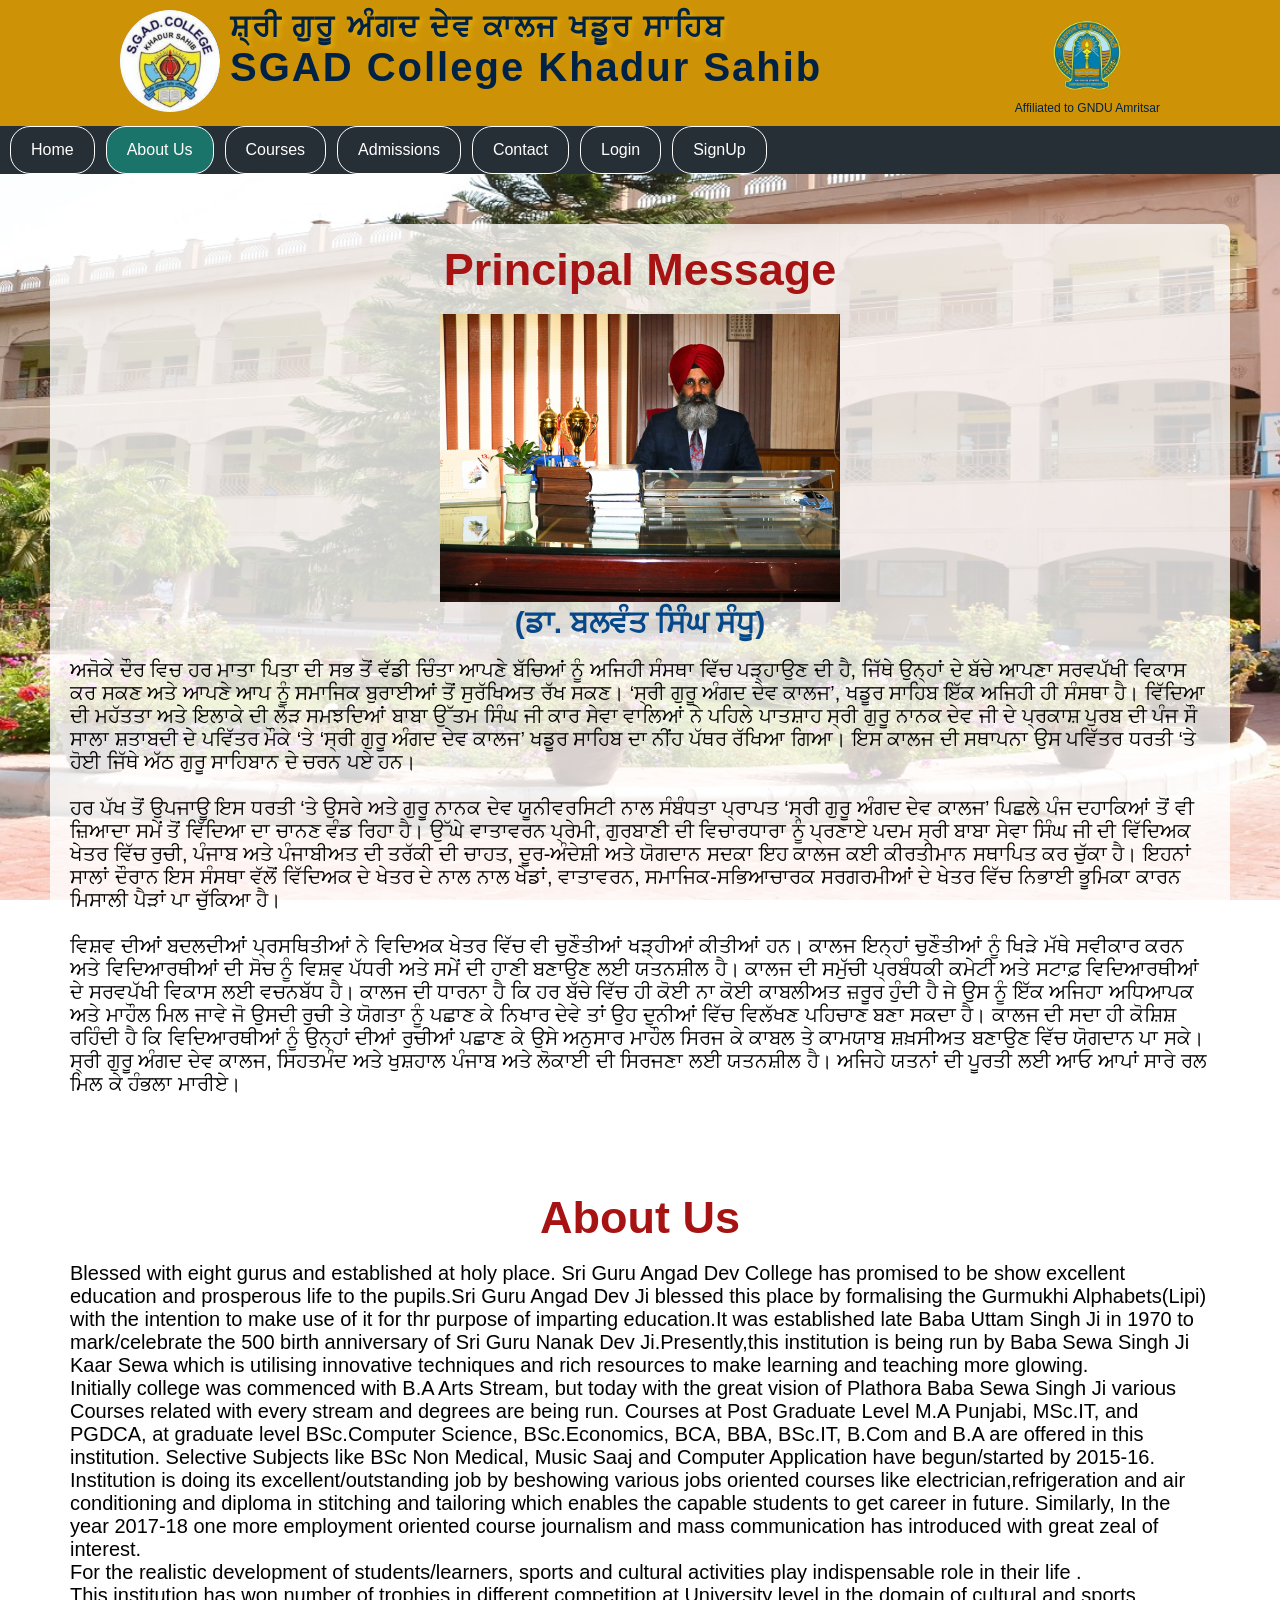
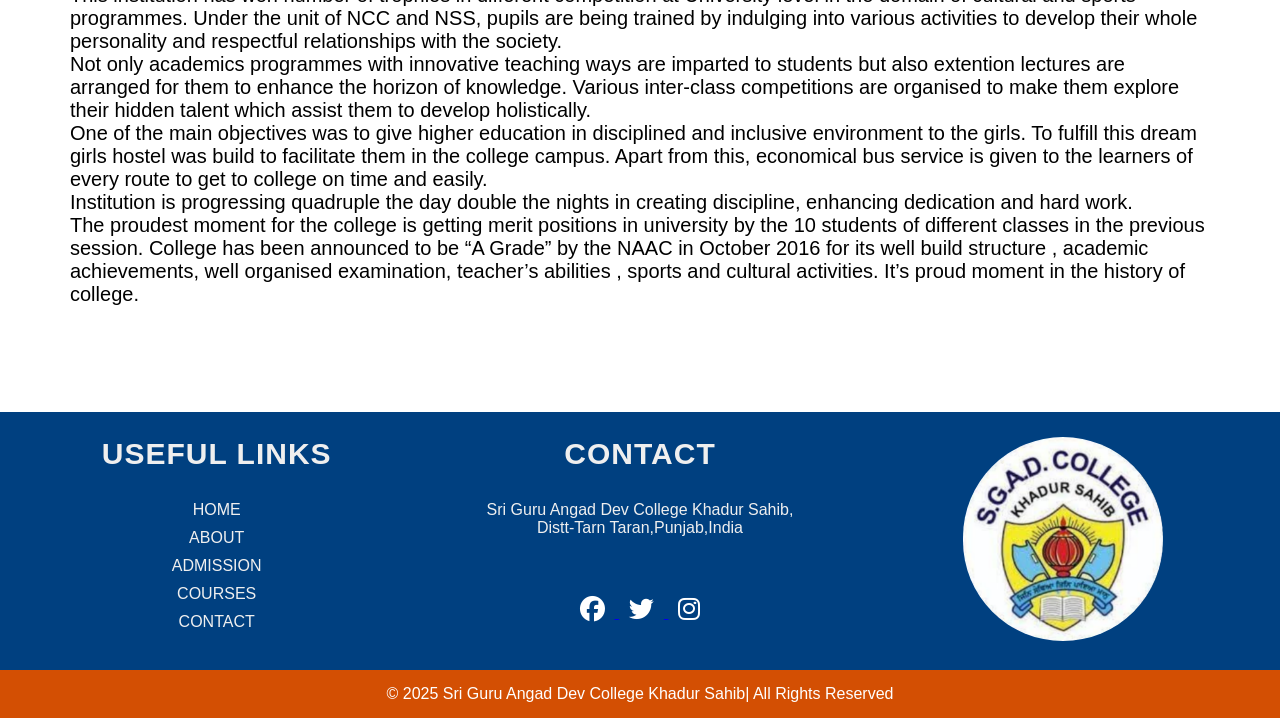
<file: about.html>
<!DOCTYPE html>
<!-- This declares the document type and version as HTML5 -->

<html lang="en">
<!-- Starts the HTML document, language set to English -->


<head>
    <meta charset="UTF-8">
    <!-- Sets character encoding to UTF-8 (supports all characters) -->

    <meta name="viewport" content="width=device-width, initial-scale=1.0">
    <!-- Makes the website responsive on all devices -->

    <meta name="description" content="SGAD College Khadur Sahib - Excellence in education, innovation, and research.">
    <!-- Description for search engines -->

    <title>SGAD College</title>
    <!-- The title of the web page (shown on browser tab) -->

    <link rel="icon" type="image/png" href="images/a1111.png">
    <!-- Favicon for the website -->

    <link rel="stylesheet" href="css/about.css">
    <!-- Internal CSS styles to design the page -->

    <link rel="stylesheet" href="https://cdnjs.cloudflare.com/ajax/libs/font-awesome/6.5.0/css/all.min.css">
    <!-- for the icons  that we used in the section footer -->

</head>

<body>
<!-- The body section holds everything visible on the webpage -->
<header>
        <div class="header-container">
            <div class="logo">
                <img src="images/a111.png" alt="College Logo">
            </div>
            <div class="header-text">
                <h1>ਸ਼੍ਰੀ ਗੁਰੂ ਅੰਗਦ ਦੇਵ ਕਾਲਜ ਖਡੂਰ ਸਾਹਿਬ</h1>
                <h2>SGAD College Khadur Sahib</h2>
            </div>
            <div class="logo1">
                <img src="images/5-removebg-preview.png" alt="GNDU Logo">
                <p>Affiliated to GNDU Amritsar</p>
            </div>
        </div>
</header>


    <nav>

        <!-- Navigation bar -->
        <a href="index.html" >Home</a>
        <!-- Link to Home (currently placeholder #) -->
        <a href="about.html" class="active" >About Us</a>
        <!-- Link to About Us -->
        <a href="courses.html">Courses</a>
        <!-- Link to Courses -->
        <a href="admissions.html">Admissions</a>
        <!-- Link to Admissions -->
        <a href="contact.html" >Contact</a>
        <!-- Link to Contact -->       
        <a href="login1.html">Login</a> 
        <!-- Link to log in as student -->
        <a href="ssignin.html" >SignUp</a>
        <!-- Link to sign up as student --> 


    </nav>

    <div class="container">
        <!-- Main container for page content -->

        <div class="Principal">
            <h2 style="text-align: center; font-size: 45px; color: #a71212;" ><b> Principal Message</b></h2>
            <!-- Heading -->
            <div>
                <br>
                    
                <p style="text-align: center;">
                    <img src="images/p1.png"  width="400px">
                </p>   
                        <figcaption style="text-align: center; font-size: 30px; font-weight: bold; color: #064789;">(ਡਾ. ਬਲਵੰਤ ਸਿੰਘ ਸੰਧੂ)</figcaption>
                        <br>
                    </div>
            <p style="font-size: 20px ;">

                ਅਜੋਕੇ ਦੌਰ ਵਿਚ ਹਰ ਮਾਤਾ ਪਿਤਾ ਦੀ ਸਭ ਤੋਂ ਵੱਡੀ ਚਿੰਤਾ ਆਪਣੇ ਬੱਚਿਆਂ ਨੂੰ ਅਜਿਹੀ ਸੰਸਥਾ ਵਿੱਚ ਪੜ੍ਹਾਉਣ ਦੀ ਹੈ,
                ਜਿੱਥੇ ਉਨ੍ਹਾਂ ਦੇ ਬੱਚੇ ਆਪਣਾ ਸਰਵਪੱਖੀ ਵਿਕਾਸ ਕਰ ਸਕਣ ਅਤੇ ਆਪਣੇ ਆਪ ਨੂੰ ਸਮਾਜਿਕ ਬੁਰਾਈਆਂ ਤੋਂ ਸੁਰੱਖਿਅਤ ਰੱਖ ਸਕਣ। ‘ਸ੍ਰੀ ਗੁਰੂ ਅੰਗਦ ਦੇਵ ਕਾਲਜ’, 
                ਖਡੂਰ ਸਾਹਿਬ ਇੱਕ ਅਜਿਹੀ ਹੀ ਸੰਸਥਾ ਹੈ। ਵਿੱਦਿਆ ਦੀ ਮਹੱਤਤਾ ਅਤੇ ਇਲਾਕੇ ਦੀ ਲੋੜ ਸਮਝਦਿਆਂ ਬਾਬਾ ਉੱਤਮ ਸਿੰਘ ਜੀ ਕਾਰ ਸੇਵਾ ਵਾਲਿਆਂ ਨੇ ਪਹਿਲੇ ਪਾਤਸ਼ਾਹ 
                ਸ੍ਰੀ ਗੁਰੂ ਨਾਨਕ ਦੇਵ ਜੀ ਦੇ ਪ੍ਰਕਾਸ਼ ਪੁਰਬ ਦੀ ਪੰਜ ਸੌ ਸਾਲਾ ਸ਼ਤਾਬਦੀ ਦੇ ਪਵਿੱਤਰ ਮੌਕੇ ‘ਤੇ ‘ਸ੍ਰੀ ਗੁਰੂ ਅੰਗਦ ਦੇਵ ਕਾਲਜ’ ਖਡੂਰ ਸਾਹਿਬ ਦਾ ਨੀਂਹ ਪੱਥਰ ਰੱਖਿਆ ਗਿਆ। 
                ਇਸ ਕਾਲਜ ਦੀ ਸਥਾਪਨਾ ਉਸ ਪਵਿੱਤਰ ਧਰਤੀ ‘ਤੇ ਹੋਈ ਜਿੱਥੇ ਅੱਠ ਗੁਰੂ ਸਾਹਿਬਾਨ ਦੇ ਚਰਨ ਪਏ ਹਨ।
                <br><br>
                ਹਰ ਪੱਖ ਤੋਂ ਉਪਜਾਊ ਇਸ ਧਰਤੀ ‘ਤੇ ਉਸਰੇ ਅਤੇ ਗੁਰੂ ਨਾਨਕ ਦੇਵ ਯੂਨੀਵਰਸਿਟੀ ਨਾਲ ਸੰਬੰਧਤਾ ਪ੍ਰਾਪਤ ‘ਸ੍ਰੀ ਗੁਰੂ ਅੰਗਦ ਦੇਵ ਕਾਲਜ’ ਪਿਛਲੇ ਪੰਜ ਦਹਾਕਿਆਂ ਤੋਂ ਵੀ ਜ਼ਿਆਦਾ
                ਸਮੇਂ ਤੋਂ ਵਿੱਦਿਆ ਦਾ ਚਾਨਣ ਵੰਡ ਰਿਹਾ ਹੈ। ਉੱਘੇ ਵਾਤਾਵਰਨ ਪ੍ਰੇਮੀ, ਗੁਰਬਾਣੀ ਦੀ ਵਿਚਾਰਧਾਰਾ ਨੂੰ ਪ੍ਰਣਾਏ ਪਦਮ ਸ੍ਰੀ ਬਾਬਾ ਸੇਵਾ ਸਿੰਘ ਜੀ ਦੀ ਵਿੱਦਿਅਕ ਖੇਤਰ ਵਿੱਚ ਰੁਚੀ, ਪੰਜਾਬ 
                ਅਤੇ ਪੰਜਾਬੀਅਤ ਦੀ ਤਰੱਕੀ ਦੀ ਚਾਹਤ, ਦੂਰ-ਅੰਦੇਸ਼ੀ ਅਤੇ ਯੋਗਦਾਨ ਸਦਕਾ ਇਹ ਕਾਲਜ ਕਈ ਕੀਰਤੀਮਾਨ ਸਥਾਪਿਤ ਕਰ ਚੁੱਕਾ ਹੈ। ਇਹਨਾਂ ਸਾਲਾਂ ਦੌਰਾਨ ਇਸ ਸੰਸਥਾ ਵੱਲੋਂ ਵਿੱਦਿਅਕ 
                ਦੇ ਖੇਤਰ ਦੇ ਨਾਲ ਨਾਲ ਖੇਡਾਂ, ਵਾਤਾਵਰਨ, ਸਮਾਜਿਕ-ਸਭਿਆਚਾਰਕ ਸਰਗਰਮੀਆਂ ਦੇ ਖੇਤਰ ਵਿੱਚ ਨਿਭਾਈ ਭੂਮਿਕਾ ਕਾਰਨ ਮਿਸਾਲੀ ਪੈੜਾਂ ਪਾ ਚੁੱਕਿਆ ਹੈ।
                <br><br>
                ਵਿਸ਼ਵ ਦੀਆਂ ਬਦਲਦੀਆਂ ਪ੍ਰਸਥਿਤੀਆਂ ਨੇ ਵਿਦਿਅਕ ਖੇਤਰ ਵਿੱਚ ਵੀ ਚੁਣੌਤੀਆਂ ਖੜ੍ਹੀਆਂ ਕੀਤੀਆਂ ਹਨ। ਕਾਲਜ ਇਨ੍ਹਾਂ ਚੁਣੌਤੀਆਂ ਨੂੰ ਖਿੜੇ ਮੱਥੇ ਸਵੀਕਾਰ ਕਰਨ ਅਤੇ ਵਿਦਿਆਰਥੀਆਂ ਦੀ
                ਸੋਚ ਨੂੰ ਵਿਸ਼ਵ ਪੱਧਰੀ ਅਤੇ ਸਮੇਂ ਦੀ ਹਾਣੀ ਬਣਾਉਣ ਲਈ ਯਤਨਸ਼ੀਲ ਹੈ। ਕਾਲਜ ਦੀ ਸਮੁੱਚੀ ਪ੍ਰਬੰਧਕੀ ਕਮੇਟੀ ਅਤੇ ਸਟਾਫ਼ ਵਿਦਿਆਰਥੀਆਂ ਦੇ ਸਰਵਪੱਖੀ ਵਿਕਾਸ ਲਈ ਵਚਨਬੱਧ ਹੈ। 
                ਕਾਲਜ ਦੀ ਧਾਰਨਾ ਹੈ ਕਿ ਹਰ ਬੱਚੇ ਵਿੱਚ ਹੀ ਕੋਈ ਨਾ ਕੋਈ ਕਾਬਲੀਅਤ ਜ਼ਰੂਰ ਹੁੰਦੀ ਹੈ ਜੇ ਉਸ ਨੂੰ ਇੱਕ ਅਜਿਹਾ ਅਧਿਆਪਕ ਅਤੇ ਮਾਹੌਲ ਮਿਲ ਜਾਵੇ ਜੋ ਉਸਦੀ ਰੁਚੀ ਤੇ ਯੋਗਤਾ ਨੂੰ 
                ਪਛਾਣ ਕੇ ਨਿਖਾਰ ਦੇਵੇ ਤਾਂ ਉਹ ਦੁਨੀਆਂ ਵਿੱਚ ਵਿਲੱਖਣ ਪਹਿਚਾਣ ਬਣਾ ਸਕਦਾ ਹੈ। ਕਾਲਜ ਦੀ ਸਦਾ ਹੀ ਕੋਸ਼ਿਸ਼ ਰਹਿੰਦੀ ਹੈ ਕਿ ਵਿਦਿਆਰਥੀਆਂ ਨੂੰ  ਉਨ੍ਹਾਂ ਦੀਆਂ ਰੁਚੀਆਂ ਪਛਾਣ ਕੇ ਉਸੇ 
                ਅਨੁਸਾਰ ਮਾਹੌਲ ਸਿਰਜ ਕੇ ਕਾਬਲ ਤੇ ਕਾਮਯਾਬ ਸ਼ਖ਼ਸੀਅਤ ਬਣਾਉਣ ਵਿੱਚ ਯੋਗਦਾਨ ਪਾ ਸਕੇ। ਸ੍ਰੀ ਗੁਰੂ ਅੰਗਦ ਦੇਵ ਕਾਲਜ, ਸਿਹਤਮੰਦ ਅਤੇ ਖੁਸ਼ਹਾਲ ਪੰਜਾਬ ਅਤੇ ਲੋਕਾਈ ਦੀ ਸਿਰਜਣਾ ਲਈ ਯਤਨਸ਼ੀਲ ਹੈ। 
                ਅਜਿਹੇ ਯਤਨਾਂ ਦੀ ਪੂਰਤੀ ਲਈ ਆਓ ਆਪਾਂ ਸਾਰੇ ਰਲ ਮਿਲ ਕੇ ਹੰਭਲਾ ਮਾਰੀਏ।

            </p>
        </div>
        <br><br>
        
        <div class="about">

            <h4 style=" text-align: center; font-size: 45px; color: #a71212; ">About Us</h4>
            <!-- Heading -->
             <br>
            
            <p style="font-size: 20px;">
                Blessed with eight gurus and established at holy place. Sri Guru Angad Dev College has promised to be show excellent 
                education and prosperous life to the pupils.Sri Guru Angad Dev Ji blessed this place by formalising the Gurmukhi Alphabets(Lipi) 
                with the intention to make use of it for thr purpose of imparting education.It was established late Baba Uttam Singh Ji in 1970
                 to mark/celebrate the 500 birth anniversary of Sri Guru Nanak Dev Ji.Presently,this institution is being run by Baba Sewa Singh
                Ji Kaar Sewa which is utilising innovative techniques and rich resources to make learning and teaching more glowing.
                <br>
                Initially college was commenced with B.A Arts Stream, but today with the great vision of Plathora Baba Sewa Singh Ji various
                 Courses related with every stream and degrees are being run. Courses at Post Graduate Level M.A Punjabi, MSc.IT, and PGDCA,
                at graduate level BSc.Computer Science, BSc.Economics, BCA, BBA, BSc.IT, B.Com and B.A are offered in this institution.
                Selective Subjects like BSc Non Medical, Music Saaj and Computer Application have begun/started by 2015-16. Institution 
                is doing its excellent/outstanding job by beshowing various jobs oriented courses like electrician,refrigeration and air
                conditioning and diploma in stitching and tailoring which enables the capable students to get career in future. Similarly,
                In the year 2017-18 one more employment oriented course journalism and mass communication has introduced with great zeal of interest.
                <br>
                For the realistic development of students/learners, sports and cultural activities play indispensable role in their life .
                <br>
                This institution has won number of trophies in different competition at University level in the domain of cultural and sports programmes. 
                Under the unit of NCC and NSS, pupils are being trained by indulging into various activities to develop their whole personality and
                respectful relationships with the society.
                <br>
                Not only academics programmes with innovative teaching ways are imparted to students but also extention lectures are arranged 
                for them to enhance the horizon of knowledge. Various inter-class competitions are organised to make them explore their hidden 
                talent which assist them to develop holistically.
                <br>
                One of the main objectives was to give higher education in disciplined and inclusive environment to the girls. To fulfill 
                this dream girls hostel was build to facilitate them in the college campus. Apart from this, economical bus service is given
                 to the learners of every route to get to college on time and easily.
                 <br>
                Institution is progressing quadruple the day double the nights in creating discipline, enhancing dedication and hard work.
                <br>
                The proudest moment for the college is getting merit positions in university by the 10 students of different classes in the previous session. College has been announced to be “A Grade” by the NAAC in October 2016 for its well build structure , academic achievements, well organised examination, teacher’s abilities , sports and cultural activities. It’s proud moment in the history of college.
            <!-- Description text -->
        </div>
    </div>
    <br><br>

    <section class="bottom-info">

        <div class="col-1">
            <h5 style="font-size: 30px; font-weight: bold;"> USEFUL LINKS</h5>
            <a href="index.html">HOME</a>
            <a href="about.html">ABOUT</a>
            <a href="admissions.html">ADMISSION</a>
            <a href="courses.html">COURSES</a>
            <a href="contact.html" >CONTACT</a>
        </div>

 
        <div class="col-3">
            <h5 style="font-size: 30px; font-weight: bold;">CONTACT</h5>
            <P>Sri Guru Angad Dev College Khadur Sahib,<br> Distt-Tarn Taran,Punjab,India </P>
            
            <div class="social-icons">
                
                <a href="https://www.facebook.com" target="_blank">
                <i class="fab fa-facebook"></i>
                </a>
                <a href="https://www.twitter.com" target="_blank">
                <i class="fab fa-twitter"></i>
                </a>
                <a href="https://www.instagram.com/sgadcollege?utm_source=ig_web_button_share_sheet&igsh=ZDNlZDc0MzIxNw==" target="_blank">
                <i class="fab fa-instagram"></i>
                </a>
            </div>
        </div>

            <div class="col-2">
                <img src="images/a111.png" width="200px" class="rounded-img">
            </div>

    </section>

    <footer>
        <!-- Footer section -->
        &copy; 2025 Sri Guru Angad Dev College Khadur Sahib| All Rights Reserved
        <!-- Copyright -->
    </footer>

</body>
</html>
<!-- End of HTML document -->
</file>
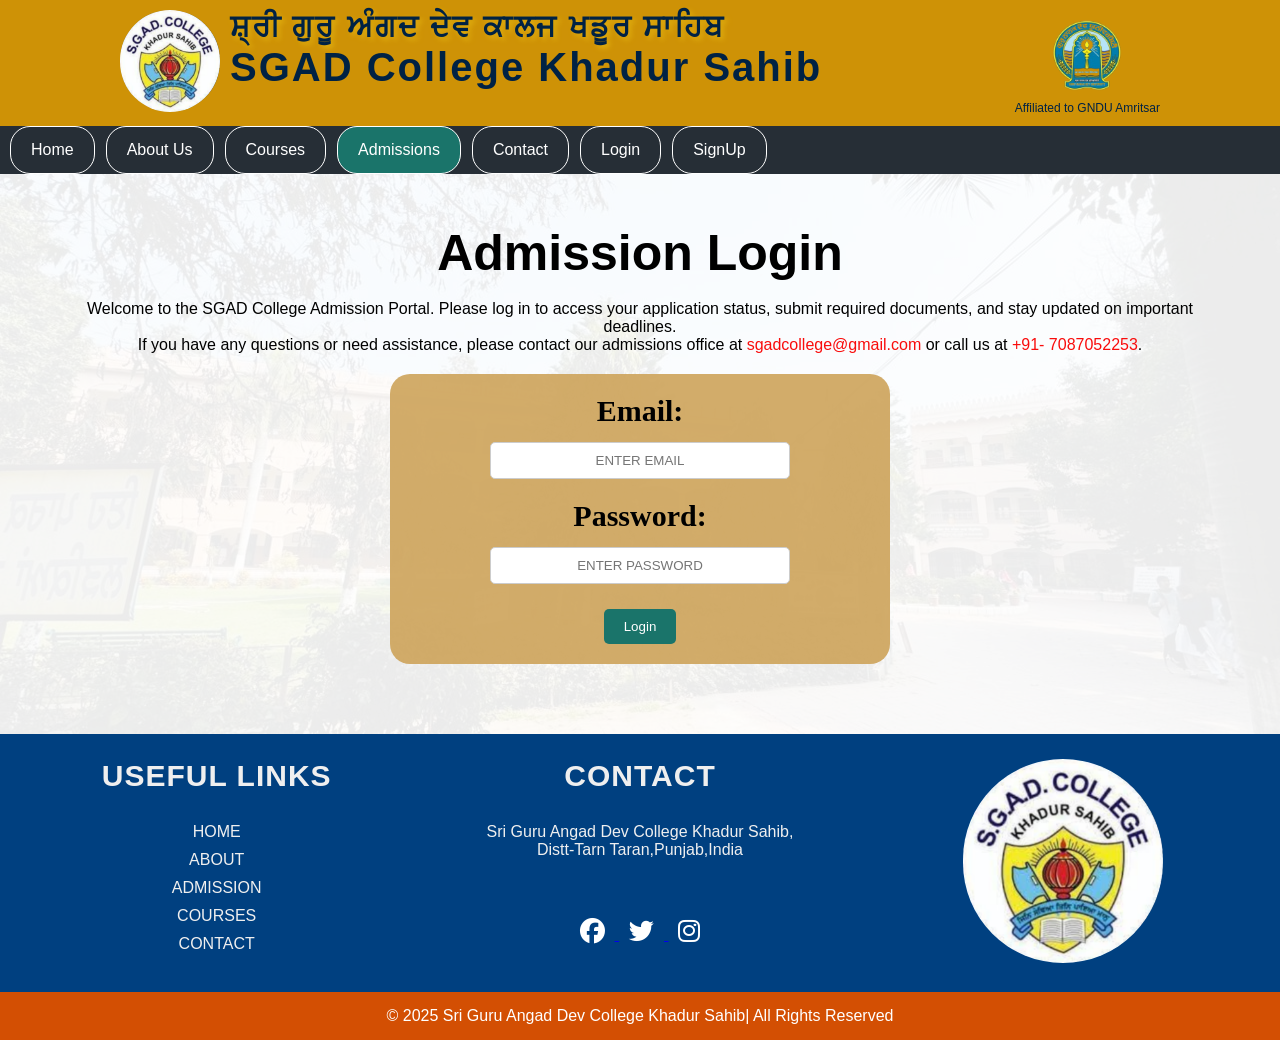
<file: admissionlogin.html>
<!DOCTYPE html>
<!-- This declares the document type and version as HTML5 -->

<html lang="en">
<!-- Starts the HTML document, language set to English -->

<head>
    <meta charset="UTF-8">
    <!-- Sets character encoding to UTF-8 (supports all characters) -->

    <meta name="viewport" content="width=device-width, initial-scale=1.0">
    <!-- Makes the website responsive on all devices -->

    <meta name="description" content="SGAD College Khadur Sahib - Excellence in education, innovation, and research.">
    <!-- Description for search engines -->

    <title>SGAD College</title>
    <!-- The title of the web page (shown on browser tab) -->

    <link rel="icon" type="image/png" href="images/a1111.png">
    <!-- Favicon for the website -->

    <link rel="stylesheet" href="css/admissionlogin.css">
    <!-- Internal CSS styles to design the page -->

    <link rel="stylesheet" href="https://cdnjs.cloudflare.com/ajax/libs/font-awesome/6.5.0/css/all.min.css">
    <!-- for the icons  that we used in the section footer -->



</head>


<body>
    <!-- The body section holds everything visible on the webpage -->

    <header>
        <div class="header-container">
            <div class="logo">
                <img src="images/a111.png" alt="College Logo">
            </div>
            <div class="header-text">
                <h1>ਸ਼੍ਰੀ ਗੁਰੂ ਅੰਗਦ ਦੇਵ ਕਾਲਜ ਖਡੂਰ ਸਾਹਿਬ</h1>
                <h2>SGAD College Khadur Sahib</h2>
            </div>
            <div class="logo1">
                <img src="images/5-removebg-preview.png" alt="GNDU Logo">
                <p>Affiliated to GNDU Amritsar</p>
            </div>
        </div>

    </header>
    <nav>
        <!-- Navigation bar -->
        <a href="index.html">Home</a>
        <!-- Link to Home (currently placeholder #) -->
        <a href="about.html">About Us</a>
        <!-- Link to About Us -->
        <a href="courses.html">Courses</a>
        <!-- Link to Courses -->
        <a href="admissions.html" class="active">Admissions</a>
        <!-- Link to Admissions -->
        <a href="contact.html">Contact</a>
        <!-- Link to Contact -->
        <a href="login1.html">Login</a>
        <!-- Link to log in as student -->
        <a href="ssignin.html" >SignUp</a>
        <!-- Link to sign up as student --> 

    </nav>

    <div class="container">
        <!-- Main container for page content -->
        <h1
            style="font-size: 50px; text-align: center; font-family:'Gill Sans', 'Gill Sans MT', Calibri, 'Trebuchet MS', sans-serif;">
            Admission Login</h1><br>
        <p style="text-align: center;">Welcome to the SGAD College Admission Portal. Please log in to access your
            application status, submit
            required documents, and stay updated on important deadlines.</p>
        <p style="text-align: center;">If you have any questions or need assistance, please contact our admissions
            office at
            <span style="color: #f90c0c;">sgadcollege@gmail.com</span> or call us at <span style="color: #f90c0c;">+91-
                7087052253</span>.
        </p>
        <form action="db/studentuser.php" method="post">
            <div class="LG">
                <label for="email">Email:</label>
                <input type="email" id="email" name="email" placeholder="ENTER EMAIL" required>
                <label for="password">Password:</label>
                <input type="password" id="password" name="password" placeholder="ENTER PASSWORD" required>
                <br>
                <button type="submit" class="btn">Login</button>
            </div>
        </form>

    </div>



    <section class="bottom-info">

        <div class="col-1">
            <h5 style="font-size: 30px; font-weight: bold;"> USEFUL LINKS</h5>
            <a href="index.html">HOME</a>
            <a href="about.html">ABOUT</a>
            <a href="admissions.html">ADMISSION</a>
            <a href="courses.html">COURSES</a>
            <a href="contact.html">CONTACT</a>
        </div>


        <div class="col-3">
            <h5 style="font-size: 30px; font-weight: bold;">CONTACT</h5>
            <P>Sri Guru Angad Dev College Khadur Sahib,<br> Distt-Tarn Taran,Punjab,India </P>

            <div class="social-icons">

                <a href="https://www.facebook.com" target="_blank">
                    <i class="fab fa-facebook"></i>
                </a>
                <a href="https://www.twitter.com" target="_blank">
                    <i class="fab fa-twitter"></i>
                </a>
                <a href="https://www.instagram.com/sgadcollege?utm_source=ig_web_button_share_sheet&igsh=ZDNlZDc0MzIxNw=="
                    target="_blank">
                    <i class="fab fa-instagram"></i>
                </a>
            </div>
        </div>

        <div class="col-2">
            <img src="images/a111.png" width="200px" class="rounded-img">
        </div>

    </section>



    <footer>
        <!-- Footer section -->
        &copy; 2025 Sri Guru Angad Dev College Khadur Sahib| All Rights Reserved
        <!-- Copyright -->
    </footer>

</body>

</html>
<!-- End of HTML document -->
</file>
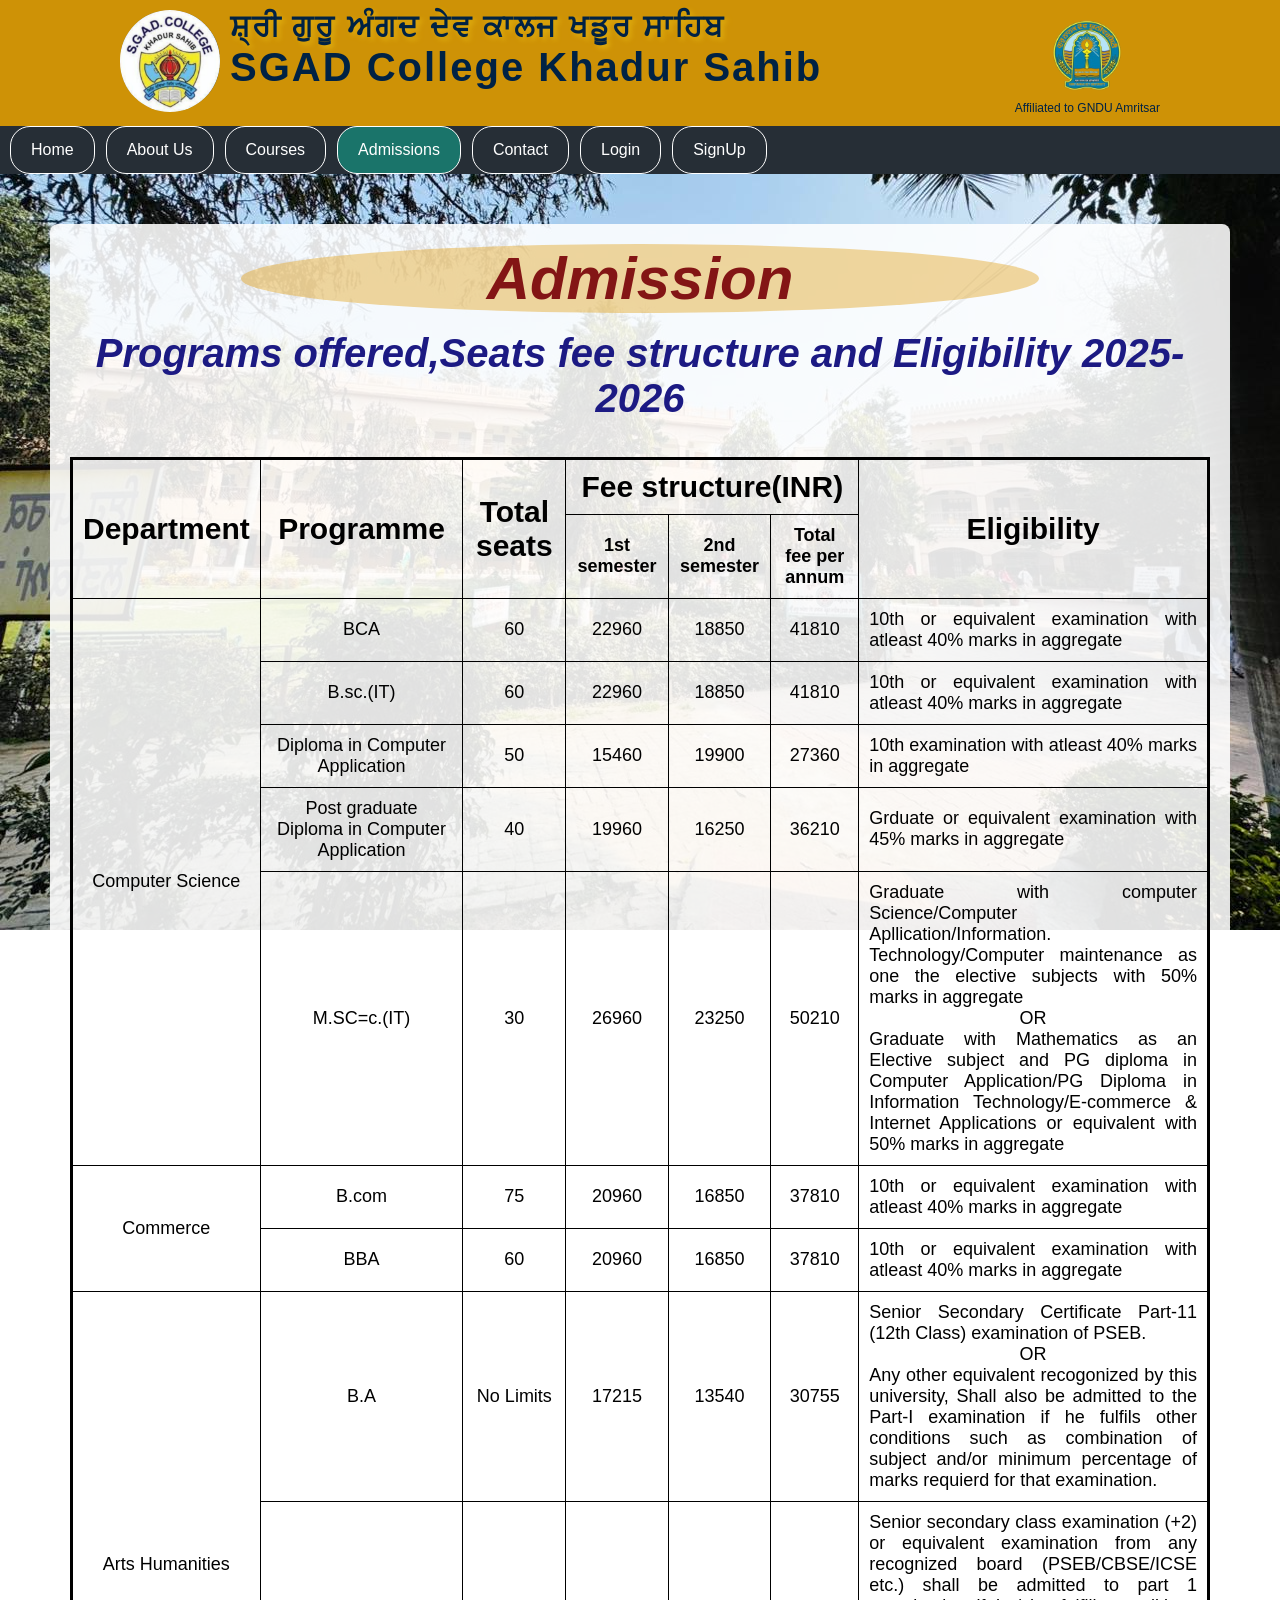
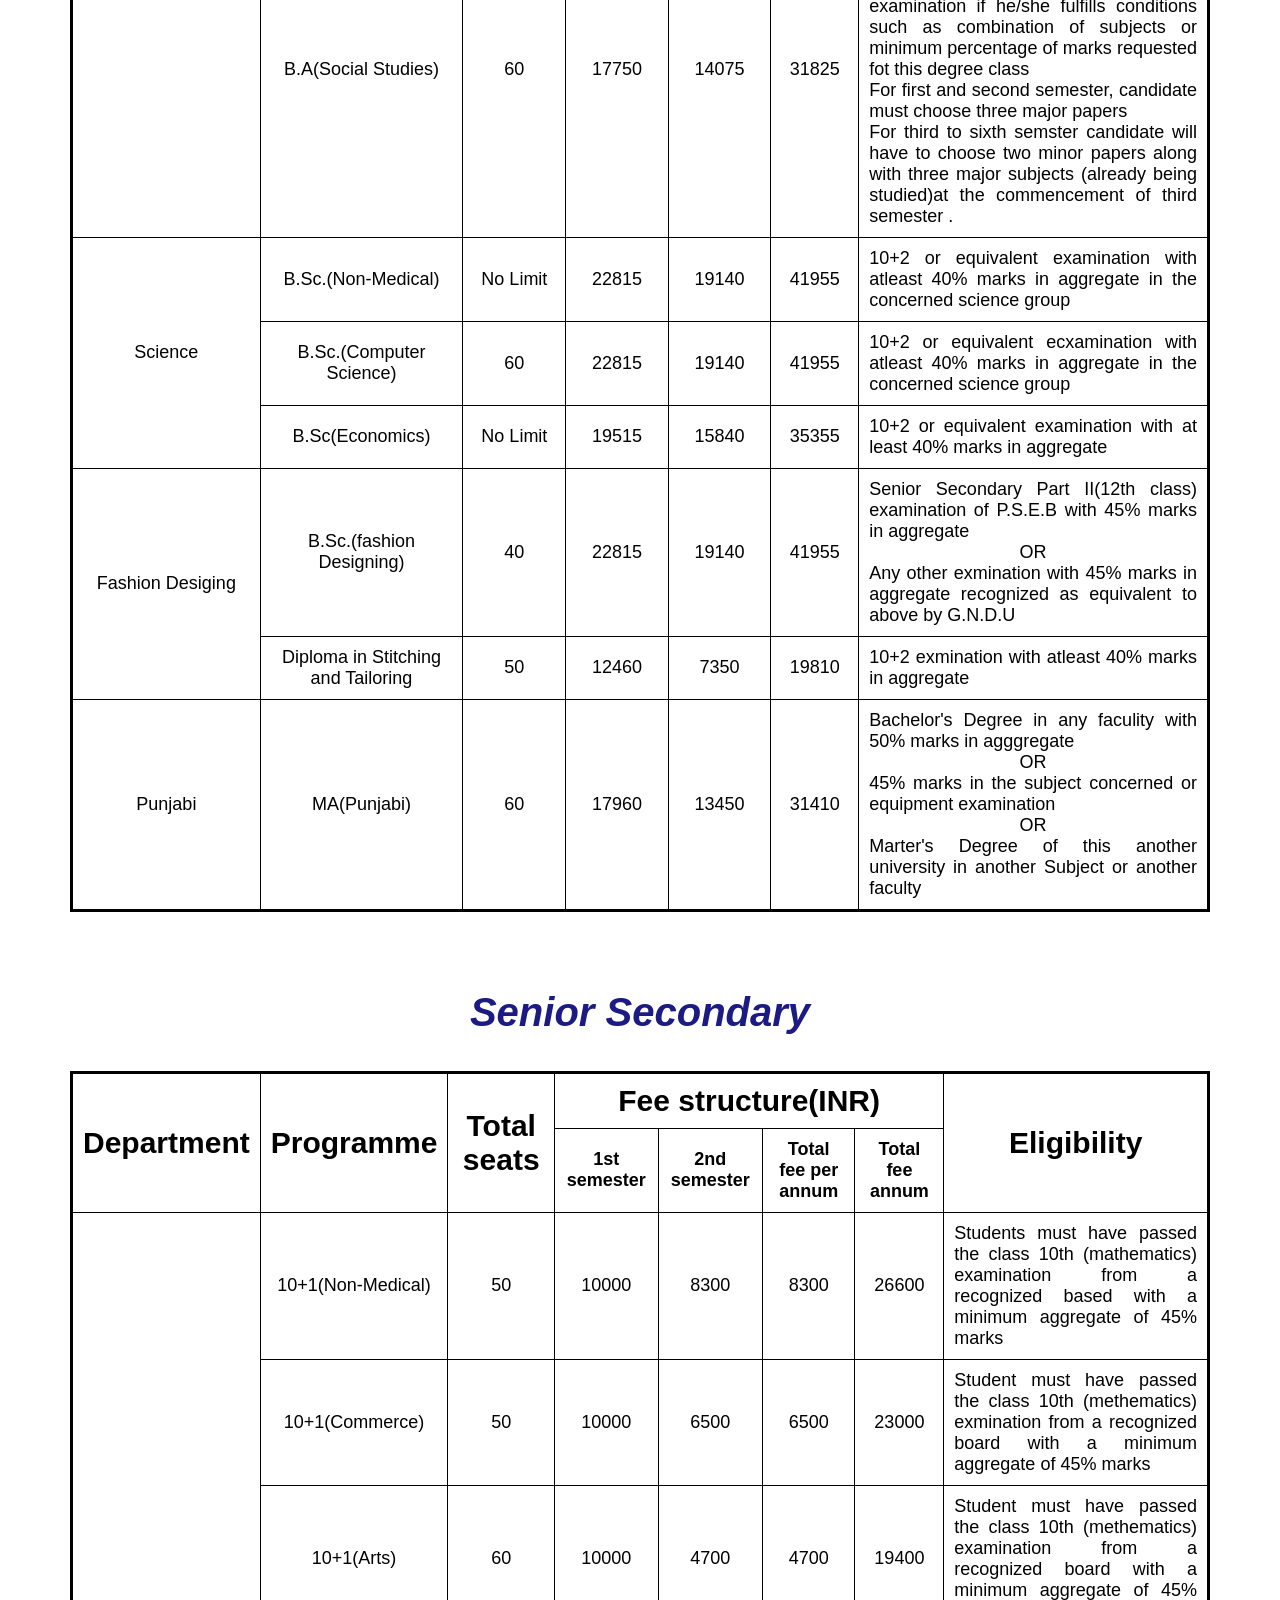
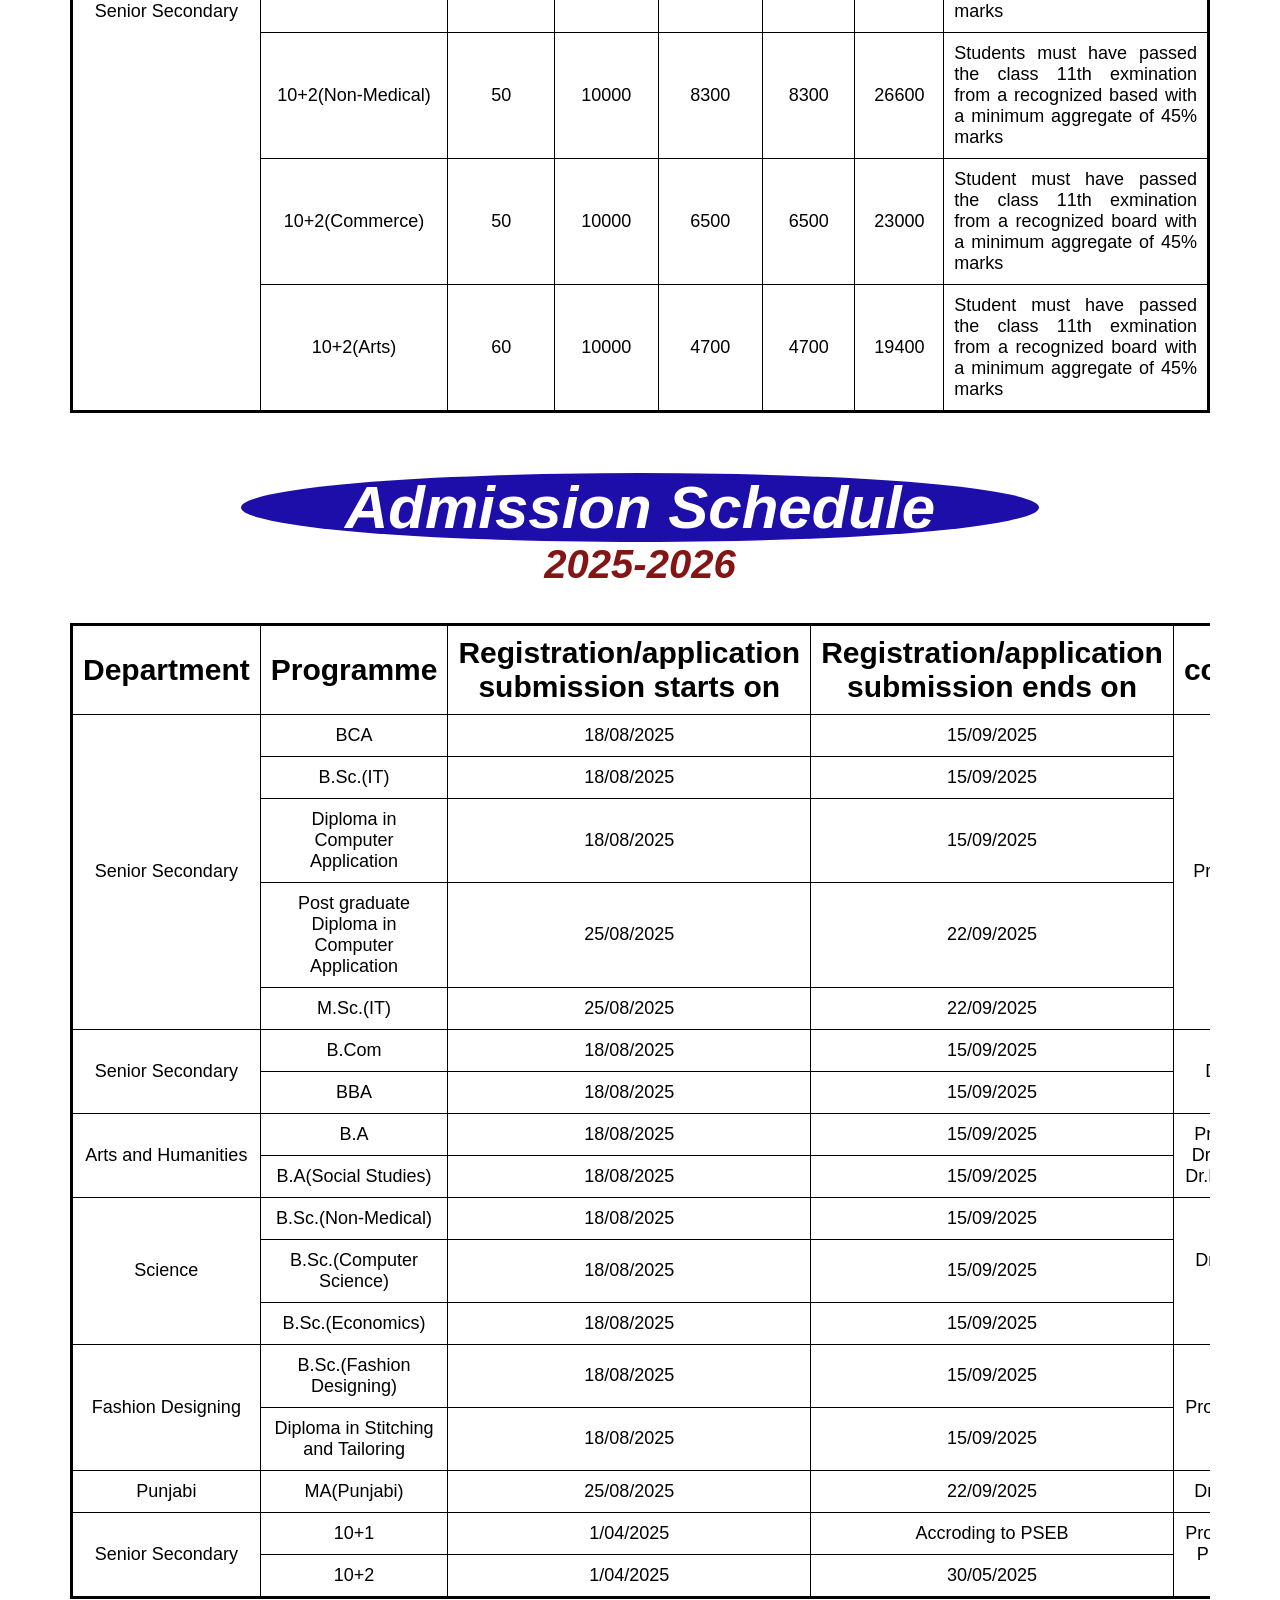
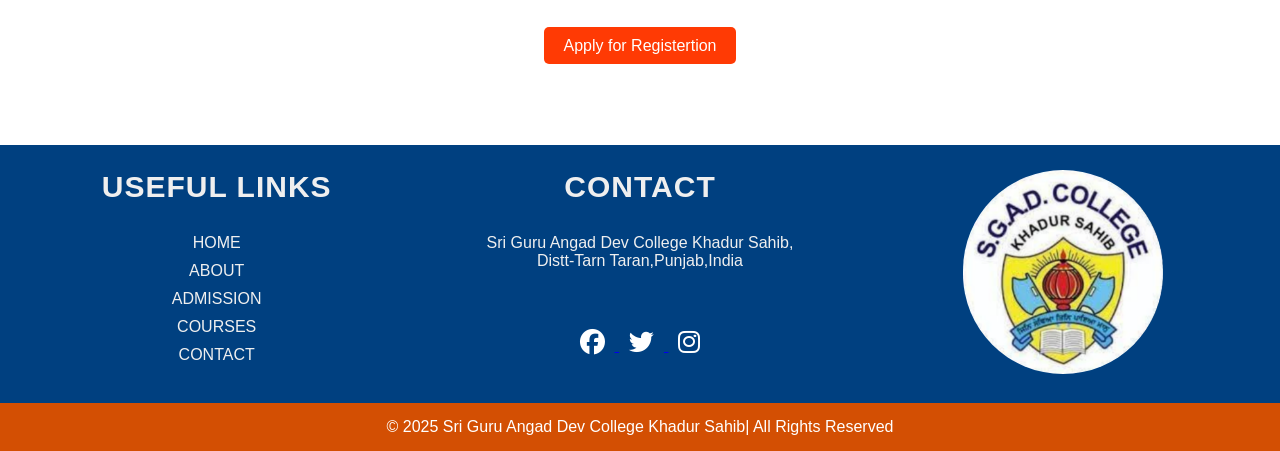
<file: admissions.html>
<!DOCTYPE html>
<!-- This declares the document type and version as HTML5 -->

<html lang="en">
<!-- Starts the HTML document, language set to English -->

<head>
    <meta charset="UTF-8">
    <!-- Sets character encoding to UTF-8 (supports all characters) -->

    <meta name="viewport" content="width=device-width, initial-scale=1.0">
    <!-- Makes the website responsive on all devices -->

    <meta name="description" content="SGAD College Khadur Sahib - Excellence in education, innovation, and research.">
    <!-- Description for search engines -->

    <title>SGAD College</title>
    <!-- The title of the web page (shown on browser tab) -->

    <link rel="icon" type="image/png" href="images/a1111.png">
    <!-- Favicon for the website -->

    <link rel="stylesheet" href="css/admission.css">
    <!-- Internal CSS styles to design the page -->

    <link rel="stylesheet" href="https://cdnjs.cloudflare.com/ajax/libs/font-awesome/6.5.0/css/all.min.css">
    <!-- for the icons  that we used in the section footer -->

</head>

<body>
<!-- The body section holds everything visible on the webpage -->
<header>
        <div class="header-container">
            <div class="logo">
                <img src="images/a111.png" alt="College Logo">
            </div>
            <div class="header-text">
                <h1>ਸ਼੍ਰੀ ਗੁਰੂ ਅੰਗਦ ਦੇਵ ਕਾਲਜ ਖਡੂਰ ਸਾਹਿਬ</h1>
                <h2>SGAD College Khadur Sahib</h2>
            </div>
            <div class="logo1">
                <img src="images/5-removebg-preview.png" alt="GNDU Logo">
                <p>Affiliated to GNDU Amritsar</p>
            </div>
        </div>
    </header>

    <nav>
        <!-- Navigation bar -->
        <a href="index.html">Home</a>
        <!-- Link to Home (currently placeholder #) -->
        <a href="about.html" >About Us</a>
        <!-- Link to About Us -->
        <a href="courses.html" >Courses</a>
        <!-- Link to Courses -->
        <a href="admissions.html" class="active">Admissions</a>
        <!-- Link to Admissions -->
        <a href="contact.html" >Contact</a>
        <!-- Link to Contact -->       
        <a href="login1.html" >Login</a>
        <!-- Link to log in as student -->
        <a href="ssignin.html" >SignUp</a>
        <!-- Link to sign up as student --> 

         
    </nav>
    
    <div class="container">
        <!-- Main content area for admissions information -->
    <div class="admission-container ">
        <div style=" background-color: rgb(226, 166, 36, 0.445); width: 70%; margin: auto; border-radius: 100%; text-align: center;">
            <!-- Container for admission information -->
        <h1 style="color:  rgb(131, 21, 21); font-weight: bold; font-size: 60px; font-style: oblique ;">Admission</h1>
        </div>
        <br>
        <p style="font-size: 40px; color: rgb(28, 26, 131); font-weight: bold ;font-style: italic; text-align: center;"> Programs offered,Seats fee structure and Eligibility 2025-2026</p>
        <br>
        <br>
        <div class="table-responsive">
            <table class="admission-table">
            <tr style="font-size: 30px;">
                <th rowspan="2">Department</th>
                <th rowspan="2">Programme</th>
                <th rowspan="2">Total seats</th>
                <th colspan="3">Fee structure(INR)</th>
                <th rowspan="2">Eligibility</th>
            </tr>
            <tr>
                <th>1st semester</th>
                <th>2nd semester</th>
                <th>Total fee per annum</th>
                
            </tr>
            <tr>
                <td rowspan="5">Computer Science</td>
                <td>BCA</td>
                <td>60</td>
                <td>22960</td>
                <td>18850</td>
                <td>41810</td>
                <td style="text-align: justify;">10th or equivalent examination with atleast 40% marks in aggregate </td>
            </tr>
            <tr>
                <td>B.sc.(IT)</td>
                <td>60</td>
                <td>22960</td>
                <td>18850</td>
                <td>41810</td>
                <td style="text-align: justify;">10th or equivalent examination with atleast 40% marks in aggregate </td>                                                                                                                                                          
            </tr>
            <tr>
                <td>Diploma in Computer Application</td>
                <td>50</td>
                <td>15460</td>
                <td>19900</td>
                <td>27360</td>
                <td style="text-align: justify;">10th examination with atleast 40% marks in aggregate </td>                                                                                                                                                          
            </tr>
            <tr>
                <td>Post graduate Diploma in Computer Application</td>
                <td>40</td>
                <td>19960</td>
                <td>16250</td>
                <td>36210</td>
                <td style="text-align: justify;">Grduate or equivalent examination with 45% marks in aggregate </td>                                                                                                                                                          
            </tr>

                <tr>
                <td>M.SC=c.(IT)</td>
                <td>30</td>
                <td>26960</td>
                <td>23250</td>
                <td>50210</td>
                <td style="text-align: justify;"> Graduate with computer Science/Computer Apllication/Information.
                    Technology/Computer maintenance as one the elective subjects with 50% marks in aggregate
                    <div style="text-align: center;">OR</div>Graduate with Mathematics as an Elective subject and
                    PG diploma in Computer Application/PG Diploma in Information Technology/E-commerce & Internet Applications
                    or equivalent with 50% marks in aggregate  </td>                                                                                                                                                          
            </tr>
            <tr>
                <td rowspan="2">Commerce</td>
                <td>B.com</td>
                <td>75</td>
                <td>20960</td>
                <td>16850</td>
                <td>37810</td>
                <td style="text-align: justify;">10th or equivalent examination with atleast 40% marks in aggregate </td>                                                                                                                                                          
            </tr>
            <tr>
                <td>BBA</td>
                <td>60</td>
                <td>20960</td>
                <td>16850</td>
                <td>37810</td>
                <td style="text-align: justify;">10th or equivalent examination with atleast 40% marks in aggregate </td>                                                                                                                                                          
            </tr>
            <tr>
                <td rowspan="2">Arts Humanities</td>
                <td>B.A</td>
                <td>No Limits</td>
                <td>17215</td>
                <td>13540</td>
                <td>30755</td>
                <td style="text-align: justify;">Senior Secondary Certificate Part-11 (12th Class) examination of PSEB.
                    <div style="text-align: center;">OR<br></div> Any other equivalent recogonized by this university,
                    Shall also be admitted to the Part-I examination if he  fulfils other conditions such as combination
                    of subject and/or minimum percentage of marks requierd for that examination. </td>                                                                                                                                                          
            </tr>
                <tr>
                <td>B.A(Social Studies)</td>
                <td>60</td>
                <td>17750</td>
                <td>14075</td>
                <td>31825</td>
                <td style="text-align: justify;"> Senior secondary class examination (+2) or equivalent examination from any 
                    recognized board (PSEB/CBSE/ICSE etc.) shall be admitted to part 1 examination if he/she fulfills conditions 
                    such as combination of subjects or minimum percentage of marks requested fot this degree class<br>
                    For first and second semester, candidate must choose three major papers<br>
                    For third to sixth semster candidate will have to choose two minor papers along with three major
                    subjects (already being studied)at the commencement of third semester    .
                </td>                                                                                                                           
            </tr>
            <tr>
                <td rowspan="3">Science</td>
                <td>B.Sc.(Non-Medical)</td>
                <td>No Limit</td>
                <td>22815</td>
                <td>19140</td>
                <td>41955</td>
                <td style="text-align: justify;"> 10+2 or equivalent examination with atleast 40% marks in aggregate in the concerned science group </td>                                                                                                                                                          
            </tr>
            <tr>
                <td>B.Sc.(Computer Science)</td>
                <td>60</td>
                <td>22815</td>
                <td>19140</td>
                <td>41955</td>
                <td style="text-align: justify;"> 10+2 or equivalent ecxamination with atleast 40% marks in aggregate in the concerned science group</td>                                                                                                                                                          
            </tr>
            <tr>
                <td>B.Sc(Economics)</td>
                <td>No Limit</td>
                <td>19515</td>
                <td>15840</td>
                <td>35355</td>
                <td style="text-align: justify;"> 10+2 or equivalent examination with at least 40% marks in aggregate </td>                                                                                                                                                          
            </tr>
            <tr>
                <td rowspan="2">Fashion Desiging</td>
                <td>B.Sc.(fashion Designing)</td>
                <td>40</td>
                <td>22815</td>
                <td>19140</td>
                <td>41955</td>
                <td style="text-align: justify;"> Senior Secondary Part II(12th class) examination of P.S.E.B with 45% marks 
                    in aggregate <div style="text-align: center;">OR<br></div> Any other exmination with 45% marks in aggregate
                    recognized as equivalent to above by G.N.D.U </td>                                                                                                                                                          
            </tr>
            <tr>
                <td>Diploma in Stitching and Tailoring</td>
                <td>50</td>
                <td>12460</td>
                <td>7350</td>
                <td>19810</td>
                <td style="text-align: justify;"> 10+2 exmination with atleast 40% marks in aggregate </td>                                                                                                                                                          
            </tr>
        <tr>    
                <td>Punjabi</td>
                <td>MA(Punjabi)</td>
                <td>60</td>
                <td>17960</td>
                <td>13450</td>
                <td>31410</td>
                <td style="text-align: justify;"> Bachelor's Degree in any faculity with 50% marks in 
                    agggregate <div style="text-align: center;">OR<br></div> 45% marks in the subject concerned or equipment 
                    examination <div style="text-align: center;">OR<br></div> Marter's Degree of this another university in another Subject or another faculty</td>                                                                                                                                                          
            </tr>
            </table>
    </div>    
</div>

    <!-- End of container for admission information -->

    <div class="admission-container ">
        <!-- Container for admission information -->
        <br>
        <p style="font-size: 40px; color: rgb(28, 26, 131); font-weight: bold ;font-style: italic; text-align: center;"> Senior Secondary</p>
        <br>
        <br>
        <div class="table-responsive">
            <table class="admission-table">
            <tr style="font-size: 30px;">
                <th rowspan="2">Department</th>
                <th rowspan="2">Programme</th>
                <th rowspan="2">Total seats</th>
                <th colspan="4">Fee structure(INR)</th>
                <th rowspan="2">Eligibility</th>
            </tr>
            <tr>
                <th>1st semester</th>
                <th>2nd semester</th>
                <th>Total fee per annum</th>
                <th>Total fee annum</th>
                
            </tr>
            <tr>
                <td rowspan="6">Senior Secondary</td>
                <td>10+1(Non-Medical)</td>
                <td>50</td>
                <td>10000</td>
                <td>8300</td>
                <td>8300</td>
                <td>26600</td>
                <td style="text-align: justify;">  Students must have passed the class 10th (mathematics) examination from a recognized based with a minimum aggregate of 45% marks </td>
            </tr>
            <tr>
                <td>10+1(Commerce)</td>
                <td>50</td>
                <td>10000</td>
                <td>6500</td>
                <td>6500</td>
                <td>23000</td>
                <td style="text-align: justify;">Student must have passed the class 10th (methematics) exmination from a recognized board with a minimum aggregate of 45% marks </td>                                                                                                                                                          
            </tr>
            <tr>
                <td>10+1(Arts)</td>
                <td>60</td>
                <td>10000</td>
                <td>4700</td>
                <td>4700</td>
                <td>19400 </td>
                <td style="text-align: justify;">Student must have passed the class 10th (methematics) examination from a recognized board with a  minimum aggregate of 45% marks</td>                                                                                                                                                          
            </tr>
            <tr>
                <td> 10+2(Non-Medical)</td>
                <td>50</td>
                <td>10000</td>
                <td>8300</td>
                <td>8300</td>
                <td>26600</td>
                <td style="text-align: justify;"> Students must have passed the class 11th exmination from a recognized based with a minimum aggregate of 45% marks </td>                                                                                                                                                          
            </tr>

            <tr>
                <td>10+2(Commerce)</td>
                <td>50</td>
                <td>10000</td>
                <td>6500</td>
                <td>6500</td>
                <td>23000</td>
                <td style="text-align: justify;"> Student must have passed the class 11th exmination from a recognized board with a minimum aggregate of 45% marks </td>                                                                                                                                                          
            </tr>
            <tr>
                <td>10+2(Arts)</td>
                <td>60</td>
                <td>10000</td>
                <td>4700</td>
                <td>4700</td>
                <td>19400</td>
                <td style="text-align: justify;">Student must have passed the class 11th exmination from a recognized board with a minimum aggregate of 45% marks  </td>                                                                                                                                                          
            </tr>

            </table>
        </div>    
    </div>

<div class="admission-container ">
        <!-- Container for admission information -->
        <div style=" background-color: rgb(30, 14, 169); width: 70%; margin: auto; border-radius: 75%; text-align: center;">
            <!-- Container for admission information -->
        <h1 style="color:  rgb(255, 255, 255); font-weight: bold; font-size: 60px; font-style: oblique ;">Admission Schedule</h1>
        </div>
        <h1 style="color:  rgb(131, 21, 21); font-weight: bold; font-size: 40px; font-style: oblique ; text-align: center;">2025-2026</h1>
        <br>
        <br>
        <div class="table-responsive1">
            <table class="admission-table">
            <tr style="font-size: 30px;">
                <th>Department</th>
                <th>Programme</th>
                <th>Registration/application submission starts on </th>
                <th>Registration/application submission ends on</th>
                <th>coordinator</th>
                <th>Counseling/Admission Venue</th>
            </tr>
            <tr>
                <td rowspan="5">Senior Secondary</td>
                <td>BCA</td>
                <td>18/08/2025</td>
                <td>15/09/2025</td>
                <td rowspan="5">Prof.Rohit Sharma</td>
                <td style="text-align: center;" rowspan="17"> Conference hall</td>
            </tr>
            <tr>
                <td>B.Sc.(IT)</td>
                <td>18/08/2025</td>
                <td>15/09/2025</td>
            </tr>
            <tr>
                <td>Diploma in Computer Application</td>
                <td>18/08/2025</td>
                <td>15/09/2025</td>
            </tr>
            <tr>
                <td>Post graduate Diploma in Computer Application</td>
                <td>25/08/2025</td>
                <td>22/09/2025</td>
            </tr>
            <tr>
                <td>M.Sc.(IT)</td>
                <td>25/08/2025</td>
                <td>22/09/2025</td>  
            </tr>  
            <tr>
                <td rowspan="2">Senior Secondary</td>
                <td>B.Com</td>
                <td>18/08/2025</td>
                <td>15/09/2025</td>
                <td rowspan="2">Dr.Jagjeet Kaur</td>
            </tr>
            <tr>
                <td>BBA</td>
                <td>18/08/2025</td>
                <td>15/09/2025</td>
            </tr>
            <tr>
                <td rowspan="2">Arts and Humanities</td>
                <td>B.A</td>
                <td>18/08/2025</td>
                <td>15/09/2025</td>
                <td rowspan="2"> Prof.Jaspal Singh, <br> Dr.Kanwaljit Singh, <br> Dr.Ramandeep Kaur </td>
            </tr>
            <tr>
                <td>B.A(Social Studies)</td>
                <td>18/08/2025</td>
                <td>15/09/2025</td>
            </tr>
            <tr>
                <td rowspan="3">Science</td>
                <td>B.Sc.(Non-Medical)</td>
                <td>18/08/2025</td>
                <td>15/09/2025</td>
                <td rowspan="3">Dr.Jitrendra Singh Sidhu </td>
            </tr>
            <tr>
                <td>B.Sc.(Computer Science)</td>
                <td>18/08/2025</td>
                <td>15/09/2025</td>
            </tr>
            <tr>
                <td>B.Sc.(Economics)</td>
                <td>18/08/2025</td>
                <td>15/09/2025</td>
            </tr>
            <tr>
                <td rowspan="2">Fashion Designing</td>
                <td>B.Sc.(Fashion Designing)</td>
                <td>18/08/2025</td>
                <td>15/09/2025</td>
                <td rowspan="2">Prof.Snehpreet Kaur</td>
            </tr>
            <tr>
                <td>Diploma in Stitching and Tailoring</td>
                <td>18/08/2025</td>
                <td>15/09/2025</td>
            </tr>
            <tr>
                <td>Punjabi</td>
                <td>MA(Punjabi)</td>
                <td>25/08/2025</td>
                <td>22/09/2025</td>
                <td>Dr.Kanwaljit Singh</td>
            </tr>
            <tr>
                <td rowspan="2">Senior Secondary</td>
                <td>10+1</td>
                <td>1/04/2025</td>
                <td>Accroding to PSEB</td>
                <td rowspan="2">Prof.Hardev Singh & Prof. Ramandeep Kaur</td>
            </tr>
            <tr>
                <td>10+2</td>
                <td>1/04/2025</td>
                <td>30/05/2025</td>
            </tr>
        </table>
        <br>        
    </div>    
            <div class="button">
                <a href="aform.html" class="btn"> Apply for Registertion</a>
                <!-- Button to navigate to admissions page -->
            </div>
    </div>
</div>
    <!-- End of container for admission information -->    


    <section class="bottom-info">
        <div class="col-1">
            <h5 style="font-size: 30px; font-weight: bold;"> USEFUL LINKS</h5>
            <a href="index.html">HOME</a>
            <a href="about.html">ABOUT</a>
            <a href="admissions.html">ADMISSION</a>
            <a href="courses.html">COURSES</a>
            <a href="contact.html">CONTACT</a>
        </div>
 
        <div class="col-3">
            <h5 style="font-size: 30px; font-weight: bold;">CONTACT</h5>
            <P>Sri Guru Angad Dev College Khadur Sahib,<br> Distt-Tarn Taran,Punjab,India </P>
            
            <div class="social-icons">
                
                <a href="https://www.facebook.com" target="_blank">
                <i class="fab fa-facebook"></i>
                </a>
                <a href="https://www.twitter.com" target="_blank">
                <i class="fab fa-twitter"></i>
                </a>
                <a href="https://www.instagram.com/sgadcollege?utm_source=ig_web_button_share_sheet&igsh=ZDNlZDc0MzIxNw==" target="_blank">
                <i class="fab fa-instagram"></i>
                </a>
            </div>
        </div>

            <div class="col-2">
                <img src="images/a111.png" width="200px" class="rounded-img">
            </div>

    </section>

    <footer>
        <!-- Footer section -->
        &copy; 2025 Sri Guru Angad Dev College Khadur Sahib| All Rights Reserved
        <!-- Copyright -->
    </footer>

</body>
</html>
<!-- End of HTML document -->
</file>
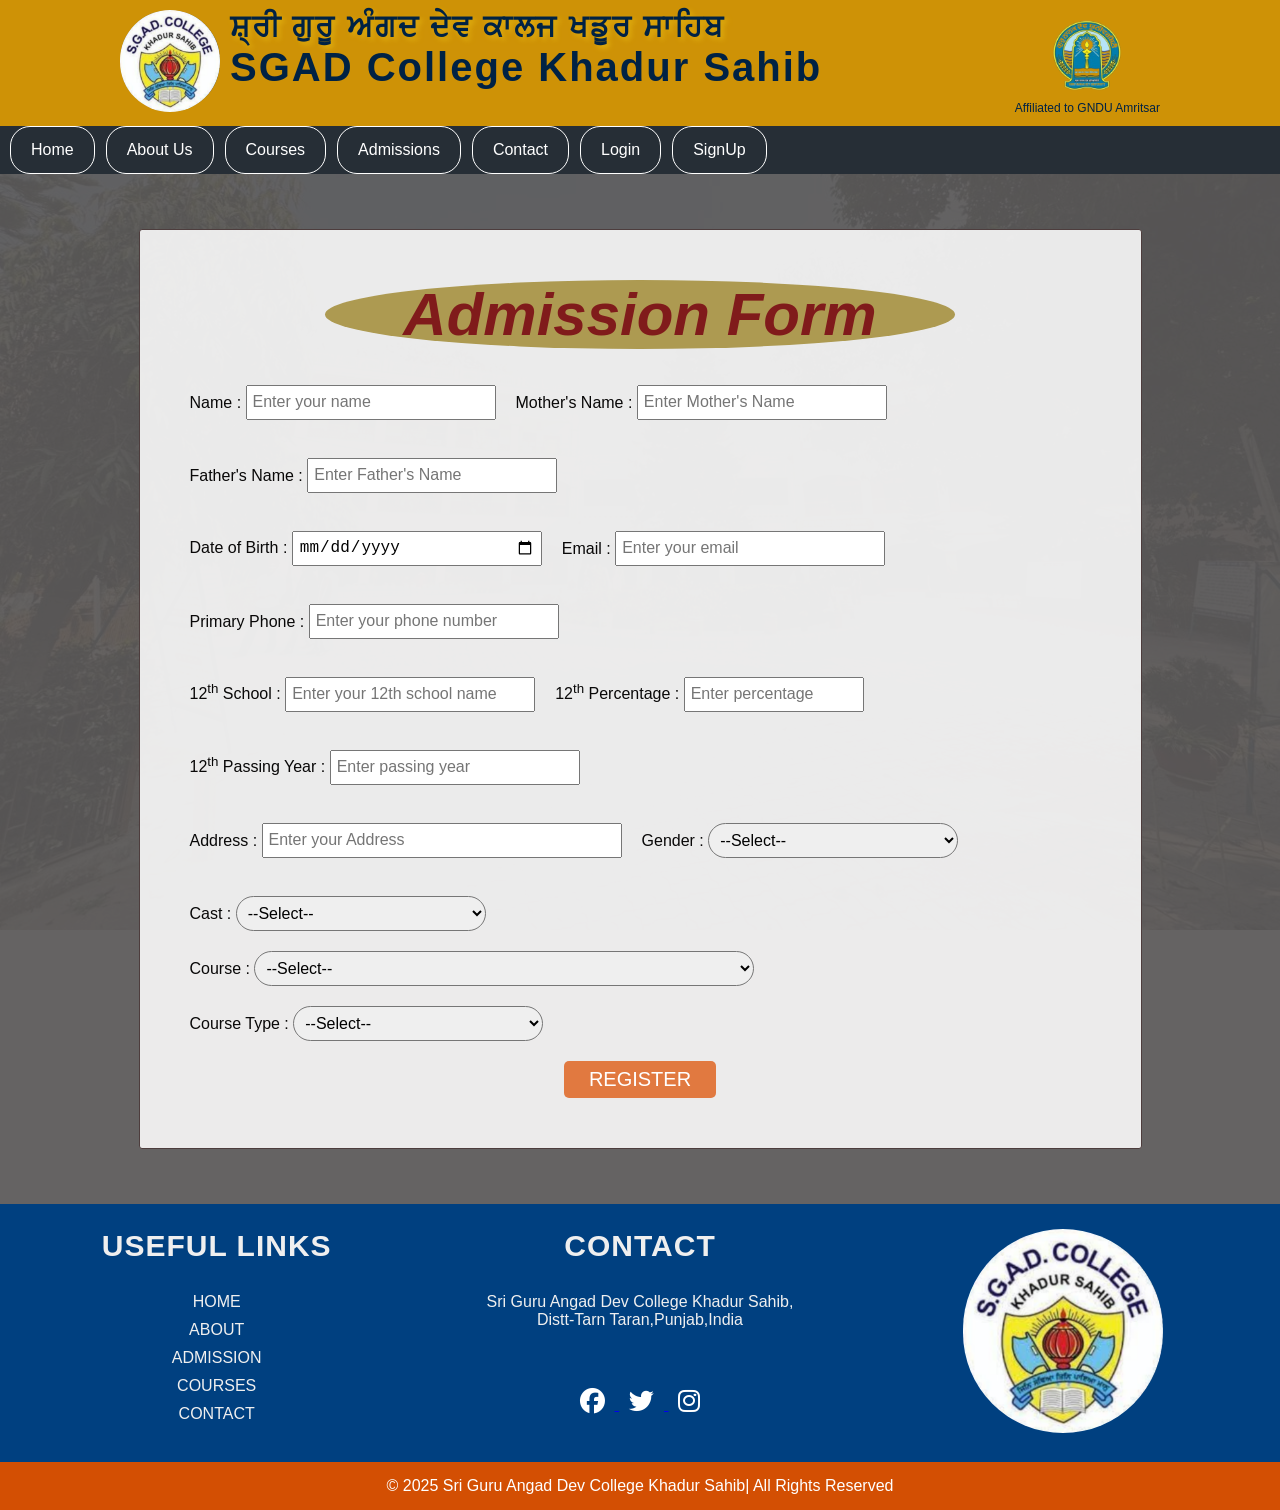
<file: aform.html>
<!DOCTYPE html>
<!-- This declares the document type and version as HTML5 -->

<html lang="en">
<!-- Starts the HTML document, language set to English -->

<head>
    <meta charset="UTF-8">
    <!-- Sets character encoding to UTF-8 (supports all characters) -->

    <meta name="viewport" content="width=device-width, initial-scale=1.0">
    <!-- Makes the website responsive on all devices -->

    <meta name="description" content="SGAD College Khadur Sahib - Excellence in education, innovation, and research.">
    <!-- Description for search engines -->

    <title>SGAD College</title>
    <!-- The title of the web page (shown on browser tab) -->

    <link rel="icon" type="image/png" href="images/a1111.png">
    <!-- Favicon for the website -->

    <link rel="stylesheet" href="css/aform.css">
    <!-- Internal CSS styles to design the page -->

    <link rel="stylesheet" href="https://cdnjs.cloudflare.com/ajax/libs/font-awesome/6.5.0/css/all.min.css">
    <!-- for the icons  that we used in the section footer -->

</head>

<body>
    <!-- The body section holds everything visible on the webpage -->
    <header>
        <div class="header-container">
            <div class="logo">
                <img src="images/a111.png" alt="College Logo">
            </div>
            <div class="header-text">
                <h1>ਸ਼੍ਰੀ ਗੁਰੂ ਅੰਗਦ ਦੇਵ ਕਾਲਜ ਖਡੂਰ ਸਾਹਿਬ</h1>
                <h2>SGAD College Khadur Sahib</h2>
            </div>
            <div class="logo1">
                <img src="images/5-removebg-preview.png" alt="GNDU Logo">
                <p>Affiliated to GNDU Amritsar</p>
            </div>
        </div>
    </header>

    <nav>

        <!-- Navigation bar -->
        <a href="index.html">Home</a>
        <!-- Link to Home (currently placeholder #) -->
        <a href="about.html">About Us</a>
        <!-- Link to About Us -->
        <a href="courses.html">Courses</a>
        <!-- Link to Courses -->
        <a href="admissions.html">Admissions</a>
        <!-- Link to Admissions -->
        <a href="contact.html ">Contact</a>
        <!-- Link to Contact -->
        <a href="login1.html ">Login</a>
        <!-- Link to log in as student -->
        <a href="ssignin.html">SignUp</a>
        <!-- Link to sign up as student -->
    </nav>

    <div class="container">
        <div class="from-container">
            <div class="formbox">
                <div
                    style="background-color: rgb(173, 154, 81); width: 70% ; text-align: center; margin: auto; border-radius: 75%;">
                    <h1 style="color: rgb(128, 27, 27); font-size: 60px; font-style: oblique;">Admission Form</h1>
                </div>
                <br><br>

                <form action="db/admission.php" method="post">
                    <!-- Form for admission details -->
                    <div class="t111">
                        <div class="t1">
                            <label for="name">Name :</label>
                            <input type="text" id="name" name="name" placeholder="Enter your name" required>
                            <br><br>
                        </div>


                        <div class="t2">
                            <label for="mname">Mother's Name :</label>
                            <input type="text" id="mname" name="mname" placeholder="Enter Mother's Name" required>
                            <br><br>
                        </div>


                        <div class="t3">
                            <label for="fname">Father's Name :</label>
                            <input type="text" id="fname" name="fname" placeholder="Enter Father's Name" required>
                            <br><br>
                        </div>
                    </div>

                    <div class="t112">
                        <div class="t4">
                            <label for="dob">Date of Birth :</label>
                            <input type="date" id="dob" name="dob" placeholder="Enter your dote of birth" required>
                            <br><br>
                        </div>


                        <div class="t5">
                            <label for="email">Email :</label>
                            <input type="email" id="email" name="email" placeholder="Enter your email" required>
                            <br><br>
                        </div>

                        <div class="t6">
                            <label for="phone">Primary Phone :</label>
                            <input type="tel" id="phone" name="phone" pattern="[6-9]{1}[0-9]{9}" maxlength="10"
                                placeholder="Enter your phone number" required>
                            <br><br>
                        </div>
                    </div>

                    <div class="t115">
                        <div class="t12">
                            <label for="school">12<sup>th</sup> School :</label>
                            <input type="text" id="school" name="school" placeholder="Enter your 12th school name"
                                required>
                            <br><br>
                        </div>
                        <div class="t13">
                            <label for="percentage">12<sup>th</sup> Percentage :</label>
                            <input type="number" id="percentage" name="percentage" placeholder="Enter percentage"
                                required>
                            <br><br>
                        </div>
                        <div class="t14">
                            <label for="year">12<sup>th</sup> Passing Year :</label>
                            <input type="number" id="year" name="year" placeholder="Enter passing year" required>
                            <br><br>
                        </div>
                    </div>

                    <div class="t113">
                        <div class="t7">
                            <label for="Address">Address :</label>
                            <input type="text" id="Address" name="Address" placeholder="Enter your Address" required>
                            <br><br>
                        </div>

                        <div class="t8">
                            <label for="gender">Gender :</label>
                            <select id="gender" name="gender" required>
                                <option value="">--Select--</option>
                                <option value="male">Male</option>
                                <option value="Female">Female</option>
                                <option value="other">Other</option>
                            </select>
                            <br><br>
                        </div>

                        <div class="t9">
                            <label for="cast">Cast :</label>
                            <select id="cast" name="cast" required>
                                <option value="">--Select--</option>
                                <option value="general">General</option>
                                <option value="OBC">OBC</option>
                                <option value="SC">SC</option>
                                <option value="ST">ST</option>
                                <option value="EWS">EWS</option>
                                <option value="others">Others</option>
                            </select>
                        </div>
                    </div>

                    <div class="t116">
                        <div class="t10">
                            <label for="Subject">Course :</label>
                            <select id="Subject" name="Subject" required>

                                <option value="">--Select--</option>

                                <option value="+1 Arts">+1 Arts</option>
                                <option value="+1 Commerce">+1 Commerce</option>
                                <option value="+1 Non-Medical">+1 Non-Medical</option>

                                <option value="+2 Arts">+2 Arts</option>
                                <option value="+2 Commerce">+2 Commerce</option>
                                <option value="+2 Non-Medical">+2 Non-Medical</option>

                                <option value="B.A (Hons)">B.A (Hons)</option>
                                <option value="B.A (Social Science)">B.A (Social Science)</option>

                                <option value="B.Sc (Economics)">B.Sc (Economics)</option>
                                <option value="B.Sc (Computer Science)">B.Sc (Computer Science)</option>
                                <option value="B.Sc (Non-Medical)">B.Sc (Non-Medical)</option>
                                <option value="B.Sc (Fashion Designing)">B.Sc (Fashion Designing)</option>

                                <option value="BCA (Bachelor of Computer Application)">BCA (Bachelor of
                                    ComputerApplication)</option>
                                <option value="B.Sc (Information Technology)">B.Sc (Information Technology)</option>
                                <option value="B.Com (Bachelor of Commerce)">B.Com (Bachelor of Commerce)</option>
                                <option value="BBA (Bachelor of Business Administration)">BBA (Bachelor of Business
                                    Administration)</option>

                                <option value="MA (Punjabi)">MA (Punjabi)</option>
                                <option value="M.Sc (Information Technology)">M.Sc (Information Technology)</option>

                                <option value="PGDCA (Post Graduation Diploma in Computer Application)">PGDCA (Post
                                    Graduation Diploma in Computer Application)</option>
                                <option value="DCA (Diploma in Computer Science)">DCA (Diploma in Computer Science)
                                </option>
                                <option value="DST (Diploma in Stitching & Tailoring)">DST (Diploma in Stitching &
                                    Tailoring)</option>
                                <option value="Diploma in Software Development & Programming">Diploma in Software
                                    Development & Programming</option>
                                <option value="1 Year Diploma in Organic Farming">1 Year Diploma in Organic Farming
                                </option>
                                <option value="6 Months Certificate Course in GST Applications">6 Months Certificate
                                    Course in GST Applications</option>

                            </select>
                        </div>
                        <div class="t11">
                            <label for="Type"> Course Type :</label>
                            <select id="Type" name="Type">
                                <option value="">--Select--</option>
                                <option value="Full Time">Full Time</option>
                                <option value="Part Time">Part Time</option>
                            </select>
                        </div>

                    </div>

                    <div class="sub">
                        <button type="submit" class="button1">REGISTER</button>
                        <!-- Submit button to send the form data -->
                    </div>


                </form>
            </div>
        </div>
    </div>

    <section class="bottom-info">

        <div class="col-1">
            <h5 style="font-size: 30px; font-weight: bold;"> USEFUL LINKS</h5>
            <a href="index.html">HOME</a>
            <a href="about.html">ABOUT</a>
            <a href="admissions.html">ADMISSION</a>
            <a href="courses.html">COURSES</a>
            <a href="contact.html">CONTACT</a>
        </div>


        <div class="col-3">
            <h5 style="font-size: 30px; font-weight: bold;">CONTACT</h5>
            <P>Sri Guru Angad Dev College Khadur Sahib,<br> Distt-Tarn Taran,Punjab,India </P>

            <div class="social-icons">

                <a href="https://www.facebook.com" target="_blank">
                    <i class="fab fa-facebook"></i>
                </a>
                <a href="https://www.twitter.com" target="_blank">
                    <i class="fab fa-twitter"></i>
                </a>
                <a href="https://www.instagram.com/sgadcollege?utm_source=ig_web_button_share_sheet&igsh=ZDNlZDc0MzIxNw=="
                    target="_blank">
                    <i class="fab fa-instagram"></i>
                </a>
            </div>
        </div>

        <div class="col-2">
            <img src="images/a111.png" width="200px" class="rounded-img">
        </div>

    </section>

    <footer>
        <!-- Footer section -->
        &copy; 2025 Sri Guru Angad Dev College Khadur Sahib| All Rights Reserved
        <!-- Copyright -->
    </footer>

</body>

</html>
<!-- End of HTML document -->
</file>
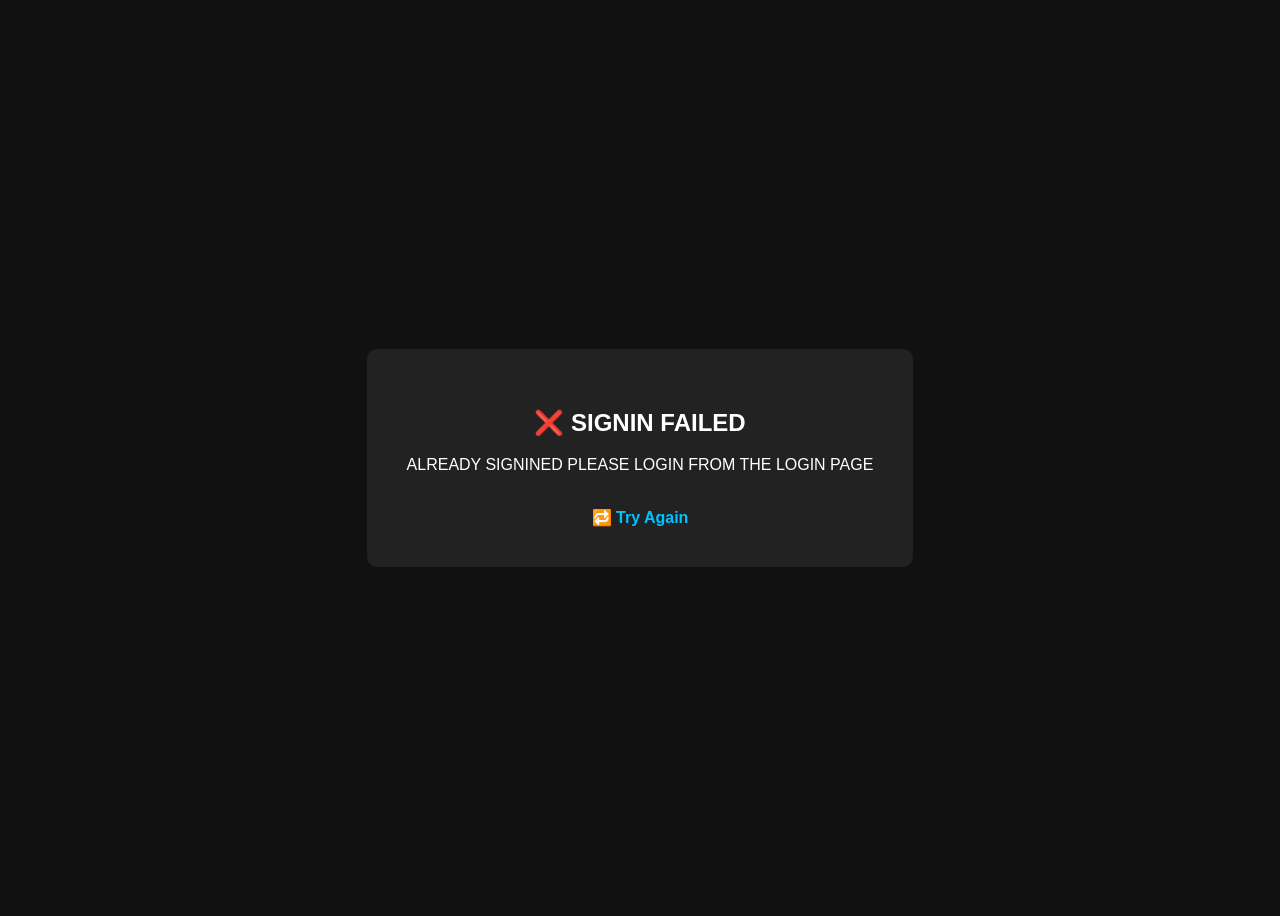
<file: alreadyexist.html>
<!DOCTYPE html>
<html lang="en">
<head>
    <meta charset="UTF-8">
    <title>Login Error</title>
    <style>
        body{
            background:#111;
            color:white;
            font-family:Arial;
            display:flex;
            justify-content:center;
            align-items:center;
            height:100vh;
        }
        .box{
            background:#222;
            padding:40px;
            border-radius:10px;
            text-align:center;
        }
        a{
            color:#00c3ff;
            text-decoration:none;
            font-weight:bold;
        }
    </style>
</head>
<body>
    <div class="box">
        <h2>❌ SIGNIN FAILED</h2>
        <p>ALREADY SIGNINED PLEASE LOGIN FROM THE LOGIN PAGE</p>
        <br>
        <a href="login1.html">🔁 Try Again</a>
    </div>
</body>
</html>
</file>
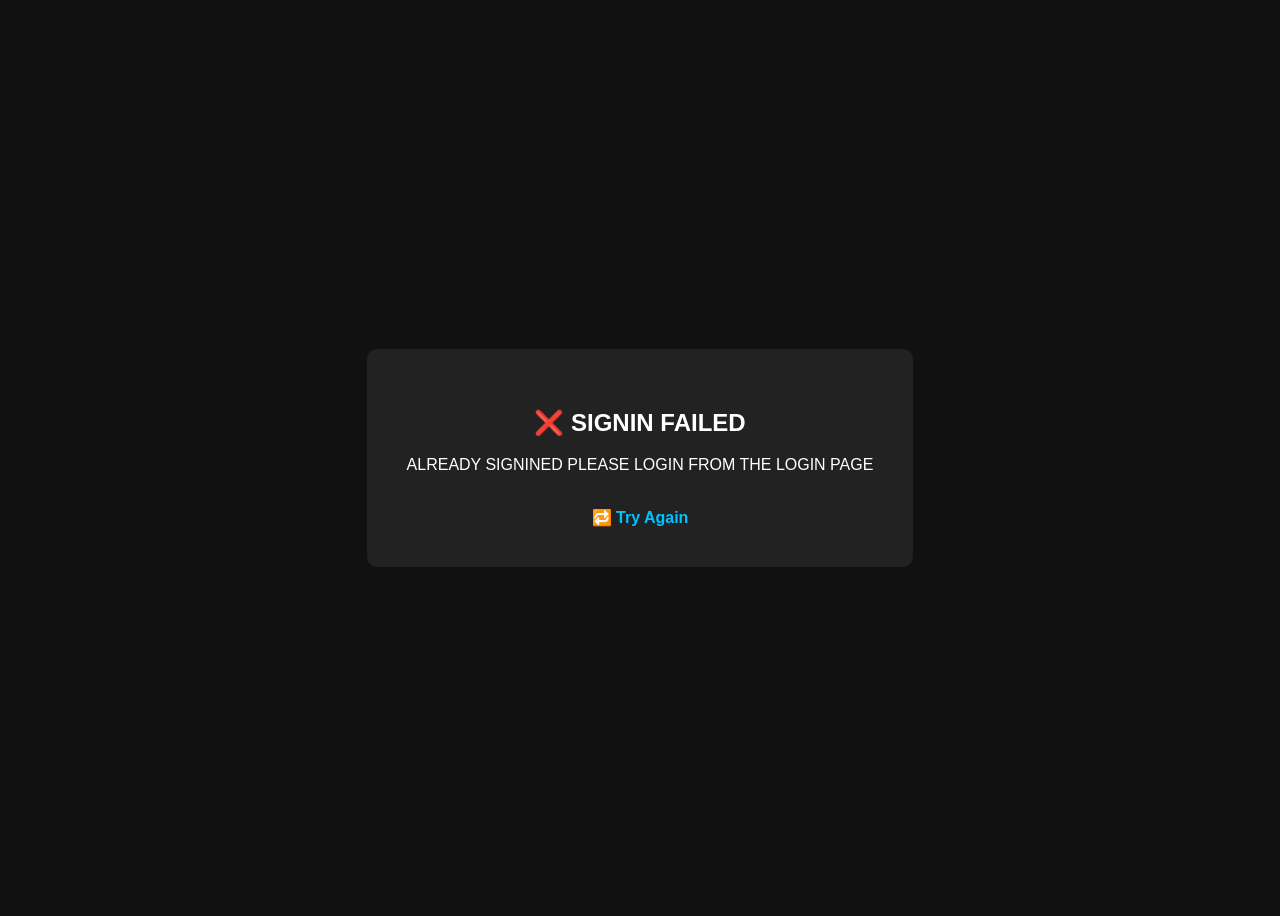
<file: alreadyexist1.html>
<!DOCTYPE html>
<html lang="en">
<head>
    <meta charset="UTF-8">
    <title>Login Error</title>
    <style>
        body{
            background:#111;
            color:white;
            font-family:Arial;
            display:flex;
            justify-content:center;
            align-items:center;
            height:100vh;
        }
        .box{
            background:#222;
            padding:40px;
            border-radius:10px;
            text-align:center;
        }
        a{
            color:#00c3ff;
            text-decoration:none;
            font-weight:bold;
        }
    </style>
</head>
<body>
    <div class="box">
        <h2>❌ SIGNIN FAILED</h2>
        <p>ALREADY SIGNINED PLEASE LOGIN FROM THE LOGIN PAGE</p>
        <br>
        <a href="login2.html">🔁 Try Again</a>
    </div>
</body>
</html>
</file>
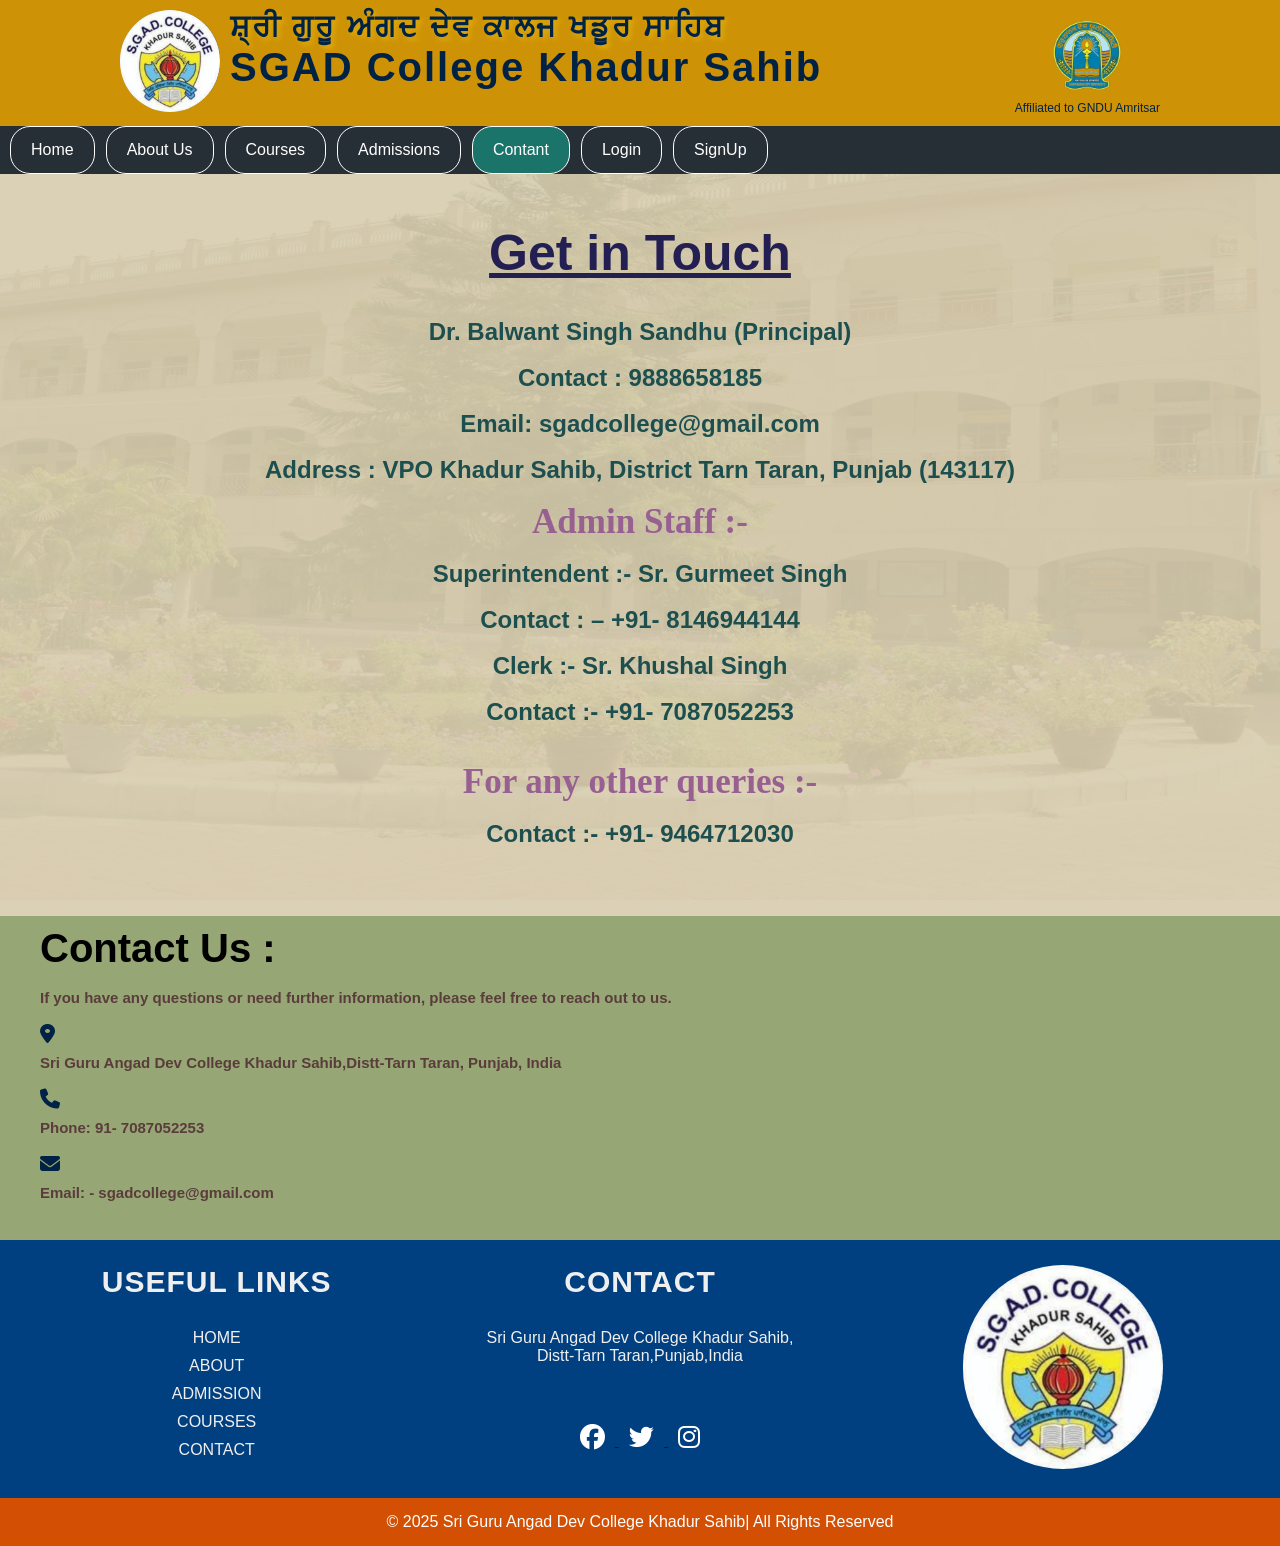
<file: contact.html>
<!DOCTYPE html>
<!-- This declares the document type and version as HTML5 -->

<html lang="en">
<!-- Starts the HTML document, language set to English -->

<head>
    <meta charset="UTF-8">
    <!-- Sets character encoding to UTF-8 (supports all characters) -->

    <meta name="viewport" content="width=device-width, initial-scale=1.0">
    <!-- Makes the website responsive on all devices -->

    <meta name="description" content="SGAD College Khadur Sahib - Excellence in education, innovation, and research.">
    <!-- Description for search engines -->

    <title>SGAD College</title>
    <!-- The title of the web page (shown on browser tab) -->

    <link rel="icon" type="image/png" href="images/a1111.png">
    <!-- Favicon for the website -->

    <link rel="stylesheet" href="css/contact.css">
    <!-- Internal CSS styles to design the page -->

    <link rel="stylesheet" href="https://cdnjs.cloudflare.com/ajax/libs/font-awesome/6.5.0/css/all.min.css">
    <!-- for the icons  that we used in the section footer -->

</head>

<body>
    <!-- The body section holds everything visible on the webpage -->
    <header>
        <div class="header-container">
            <div class="logo">
                <img src="images/a111.png" alt="College Logo">
            </div>
            <div class="header-text">
                <h1>ਸ਼੍ਰੀ ਗੁਰੂ ਅੰਗਦ ਦੇਵ ਕਾਲਜ ਖਡੂਰ ਸਾਹਿਬ</h1>
                <h2>SGAD College Khadur Sahib</h2>
            </div>
            <div class="logo1">
                <img src="images/5-removebg-preview.png" alt="GNDU Logo">
                <p>Affiliated to GNDU Amritsar</p>
            </div>
        </div>
    </header>

    <nav>
        <!-- Navigation bar -->
        <a href="index.html">Home</a>
        <!-- Link to Home (currently placeholder #) -->
        <a href="about.html">About Us</a>
        <!-- Link to About Us -->
        <a href="courses.html">Courses</a>
        <!-- Link to Courses -->
        <a href="admissions.html">Admissions</a>
        <!-- Link to Admissions -->
        <a href="contact.html" class="active"> Contant</a>
        <!-- Link to Contact -->
        <a href="login1.html">Login</a>
        <!-- Link to log in as student -->
        <a href="ssignin.html" >SignUp</a>
        <!-- Link to sign up as student --> 

    </nav>
    <div class="container">

        <div class="contact-section">
            <h1 style="text-align: center; color: #231f53; font-size: 50px; font-family: 'Gill Sans', 'Gill Sans MT', Calibri, 'Trebuchet MS', sans-serif; text-decoration: underline;">
                Get in Touch</h1>
            <br><br>
            <h2 style="text-align: center; color: rgb(29, 79, 79);">Dr. Balwant Singh Sandhu (Principal)</h2><br>
            <h2 style="text-align: center; color: rgb(29, 79, 79);">Contact : 9888658185</h2><br>
            <h2 style="text-align: center; color: rgb(29, 79, 79);">Email: sgadcollege@gmail.com</h2><br>
            <h2 style="text-align: center; color: rgb(29, 79, 79);">Address : VPO Khadur Sahib, District Tarn Taran,
                Punjab (143117)</h2><br>
            <h2 style="text-align: center; color: rgb(152, 95, 145); font-family: cursive ; font-weight: bold; font-size: 35px;">
                Admin Staff :-</h2><br>
            <h2 style="text-align: center; color: rgb(29, 79, 79);">Superintendent :- Sr. Gurmeet Singh</h2><br>
            <h2 style="text-align: center; color: rgb(29, 79, 79);">Contact : – +91- 8146944144</h2><br>
            <h2 style="text-align: center; color: rgb(29, 79, 79);">Clerk :- Sr. Khushal Singh</h2><br>
            <h2 style="text-align: center; color: rgb(29, 79, 79);">Contact :- +91- 7087052253</h2><br><br>
            <h2 style="text-align: center; color: rgb(152, 95, 145);font-family: cursive ; font-weight: bold; font-size: 35px;">
                For any other queries :-</h2><br>
            <h2 style="text-align: center; color: rgb(29, 79, 79);">Contact :- +91- 9464712030</h2><br>
        </div>


        <div class="contact">
            <div class="con">
                <div class="contactdetails">
                    <h2
                        style=" font-size: 40px; font-family:'Gill Sans', 'Gill Sans MT', Calibri, 'Trebuchet MS', sans-serif">
                        Contact Us :</h2><br>
                    <p style="font-weight: bold; color: rgb(90, 60, 60); font-size: 15px;"> If you have any questions or
                        need further information, please feel free to reach out to us.</p>
                    <br>
                    <div class="info-item1">
                        <i class="fas fa-map-marker-alt">&nbsp</i>
                        <p style="font-weight: bold; color: rgb(90, 60, 60); font-size: 15px;">Sri Guru Angad Dev
                            College Khadur Sahib,Distt-Tarn Taran, Punjab, India</p><br>
                        <i class="fas fa-phone">&nbsp</i>
                        <p style="font-weight: bold; color: rgb(90, 60, 60); font-size: 15px;">Phone: 91- 7087052253</p>
                        <br>
                        <i class="fas fa-envelope">&nbsp</i>
                        <p style="font-weight: bold; color: rgb(90, 60, 60); font-size: 15px;">Email: -
                            sgadcollege@gmail.com</p>
                    </div>
                </div>
                <div class="map">
                    <iframe
                        src="https://www.google.com/maps/embed?pb=!1m18!1m12!1m3!1d1836.4854937522848!2d75.10822207947281!3d31.431283179530695!2m3!1f0!2f0!3f0!3m2!1i1024!2i768!4f13.1!3m3!1m2!1s0x391a2daac7e0b5cf%3A0xfc8aa420bc07fdc4!2sS.G.A.D.College%2C%20Punjab%20143117!5e1!3m2!1sen!2sin!4v1772873607223!5m2!1sen!2sin"
                        width="400" height="300" style="border:0;" allowfullscreen="" loading="lazy"
                        referrerpolicy="no-referrer-when-downgrade"></iframe>
                </div>
            </div>
        </div>
    </div>

        <section class="bottom-info">

            <div class="col-1">
                <h5 style="font-size: 30px; font-weight: bold;"> USEFUL LINKS</h5>
                <a href="index.html">HOME</a>
                <a href="about.html">ABOUT</a>
                <a href="admissions.html">ADMISSION</a>
                <a href="courses.html">COURSES</a>
                <a href="contact.html">CONTACT</a>
            </div>


            <div class="col-3">
                <h5 style="font-size: 30px; font-weight: bold;">CONTACT</h5>
                <P>Sri Guru Angad Dev College Khadur Sahib,<br> Distt-Tarn Taran,Punjab,India </P>

                <div class="social-icons">

                    <a href="https://www.facebook.com" target="_blank">
                        <i class="fab fa-facebook"></i>
                    </a>
                    <a href="https://www.twitter.com" target="_blank">
                        <i class="fab fa-twitter"></i>
                    </a>
                    <a href="https://www.instagram.com/sgadcollege?utm_source=ig_web_button_share_sheet&igsh=ZDNlZDc0MzIxNw=="
                        target="_blank">
                        <i class="fab fa-instagram"></i>
                    </a>
                </div>
            </div>

            <div class="col-2">
                <img src="images/a111.png" width="200px" class="rounded-img">
            </div>

        </section>
        <footer>
            <!-- Footer section -->
            &copy; 2025 Sri Guru Angad Dev College Khadur Sahib| All Rights Reserved
            <!-- Copyright -->
        </footer>

</body>

</html>
<!-- End of HTML document -->
</file>
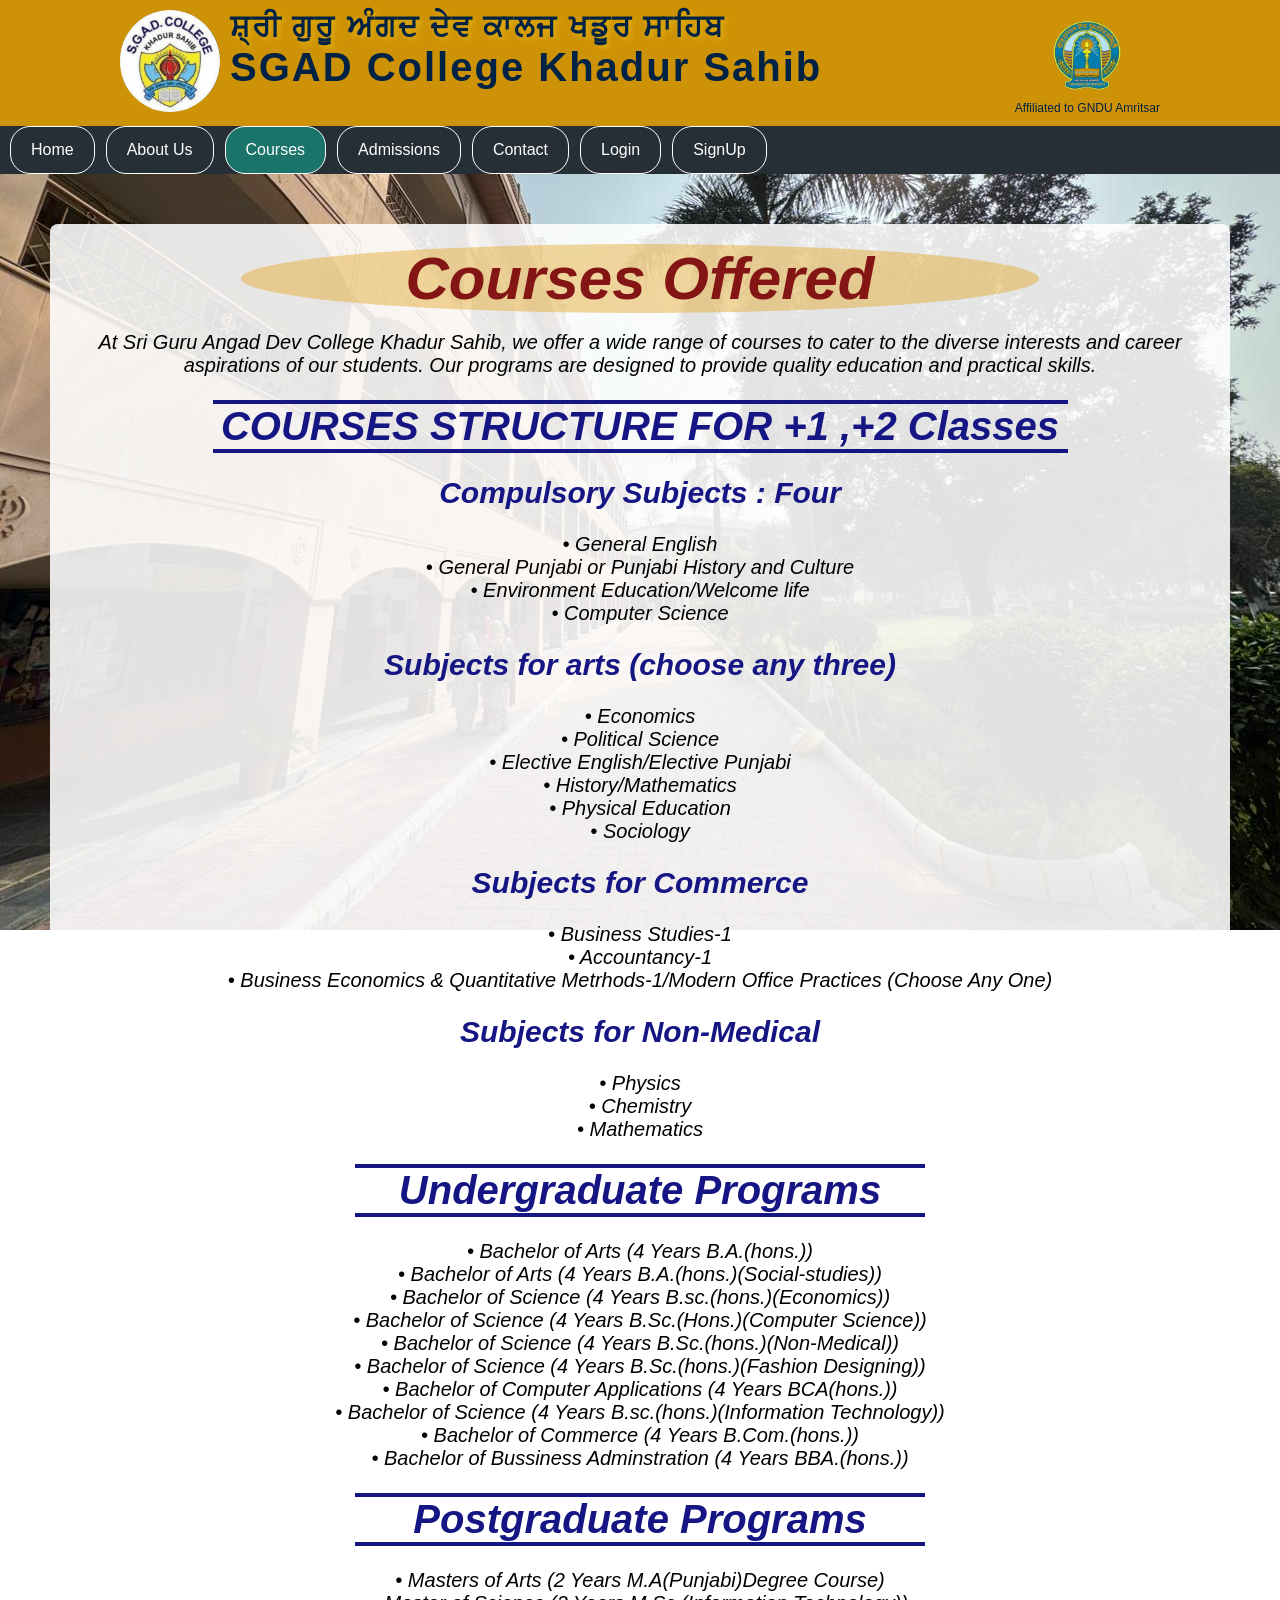
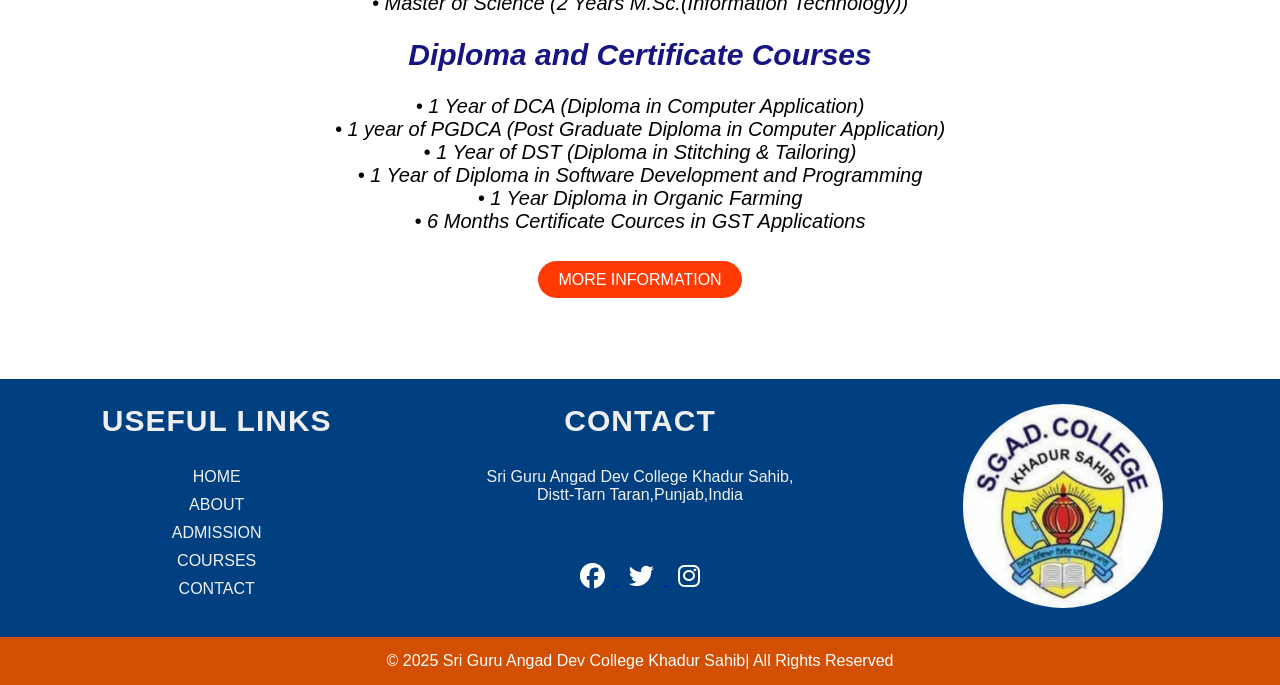
<file: courses.html>
<!DOCTYPE html>
<!-- This declares the document type and version as HTML5 -->

<html lang="en">
<!-- Starts the HTML document, language set to English -->

<head>
    <meta charset="UTF-8">
    <!-- Sets character encoding to UTF-8 (supports all characters) -->

    <meta name="viewport" content="width=device-width, initial-scale=1.0">
    <!-- Makes the website responsive on all devices -->

    <meta name="description" content="SGAD College Khadur Sahib - Excellence in education, innovation, and research.">
    <!-- Description for search engines -->

    <title>SGAD College</title>
    <!-- The title of the web page (shown on browser tab) -->

    <link rel="icon" type="image/png" href="images/a1111.png">
    <!-- Favicon for the website -->

    <link rel="stylesheet" href="css/courses.css">
    <!-- Internal CSS styles to design the page -->

    <link rel="stylesheet" href="https://cdnjs.cloudflare.com/ajax/libs/font-awesome/6.5.0/css/all.min.css">
    <!-- for the icons  that we used in the section footer -->

</head>

<body>
<!-- The body section holds everything visible on the webpage -->
    <header>
        <div class="header-container">
            <div class="logo">
                <img src="images/a111.png" alt="College Logo">
            </div>
            <div class="header-text">
                <h1>ਸ਼੍ਰੀ ਗੁਰੂ ਅੰਗਦ ਦੇਵ ਕਾਲਜ ਖਡੂਰ ਸਾਹਿਬ</h1>
                <h2>SGAD College Khadur Sahib</h2>
            </div>
            <div class="logo1">
                <img src="images/5-removebg-preview.png" alt="GNDU Logo">
                <p>Affiliated to GNDU Amritsar</p>
            </div>
        </div>
    </header>

    <nav>

        <!-- Navigation bar -->
        <a href="index.html" >Home</a>
        <!-- Link to Home (currently placeholder #) -->
        <a href="about.html" >About Us</a>
        <!-- Link to About Us -->
        <a href="courses.html" class="active">Courses</a>
        <!-- Link to Courses -->
        <a href="admissions.html" >Admissions</a>
        <!-- Link to Admissions -->
        <a href="contact.html ">Contact</a>
        <!-- Link to Contact -->       
        <a href="login1.html " >Login</a>
        <!-- Link to log in as student -->
        <a href="ssignin.html">SignUp</a>
        <!-- Link to sign up as student --> 

    </nav>
   
    <div class="container" style="text-align: center;">
        <div class="welcome">
        <div style="background-color: rgba(226, 166, 36, 0.445); width: 70%; margin: auto; border-radius: 100%;">
        <h1  style="color: rgb(131, 21, 21); font-size: 60px; font-weight: bold; font-style: oblique;">Courses Offered</h1>
        </div>
        <br>
        <div class="courses" style="font-size: 20px; font-style: italic;">
        <p>At Sri Guru Angad Dev College Khadur Sahib, we offer a wide 
            range of courses to cater to the diverse interests and career aspirations of 
            our students. Our programs are designed to provide quality education and practical skills.</p>
        <br>
        <hr style="width: 75%; border: 2px solid rgb(21, 21, 131); margin: auto;">
        <h2 style="color: rgb(21, 21, 131); font-size: 40px;">COURSES STRUCTURE FOR +1 ,+2 Classes</h2>
        <hr style="width: 75%; border: 2px solid rgb(21, 21, 131); margin: auto;">
        <br>
        <h2 style="color: rgb(21, 21, 131); font-size: 30px;">Compulsory Subjects : Four</h2>
        <br>
        <p> &#8226; General English</p>
        <p> &#8226; General Punjabi or Punjabi History and Culture</p>
        <p> &#8226; Environment Education/Welcome life </p>
        <p> &#8226; Computer Science</p>
        <br>
        <h2 style="color: rgb(21, 21, 131); font-size: 30px;"> Subjects for arts (choose any three) </h2>
            <br>
            <p> &#8226; Economics</p>
            <p> &#8226; Political Science</p>
            <p> &#8226; Elective English/Elective Punjabi</p>
            <p> &#8226; History/Mathematics </p>
            <p> &#8226; Physical Education</p>
            <p> &#8226; Sociology</p>
        
        <br>
        <h2 style="color: rgb(21, 21, 131); font-size: 30px;">Subjects for Commerce</h2>
            <br>
            <p> &#8226; Business Studies-1</p>
            <p> &#8226; Accountancy-1</p>
            <p> &#8226; Business Economics & Quantitative 
                 Metrhods-1/Modern Office Practices
                (Choose Any One)</p>
        <br>
            <h2 style="color: rgb(21, 21, 131); font-size: 30px;">Subjects for Non-Medical</h2>
            <br>
            <p> &#8226; Physics</p>
            <p> &#8226; Chemistry</p>
            <p> &#8226; Mathematics</p>
        <br>
        <hr style="width: 50%; border: 2px solid rgb(21, 21, 131); margin: auto;">
        <h2 style="color: rgb(21, 21, 131); font-size: 40px;">Undergraduate Programs</h2>
        <hr style="width: 50%; border: 2px solid rgb(21, 21, 131); margin: auto;">
            <br>
            <p> &#8226; Bachelor of Arts (4 Years B.A.(hons.)) </p>
            <p> &#8226; Bachelor of Arts (4 Years B.A.(hons.)(Social-studies)) </p>
            <p> &#8226; Bachelor of Science (4 Years B.sc.(hons.)(Economics)) </p>
            <p> &#8226; Bachelor of Science (4 Years B.Sc.(Hons.)(Computer Science)) </p>
            <p> &#8226; Bachelor of Science (4 Years B.Sc.(hons.)(Non-Medical)) </p>
            <p> &#8226; Bachelor of Science (4 Years B.Sc.(hons.)(Fashion Designing)) </p>
            <p> &#8226; Bachelor of Computer Applications (4 Years BCA(hons.)) </p>
            <p> &#8226; Bachelor of Science (4 Years B.sc.(hons.)(Information Technology)) </p>
            <p> &#8226; Bachelor of Commerce (4 Years B.Com.(hons.)) </p>
            <p> &#8226; Bachelor of Bussiness Adminstration (4 Years BBA.(hons.)) </p>
        <br>
        <hr style="width: 50%; border: 2px solid rgb(21, 21, 131); margin: auto;">
        <h2 style="color: rgb(21, 21, 131); font-size: 40px;">Postgraduate Programs</h2>
        <hr style="width: 50%; border: 2px solid rgb(21, 21, 131); margin: auto;">
        <br>
            <p> &#8226; Masters of Arts (2 Years M.A(Punjabi)Degree Course) </p>
            <p> &#8226; Master of Science (2 Years M.Sc.(Information Technology))</p>

        <br>
        <h2 style="color: rgb(21, 21, 131); font-size: 30px;">Diploma and Certificate Courses</h2>
            <br>
            <p> &#8226; 1 Year of DCA (Diploma in Computer Application) </p>
            <p> &#8226; 1 year of PGDCA (Post Graduate Diploma in Computer Application)</p>
            <p> &#8226; 1 Year of DST (Diploma in Stitching & Tailoring) </p>
            <p> &#8226; 1 Year of Diploma in Software Development and Programming </p>
            <p> &#8226; 1 Year Diploma in Organic Farming</p>
            <p> &#8226; 6 Months Certificate Cources in GST Applications </p>
        </div>
        <br>
        <div class="button">
            <a href="admissions.html" class="btn"> MORE INFORMATION</a>
            <!-- Button to navigate to admissions page -->
        </div>
    </div>
</div>

    <section class="bottom-info">

        <div class="col-1">
            <h5 style="font-size: 30px; font-weight: bold;"> USEFUL LINKS</h5>
            <a href="index.html" >HOME</a>
            <a href="about.html">ABOUT</a>
            <a href="admissions.html">ADMISSION</a>
            <a href="courses.html" >COURSES</a>
            <a href="contact.html">CONTACT</a>
        </div>

 
        <div class="col-3">
            <h5 style="font-size: 30px; font-weight: bold;">CONTACT</h5>
            <P>Sri Guru Angad Dev College Khadur Sahib,<br> Distt-Tarn Taran,Punjab,India </P>
            
            <div class="social-icons">
                
                <a href="https://www.facebook.com" target="_blank">
                <i class="fab fa-facebook"></i>
                </a>
                <a href="https://www.twitter.com" target="_blank">
                <i class="fab fa-twitter"></i>
                </a>
                <a href="https://www.instagram.com/sgadcollege?utm_source=ig_web_button_share_sheet&igsh=ZDNlZDc0MzIxNw==" target="_blank">
                <i class="fab fa-instagram"></i>
                </a>
            </div>
        </div>

            <div class="col-2">
                <img src="images/a111.png" width="200px" class="rounded-img">
            </div>

    </section>

    <footer>
        <!-- Footer section -->
        &copy; 2025 Sri Guru Angad Dev College Khadur Sahib| All Rights Reserved
        <!-- Copyright -->
    </footer>

</body>
</html>
<!-- End of HTML document -->
</file>
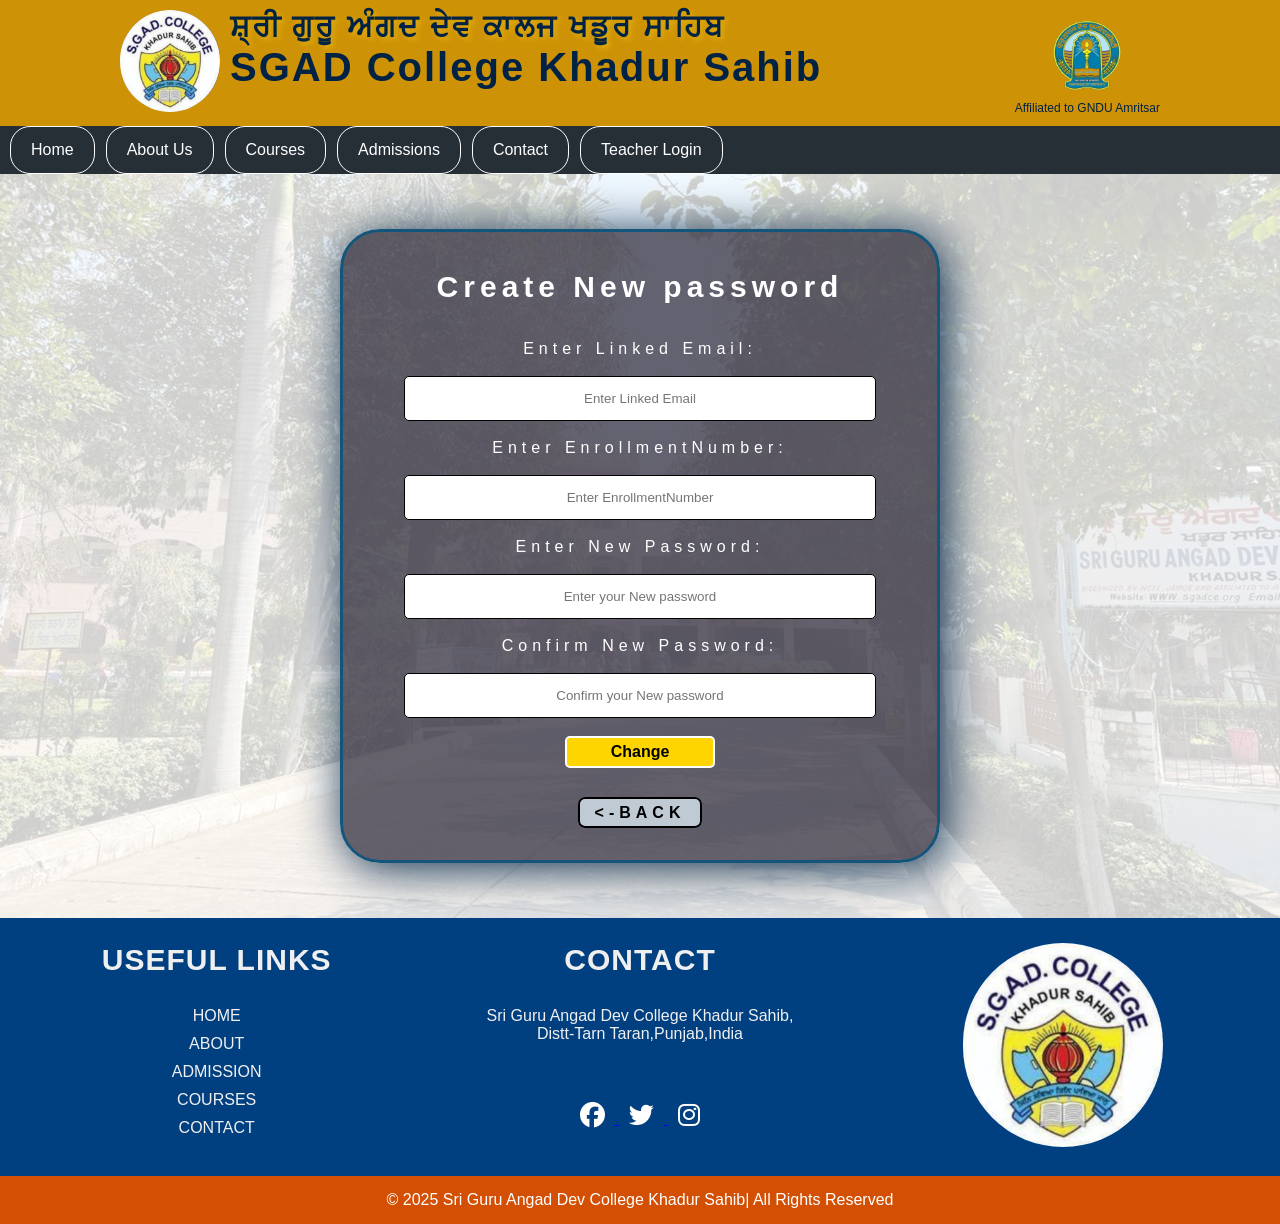
<file: forgetstd.html>
<!DOCTYPE html>
<!-- This declares the document type and version as HTML5 -->

<html lang="en">
<!-- Starts the HTML document, language set to English -->

    <head>
        <meta charset="UTF-8">
        <!-- Sets character encoding to UTF-8 (supports all characters) -->

        <meta name="viewport" content="width=device-width, initial-scale=1.0">
        <!-- Makes the website responsive on all devices -->

        <meta name="description"
            content="SGAD College Khadur Sahib - Excellence in education, innovation, and research.">
        <!-- Description for search engines -->

        <title>SGAD College</title>
        <!-- The title of the web page (shown on browser tab) -->

        <link rel="icon" type="image/png" href="images/a1111.png">
        <!-- Favicon for the website -->

        <link rel="stylesheet" href="css/forgetstd.css">
        <!-- Internal CSS styles to design the page -->

        <link rel="stylesheet" href="https://cdnjs.cloudflare.com/ajax/libs/font-awesome/6.5.0/css/all.min.css">
        <!-- for the icons  that we used in the section footer -->

    </head>

<body>
    <!-- The body section holds everything visible on the webpage -->
    <header>
        <div class="header-container">
            <div class="logo">
                <img src="images/a111.png" alt="College Logo">
            </div>
            <div class="header-text">
                <h1>ਸ਼੍ਰੀ ਗੁਰੂ ਅੰਗਦ ਦੇਵ ਕਾਲਜ ਖਡੂਰ ਸਾਹਿਬ</h1>
                <h2>SGAD College Khadur Sahib</h2>
            </div>
            <div class="logo1">
                <img src="images/5-removebg-preview.png" alt="GNDU Logo">
                <p>Affiliated to GNDU Amritsar</p>
            </div>
        </div>
    </header>
    <nav>
        <!-- Navigation bar -->
        <a href="index.html">Home</a>
        <!-- Link to Home (currently placeholder #) -->
        <a href="about.html">About Us</a>
        <!-- Link to About Us -->
        <a href="courses.html">Courses</a>
        <!-- Link to Courses -->
        <a href="admissions.html">Admissions</a>
        <!-- Link to Admissions -->
        <a href="contact.html">Contact</a>
        <!-- Link to Contact -->
        <a href="login2.html">Teacher Login</a>
        <!-- Link to login as teacher -->

    </nav>

    <div class="container">
        <!-- Main container for page content -->

        <div class="welcome" style=" color: rgb(255, 255, 255);">
            <br> <br>
            <h2 style="font-size: 30px;"><b>Create New password</b></h2><br><br>

            <form action="db/student_forget.php" method="post">
                <label> Enter Linked Email:</label><br><br>
                <div class=boxes>
                    <input type="email" name="email" placeholder="Enter Linked Email"><br>
                    <br>
                </div>
                <label>Enter EnrollmentNumber:</label><br><br>
                <div class=boxes>
                    <input type="text" name="EnrollmentNumber" placeholder="Enter EnrollmentNumber"><br>
                    <br>
                </div>

                <label>Enter New Password:</label><br>
                <br>
                <div class=boxes>
                    <input type="password" name="newpassword" placeholder="Enter your New password"><br>
                    <br>
                </div>
                <label>Confirm New Password:</label><br>
                <br>
                <div class=boxes>
                    <input type="password" name="confirm_password" placeholder="Confirm your New password"><br>
                    <br>
                </div>
                <button class="button4" type="submit">Change</button>
                <br><br><br>
                <a href="login1.html" class="button3"> <-BACK </a>
                        <br><br><br>

            </form>
        </div>
    </div>



    <section class="bottom-info">

        <div class="col-1">
            <h5 style="font-size: 30px; font-weight: bold;"> USEFUL LINKS</h5>
            <a href="index.html" >HOME</a>
            <a href="about.html">ABOUT</a>
            <a href="admissions.html">ADMISSION</a>
            <a href="courses.html" >COURSES</a>
            <a href="contact.html">CONTACT</a>
        </div>


        <div class="col-3">
            <h5 style="font-size: 30px; font-weight: bold;">CONTACT</h5>
            <P>Sri Guru Angad Dev College Khadur Sahib,<br> Distt-Tarn Taran,Punjab,India </P>

            <div class="social-icons">

                <a href="https://www.facebook.com" target="_blank">
                    <i class="fab fa-facebook"></i>
                </a>
                <a href="https://www.twitter.com" target="_blank">
                    <i class="fab fa-twitter"></i>
                </a>
                <a href="https://www.instagram.com/sgadcollege?utm_source=ig_web_button_share_sheet&igsh=ZDNlZDc0MzIxNw=="
                    target="_blank">
                    <i class="fab fa-instagram"></i>
                </a>
            </div>
        </div>

        <div class="col-2">
            <img src="images/a111.png" width="200px" class="rounded-img">
        </div>

    </section>



    <footer>
        <!-- Footer section -->
        &copy; 2025 Sri Guru Angad Dev College Khadur Sahib| All Rights Reserved
        <!-- Copyright -->
    </footer>

</body>

</html>
<!-- End of HTML document -->
</file>
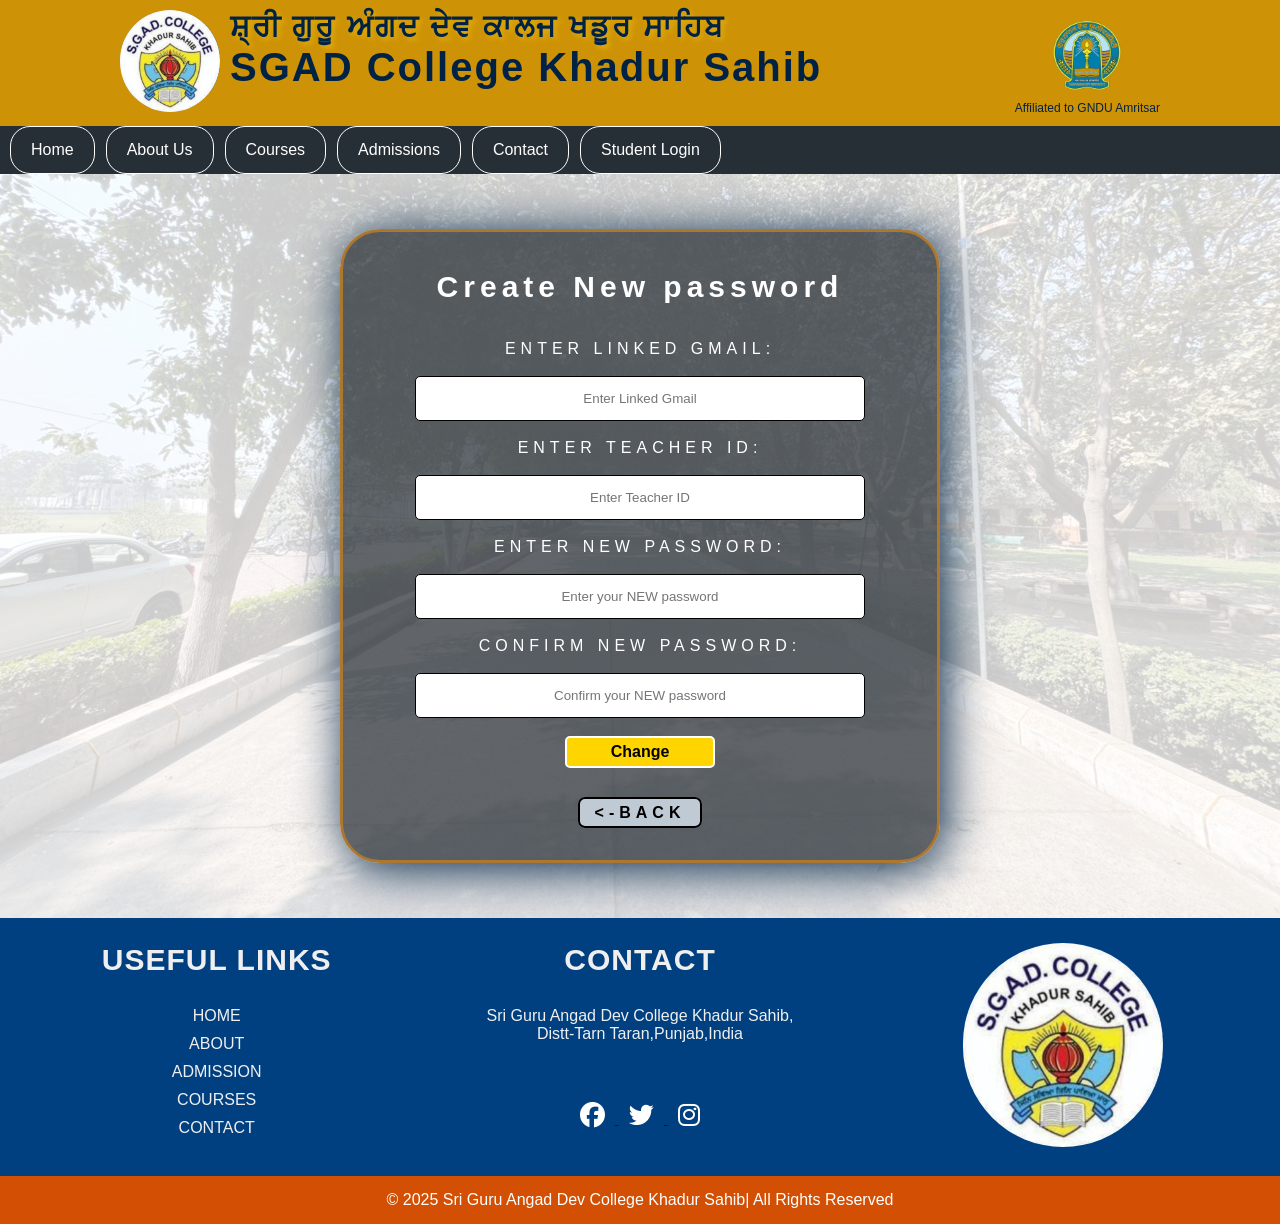
<file: forgettech.html>
<!DOCTYPE html>
<!-- This declares the document type and version as HTML5 -->

<html lang="en">
<!-- Starts the HTML document, language set to English -->

    <head>
        <meta charset="UTF-8">
        <!-- Sets character encoding to UTF-8 (supports all characters) -->

        <meta name="viewport" content="width=device-width, initial-scale=1.0">
        <!-- Makes the website responsive on all devices -->

        <meta name="description"
            content="SGAD College Khadur Sahib - Excellence in education, innovation, and research.">
        <!-- Description for search engines -->

        <title>SGAD College</title>
        <!-- The title of the web page (shown on browser tab) -->

        <link rel="icon" type="image/png" href="images/a1111.png">
        <!-- Favicon for the website -->

        <link rel="stylesheet" href="css/forgettech.css">
        <!-- Internal CSS styles to design the page -->

        <link rel="stylesheet" href="https://cdnjs.cloudflare.com/ajax/libs/font-awesome/6.5.0/css/all.min.css">
        <!-- for the icons  that we used in the section footer -->

    </head>

<body>
    <!-- The body section holds everything visible on the webpage -->
    <header>
        <div class="header-container">
            <div class="logo">
                <img src="images/a111.png" alt="College Logo">
            </div>
            <div class="header-text">
                <h1>ਸ਼੍ਰੀ ਗੁਰੂ ਅੰਗਦ ਦੇਵ ਕਾਲਜ ਖਡੂਰ ਸਾਹਿਬ</h1>
                <h2>SGAD College Khadur Sahib</h2>
            </div>
            <div class="logo1">
                <img src="images/5-removebg-preview.png" alt="GNDU Logo">
                <p>Affiliated to GNDU Amritsar</p>
            </div>
        </div>
    </header>
    
    <nav>
        <!-- Navigation bar -->
        <a href="index.html">Home</a>
        <!-- Link to Home (currently placeholder #) -->
        <a href="about.html">About Us</a>
        <!-- Link to About Us -->
        <a href="courses.html">Courses</a>
        <!-- Link to Courses -->
        <a href="admissions.html">Admissions</a>
        <!-- Link to Admissions -->
        <a href="contact.html">Contact</a>
        <!-- Link to Contact -->
        <a href="login1.html">Student Login</a>
        <!-- Link to login as teacher -->

    </nav>

    <div class="container">
        <!-- Main container for page content -->

        <div class="welcome" style=" color: rgb(255, 255, 255);">
            <br> <br>
            <h2 style="font-size: 30px;"><b>Create New password</b></h2><br><br>

            <form action="db/teacher_forget.php" method="post">
                <label>ENTER LINKED GMAIL:</label><br><br>
                <div class=boxes>
                    <input type="email" name="email" placeholder="Enter Linked Gmail"><br>
                    <br>
                </div>
                <label>ENTER TEACHER ID:</label><br><br>
                <div class=boxes>
                    <input type="text" name="EmployeeId" placeholder="Enter Teacher ID"><br>
                    <br>
                </div>

                <label>ENTER NEW PASSWORD:</label><br>
                <br>
                <div class=boxes>
                    <input type="password" name="newpassword" placeholder="Enter your NEW password"><br>
                    <br>
                </div>
                <label>CONFIRM NEW PASSWORD:</label><br>
                <br>
                <div class=boxes>
                    <input type="password" name="confirm_password" placeholder="Confirm your NEW password"><br>
                    <br>
                </div>
                <button class="button4" type="submit">Change</button>
                <br><br><br>
                <a href="login2.html" class="button3"> <-BACK </a>
                        <br><br><br>

            </form>
        </div>
    </div>


    <section class="bottom-info">

        <div class="col-1">
            <h5 style="font-size: 30px; font-weight: bold;"> USEFUL LINKS</h5>
            <a href="index.html" >HOME</a>
            <a href="about.html">ABOUT</a>
            <a href="admissions.html">ADMISSION</a>
            <a href="courses.html" >COURSES</a>
            <a href="contact.html">CONTACT</a>
        </div>


        <div class="col-3">
            <h5 style="font-size: 30px; font-weight: bold;">CONTACT</h5>
            <P>Sri Guru Angad Dev College Khadur Sahib,<br> Distt-Tarn Taran,Punjab,India </P>

            <div class="social-icons">

                <a href="https://www.facebook.com" target="_blank">
                    <i class="fab fa-facebook"></i>
                </a>
                <a href="https://www.twitter.com" target="_blank">
                    <i class="fab fa-twitter"></i>
                </a>
                <a href="https://www.instagram.com/sgadcollege?utm_source=ig_web_button_share_sheet&igsh=ZDNlZDc0MzIxNw=="
                    target="_blank">
                    <i class="fab fa-instagram"></i>
                </a>
            </div>
        </div>

        <div class="col-2">
            <img src="images/a111.png" width="200px" class="rounded-img">
        </div>

    </section>



    <footer>
        <!-- Footer section -->
        &copy; 2025 Sri Guru Angad Dev College Khadur Sahib| All Rights Reserved
        <!-- Copyright -->
    </footer>

</body>

</html>
<!-- End of HTML document -->
</file>
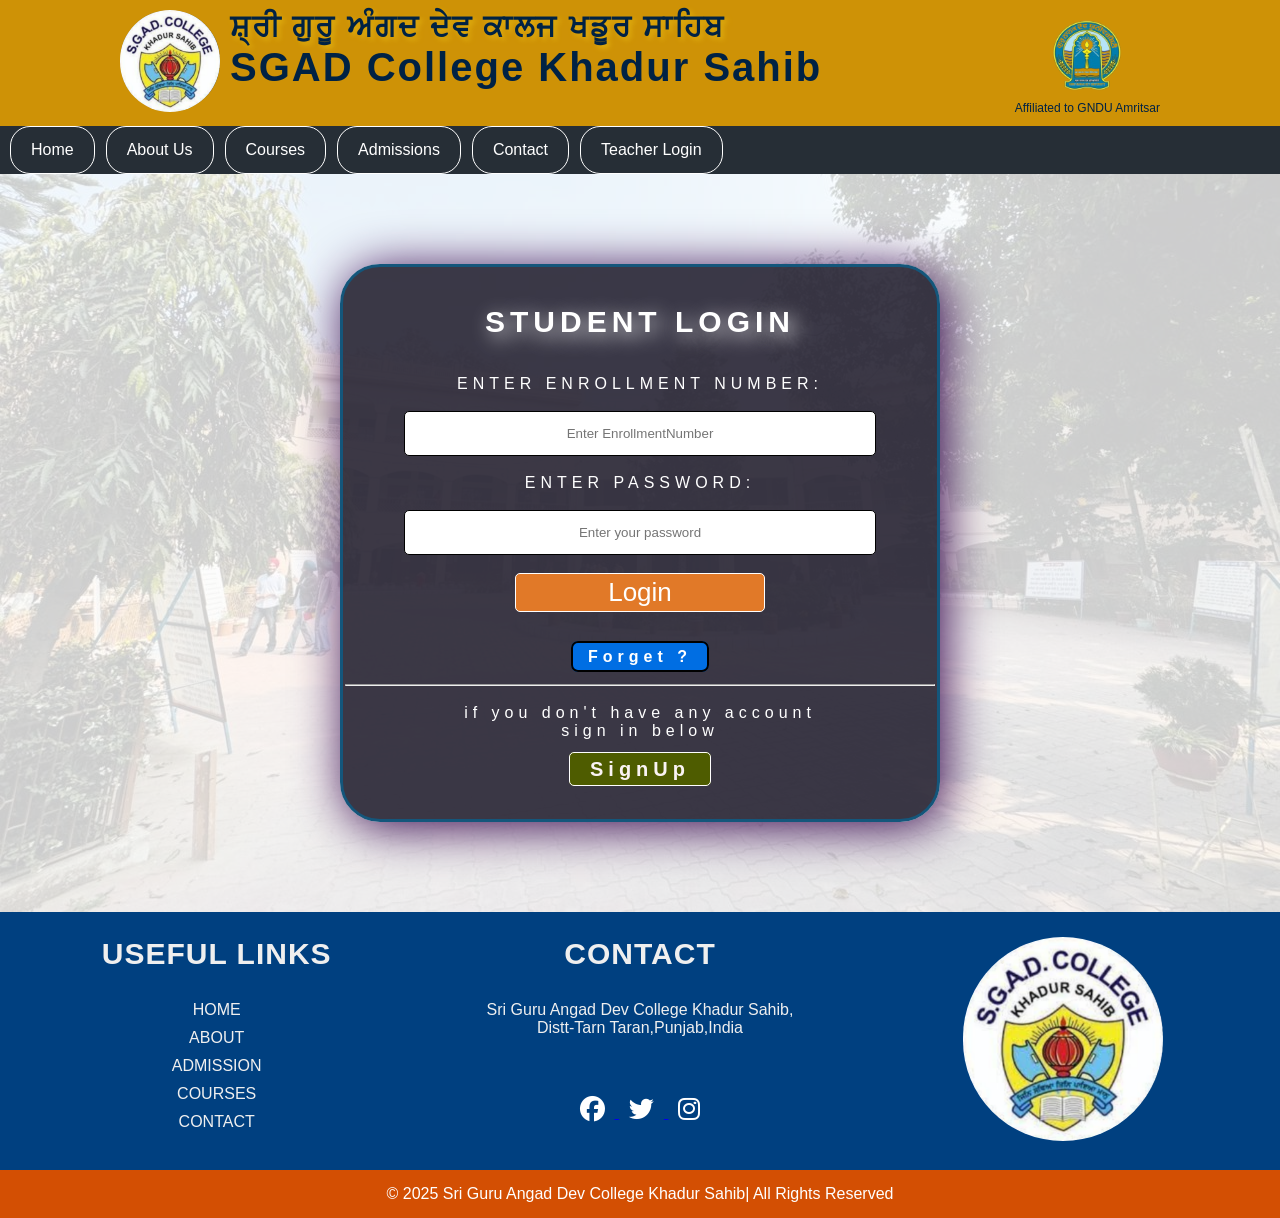
<file: login1.html>
<!DOCTYPE html>
<!-- This declares the document type and version as HTML5 -->

<html lang="en">
<!-- Starts the HTML document, language set to English -->

    <head>
        <meta charset="UTF-8">
        <!-- Sets character encoding to UTF-8 (supports all characters) -->

        <meta name="viewport" content="width=device-width, initial-scale=1.0">
        <!-- Makes the website responsive on all devices -->

        <meta name="description" content="SGAD College Khadur Sahib - Excellence in education, innovation, and research.">
        <!-- Description for search engines -->

        <title>SGAD College</title>
        <!-- The title of the web page (shown on browser tab) -->

        <link rel="icon" type="image/png" href="images/a1111.png">
        <!-- Favicon for the website -->

        <link rel="stylesheet" href="css/login1.css">
        <!-- Internal CSS styles to design the page -->

        <link rel="stylesheet" href="https://cdnjs.cloudflare.com/ajax/libs/font-awesome/6.5.0/css/all.min.css">
        <!-- for the icons  that we used in the section footer -->

    </head>

<body>
    <!-- The body section holds everything visible on the webpage -->

    <header>
        <div class="header-container">
            <div class="logo">
                <img src="images/a111.png" alt="College Logo">
            </div>
            <div class="header-text">
                <h1>ਸ਼੍ਰੀ ਗੁਰੂ ਅੰਗਦ ਦੇਵ ਕਾਲਜ ਖਡੂਰ ਸਾਹਿਬ</h1>
                <h2>SGAD College Khadur Sahib</h2>
            </div>
            <div class="logo1">
                <img src="images/5-removebg-preview.png" alt="GNDU Logo">
                <p>Affiliated to GNDU Amritsar</p>
            </div>
        </div>
    </header>

    <nav>
        <!-- Navigation bar -->
        <a href="index.html">Home</a>
        <!-- Link to Home (currently placeholder #) -->
        <a href="about.html">About Us</a>
        <!-- Link to About Us -->
        <a href="courses.html">Courses</a>
        <!-- Link to Courses -->
        <a href="admissions.html">Admissions</a>
        <!-- Link to Admissions -->
        <a href="contact.html">Contact</a>
        <!-- Link to Contact -->
        <a href="login2.html">Teacher Login</a>
        <!-- Link to login as teacher -->

    </nav>

    <div class="container">
        <!-- Main container for page content -->

        <div class="welcome" style=" color: rgb(255, 255, 255);">
            <br> <br>
            <h2 style="font-size: 30px; text-shadow:5px 5px 20px #ffffff;"><b>STUDENT LOGIN</b></h2><br><br>


            <form action="db/student_login.php" method="post">
                <label>ENTER ENROLLMENT NUMBER:</label><br><br>
                <div class="boxes">
                    <input type="text" name="EnrollmentNumber" placeholder="Enter EnrollmentNumber"><br>
                    <br>
                </div>
                <label>ENTER PASSWORD:</label><br>
                <br>
                <div class="boxes">
                    <input type="password" name="createdpassword" placeholder="Enter your password"><br>
                    <br>
                </div>
                <button class="button1" type="submit">Login</button>
                <br> <br><br>
                <div>
                    <a href="forgetstd.html" class="button3">Forget ?</a>
                </div>
                <br>
                <hr><br>

                <p>if you don't have any account <br>sign in below</p>
                <br>
                <a href="ssignin.html" class="button2">SignUp</a>
                <br><br><br>

            </form>
        </div>
    </div>




    <section class="bottom-info">

        <div class="col-1">
            <h5 style="font-size: 30px; font-weight: bold;"> USEFUL LINKS</h5>
            <a href="index.html" target="_blank">HOME</a>
            <a href="about.html" target="_blank">ABOUT</a>
            <a href="admissions.html" target="_blank">ADMISSION</a>
            <a href="courses.html" target="_blank">COURSES</a>
            <a href="contact.html" target="_blank">CONTACT</a>
        </div>


        <div class="col-3">
            <h5 style="font-size: 30px; font-weight: bold;">CONTACT</h5>
            <P>Sri Guru Angad Dev College Khadur Sahib,<br> Distt-Tarn Taran,Punjab,India </P>

            <div class="social-icons">

                <a href="https://www.facebook.com" target="_blank">
                    <i class="fab fa-facebook"></i>
                </a>
                <a href="https://www.twitter.com" target="_blank">
                    <i class="fab fa-twitter"></i>
                </a>
                <a href="https://www.instagram.com/sgadcollege?utm_source=ig_web_button_share_sheet&igsh=ZDNlZDc0MzIxNw=="
                    target="_blank">
                    <i class="fab fa-instagram"></i>
                </a>
            </div>
        </div>

        <div class="col-2">
            <img src="images/a111.png" width="200px" class="rounded-img">
        </div>

    </section>



    <footer>
        <!-- Footer section -->
        &copy; 2025 Sri Guru Angad Dev College Khadur Sahib| All Rights Reserved
        <!-- Copyright -->
    </footer>

</body>

</html>
<!-- End of HTML document -->
</file>
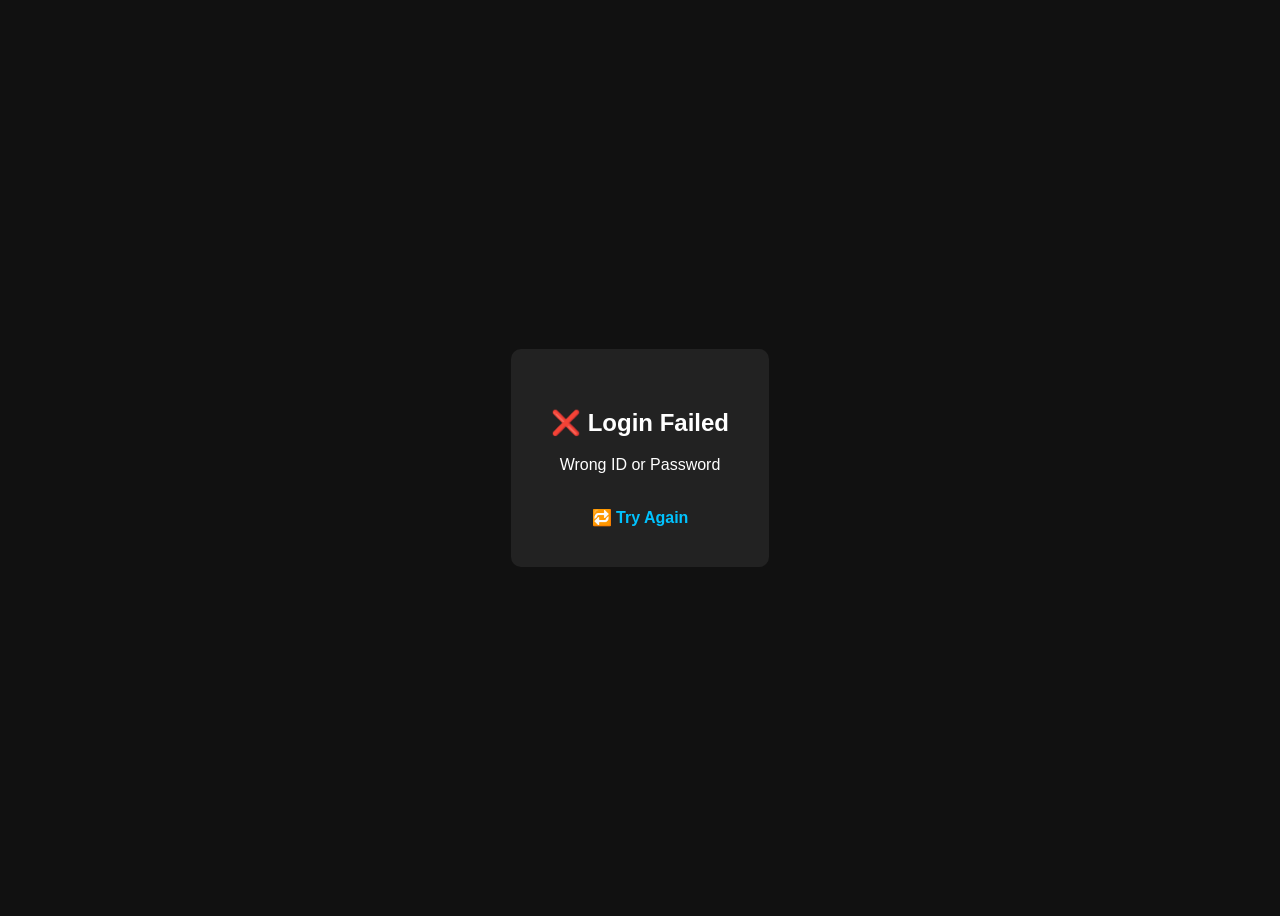
<file: login_error.html>
<!DOCTYPE html>
<html lang="en">
<head>
    <meta charset="UTF-8">
    <title>Login Error</title>
    <style>
        body{
            background:#111;
            color:white;
            font-family:Arial;
            display:flex;
            justify-content:center;
            align-items:center;
            height:100vh;
        }
        .box{
            background:#222;
            padding:40px;
            border-radius:10px;
            text-align:center;
        }
        a{
            color:#00c3ff;
            text-decoration:none;
            font-weight:bold;
        }
    </style>
</head>
<body>
    <div class="box">
        <h2>❌ Login Failed</h2>
        <p>Wrong ID or Password</p>
        <br>
        <a href="login1.html">🔁 Try Again</a>
    </div>
</body>
</html>
</file>
<file: css/about.css>
* {
            margin: 0;
            padding: 0;
            box-sizing: border-box;
        }

        body {
            font-family: Arial, sans-serif;
            /* Sets the font for the body */
            margin: 0;
            /* Removes default margins */
            background-image: url("../images/a2.jpg");
            background-size: cover;
            /* Image covers full body*/
            background-repeat: no-repeat;
            /* No tiling*/
            background-position: center;
            /* Centered */
            min-height: 100vh;
            background-attachment: fixed;

        }

        /*  Container for items inside header */
        .header-container {
            background-color: rgb(206, 146, 6);
            /* Header background */
            padding: 10px 20px;
            /* Adds space inside the header */
            display: flex;
            /* Enables flexbox layout */
            flex-wrap: wrap;
            /* Allows items to wrap to the next line if needed */

        }

        /*  Logo styling */
        .logo img {
            border-radius: 100px;
            width: 100px;
            /* Set logo width (increase/decrease size here) */
            height: auto;
            /* Auto height to maintain aspect ratio */
            margin-left: 100px;
        }

        /*  Text container styling */
        .header-text {
            margin-left: 0px;
            /* Space between logo and text */
        }

        /*  Main heading (college name) */
        .header-text h1 {
            margin-left: 10px;
            /* Remove default margin */
            font-size: 30px;
            /* Font size */
            color: #002244;
            /* Dark blue color */
            font-weight: bold;
            /* Makes the text bold */
            letter-spacing: 2px;
            text-shadow: 3px 3px 5px #dfae0f;
            /* 1 3px is for horizontal offset-> rgt by 3px, 2 3px for vertically offset ->down by 3px and 5px is for blur radius (soft/fuzzy) etc*/
        }

        .header-text h2 {
            margin-left: 10px;
            /* Remove default margin */
            font-size: 40px;
            /* Font size */
            color: #002244;
            /* Dark blue color */
            font-weight: bold;
            /* Makes the text bold */
            letter-spacing: 2px;
        }

        .logo1 {
            display: flex;
            flex-direction: column;
            align-items: center;
            justify-content: center;
            margin-left: auto;
            /* Pushes the logo1 to the far right */
            margin-right: 100px;
        }

        .logo1 img {
            border-radius: 100px;
            width: 90px;
            /* Set logo width (increase/decrease size here) */
            height: auto;
            /* Auto height to maintain aspect ratio */
        }

        .logo1 p {
            color: #002244;
            font-size: 12px;

        }

        /* for changing the color of the background of the  HOME ABOUT US COURSES ADMISSIONS AND CONTACT*/
        nav {
            background-color: hsl(210, 17%, 18%);
            /* Dark background for navigation bar */
            overflow: hidden;
            /* Prevents content from overflowing */
            display: flex;
            gap: 1px;
            justify-content: left;
            /* Centers the navigation links */
        }

        nav a {
            color: white;
            /* Link text color */
            text-align: center;
            /* Centers text inside link */
            padding: 14px 20px;
            /* Padding around link text */
            text-decoration: none;
            /* Removes underline from links */
            border-right: 1px solid #ffffff;
            /* Adds a right border to each link */
            border-top: 1px solid #ffffff;
            /* Adds a top border to each link */
            border-left: #ffffff solid 1px;
            /* Adds a left border to each link */
            border-bottom: #ffffff solid 1px;
            /* Adds a bottom border to each link */
            border-radius: 20px;
            /* Rounds the corners of the links */
            margin-left: 10px;
        }

        nav a.active {
            background-color: #1a746a;
            /* Darker shade */
            color: #ffffff;
            /* Keep text white */
        }

        nav a:hover {
            background-color: #90c3c3;
            /* Changes background when mouse hovers */
        }

        .container {
            padding: 50px;
            /* Padding around content */
        }

        .Principal {
            background-color: rgba(255, 255, 255, 0.788);
            /* White background for welcome box */
            padding: 20px;
            /* Padding inside the box */
            margin-bottom: 20px;
            /* Space below the box */
            border-radius: 8px;
            /* Rounded corners */
            
        }

        .about {
            background-color: rgba(255, 255, 255, 0.788);
            /* White background for about section */
            padding: 20px;
            border-radius: 8px;
            /* Rounded corners */
        }

  /* ------for blue footer section------- */
        .bottom-info {
            width: 100%;
            padding: 25px 5px;
            background: hsl(210, 100%, 25%);
            color: #efefef;
            display: flex;
            text-align: center;

        }


        /*-------for adding flex batween three divs-------  */
        .bottom-info .col-1,
        .bottom-info .col-3,
        .bottom-info .col-2 {
            flex: 1;
        }

        /* ---for the all words in th header */
        .bottom-info div h5 {
            margin-bottom: 30px;
            letter-spacing: 1px;
        }

        /* -----for links in the 1st div------ */
        .col-1 a {
            display: block;
            text-decoration: none;
            color: #efefef;
            margin-bottom: 10px;
        }
        
        .col-1 a:hover {
            color: #0fc5ac;
            /* Changes link color on hover */
        }

        .col-2 .rounded-img {
            border-radius: 100px;
        }


        /* ---- for editing the icons that we used in the col-2----- */
        .social-icons {
            margin-top: 50px;
        }

        .social-icons i {
            color: white;
            /* Default color */
            font-size: 25px;
            /* Optional: change size */
            margin: 10px;
            cursor: pointer;
        }

        .social-icons i:hover {
            color: #90c3c3;
            /* Color on hover */
        }

        footer {
            background-color: #d34f03;
            /* Same dark blue as header */
            color: white;
            /* White text */
            text-align: center;
            /* Centered text */
            padding: 15px 0;
            /* Padding top and bottom */
            width: 100%;
            /* Full width */
        }



        /* Remove horizontal scroll */
        html,
        body {
            overflow-x: hidden;
        }

        /* Make images responsive */
        img {
            max-width: 100%;
            height: auto;
        }

        /* ================= MOBILE ================= */
        @media (max-width: 768px) {

            /* Header becomes vertical */
            .header-container {
                flex-direction: column;
                text-align: center;
            }

            .logo img,
            .logo1 img {
                margin: 10px 0;
            }

            .header-text h1 {
                font-size: 20px;
            }

            .header-text h2 {
                font-size: 24px;
            }

            /* Navbar stack */
            nav {
                flex-direction: column;
                align-items: center;
                padding: 10px;
            }

            nav a {
                width: 90%;
                margin: 5px 0;
                text-align: center;
            }

            /* Welcome box center */
            .welcome-box {
                width: 90%;
                margin: auto;
                padding: 20px;
            }

            /* Reduce big paddings */
            .container {
                padding: 15px;
            }

        }
</file>
<file: css/admissionlogin.css>
* {
            margin: 0;
            padding: 0;
            box-sizing: border-box;
        }

        body {
            font-family: Arial, sans-serif;
            /* Sets the font for the body */
            margin: 0;
            /* Removes default margins */
            background-image: url("../images/12.jpeg");
            background-size: cover;
            /* Image covers full body*/
            background-repeat: no-repeat;
            /* No tiling*/
            background-position: center;
            /* Centered */
            min-height: 100vh;
            background-attachment: fixed;

        }

        /*  Container for items inside header */
        .header-container {
            background-color: rgb(206, 146, 6);
            /* Header background */
            padding: 10px 20px;
            /* Adds space inside the header */
            display: flex;
            /* Enables flexbox layout */
            flex-wrap: wrap;
            /* Allows items to wrap to the next line if needed */

        }

        /*  Logo styling */
        .logo img {
            border-radius: 100px;
            width: 100px;
            /* Set logo width (increase/decrease size here) */
            height: auto;
            /* Auto height to maintain aspect ratio */
            margin-left: 100px;
        }

        /*  Text container styling */
        .header-text {
            margin-left: 0px;
            /* Space between logo and text */
        }

        /*  Main heading (college name) */
        .header-text h1 {
            margin-left: 10px;
            /* Remove default margin */
            font-size: 30px;
            /* Font size */
            color: #002244;
            /* Dark blue color */
            font-weight: bold;
            /* Makes the text bold */
            letter-spacing: 2px;
            text-shadow: 3px 3px 5px #dfae0f;
            /* 1 3px is for horizontal offset-> rgt by 3px, 2 3px for vertically offset ->down by 3px and 5px is for blur radius (soft/fuzzy) etc*/
        }

        .header-text h2 {
            margin-left: 10px;
            /* Remove default margin */
            font-size: 40px;
            /* Font size */
            color: #002244;
            /* Dark blue color */
            font-weight: bold;
            /* Makes the text bold */
            letter-spacing: 2px;
        }

        .logo1 {
            display: flex;
            flex-direction: column;
            align-items: center;
            justify-content: center;
            margin-left: auto;
            /* Pushes the logo1 to the far right */
            margin-right: 100px;
        }

        .logo1 img {
            border-radius: 100px;
            width: 90px;
            /* Set logo width (increase/decrease size here) */
            height: auto;
            /* Auto height to maintain aspect ratio */
        }

        .logo1 p {
            color: #002244;
            font-size: 12px;

        }


        /* for changing the color of the background of the  HOME ABOUT US COURSES ADMISSIONS AND CONTACT*/
        nav {
            background-color: hsl(210, 17%, 18%);
            /* Dark background for navigation bar */
            overflow: hidden;
            /* Prevents content from overflowing */
            display: flex;
            gap: 1px;
            justify-content: left;
            /* Centers the navigation links */
        }

        nav a {
            color: white;
            /* Link text color */
            text-align: center;
            /* Centers text inside link */
            padding: 14px 20px;
            /* Padding around link text */
            text-decoration: none;
            /* Removes underline from links */
            border-right: 1px solid #ffffff;
            /* Adds a right border to each link */
            border-top: 1px solid #ffffff;
            /* Adds a top border to each link */
            border-left: #ffffff solid 1px;
            /* Adds a left border to each link */
            border-bottom: #ffffff solid 1px;
            /* Adds a bottom border to each link */
            border-radius: 20px;
            /* Rounds the corners of the links */
            margin-left: 10px;
        }

        nav a.active {
            background-color: #1a746a;
            /* Darker shade */
            color: #ffffff;
            /* Keep text white */
        }

        nav a:hover {
            background-color: #90c3c3;
            /* Changes background when mouse hovers */
        }

        .container {
            padding: 50px;
            /* Adds padding around the content */
            background-color: #ffffffeb;
            overflow-x: auto;
        }
        
        .LG{
            background-color: #cfa55eeb;
            width: 500px;
            margin: 20px auto;
            padding: 20px;
            border-radius: 20px;
            text-align: center;
            font-size: 30px;
            font-family: cursive;
        }
        .LG label{
            display: block;
            margin-bottom: 10px;
            font-weight: bold;
        }
        .LG input {
            width: 300px;
            padding: 10px;
            margin-bottom: 20px;
            border: 1px solid #ccc;
            border-radius: 5px;
            text-align: center;
        }
        .LG .btn{
            background-color: #1a746a;
            color: white;
            padding: 10px 20px; /* Padding around the button text */
            border: none;
            border-radius: 5px;
            cursor: pointer;
        }


         /* ------for blue footer section------- */
        .bottom-info {
            width: 100%;
            padding: 25px 5px;
            background: hsl(210, 100%, 25%);
            color: #efefef;
            display: flex;
            text-align: center;

        }


        /*-------for adding flex batween three divs-------  */
        .bottom-info .col-1,
        .bottom-info .col-3,
        .bottom-info .col-2 {
            flex: 1;
        }

        /* ---for the all words in th header */
        .bottom-info div h5 {
            margin-bottom: 30px;
            letter-spacing: 1px;
        }

        /* -----for links in the 1st div------ */
        .col-1 a {
            display: block;
            text-decoration: none;
            color: #efefef;
            margin-bottom: 10px;
        }
        
        .col-1 a:hover {
            color: #0fc5ac;
            /* Changes link color on hover */
        }

        .col-2 .rounded-img {
            border-radius: 100px;
        }


        /* ---- for editing the icons that we used in the col-2----- */
        .social-icons {
            margin-top: 50px;
        }

        .social-icons i {
            color: white;
            /* Default color */
            font-size: 25px;
            /* Optional: change size */
            margin: 10px;
            cursor: pointer;
        }

        .social-icons i:hover {
            color: #90c3c3;
            /* Color on hover */
        }

        footer {
            background-color: #d34f03;
            /* Same dark blue as header */
            color: white;
            /* White text */
            text-align: center;
            /* Centered text */
            padding: 15px 0;
            /* Padding top and bottom */
            width: 100%;
            /* Full width */
        }



        /* Remove horizontal scroll */
        html,
        body {
            overflow-x: hidden;
        }

        /* Make images responsive */
        img {
            max-width: 100%;
            height: auto;
        }

        /* ================= MOBILE ================= */
        @media (max-width: 768px) {

            /* Header becomes vertical */
            .header-container {
                flex-direction: column;
                text-align: center;
            }

            .logo img,
            .logo1 img {
                margin: 10px 0;
            }

            .header-text h1 {
                font-size: 20px;
            }

            .header-text h2 {
                font-size: 24px;
            }

            /* Navbar stack */
            nav {
                flex-direction: column;
                align-items: center;
                padding: 10px;
            }

            nav a {
                width: 90%;
                margin: 5px 0;
                text-align: center;
            }

            /* Welcome box center */
            .welcome-box {
                width: 90%;
                margin: auto;
                padding: 20px;
            }

            /* Reduce big paddings */
            .container {
                padding: 15px;
            }

        }
</file>
<file: css/admission.css>
* {
            margin: 0;
            padding: 0;
            box-sizing: border-box;
        }

        body {
            font-family: Arial, sans-serif;
            /* Sets the font for the body */
            margin: 0;
            /* Removes default margins */
            background-image: url("../images/12.jpeg");
            background-size: cover;
            /* Image covers full body*/
            background-repeat: no-repeat;
            /* No tiling*/
            background-position: center;
            /* Centered */
            min-height: 100vh;
            background-attachment: fixed;

        }

        /*  Container for items inside header */
        .header-container {
            background-color: rgb(206, 146, 6);
            /* Header background */
            padding: 10px 20px;
            /* Adds space inside the header */
            display: flex;
            /* Enables flexbox layout */
            flex-wrap: wrap;
            /* Allows items to wrap to the next line if needed */

        }

        /*  Logo styling */
        .logo img {
            border-radius: 100px;
            width: 100px;
            /* Set logo width (increase/decrease size here) */
            height: auto;
            /* Auto height to maintain aspect ratio */
            margin-left: 100px;
        }

        /*  Text container styling */
        .header-text {
            margin-left: 0px;
            /* Space between logo and text */
        }

        /*  Main heading (college name) */
        .header-text h1 {
            margin-left: 10px;
            /* Remove default margin */
            font-size: 30px;
            /* Font size */
            color: #002244;
            /* Dark blue color */
            font-weight: bold;
            /* Makes the text bold */
            letter-spacing: 2px;
            text-shadow: 3px 3px 5px #dfae0f;
            /* 1 3px is for horizontal offset-> rgt by 3px, 2 3px for vertically offset ->down by 3px and 5px is for blur radius (soft/fuzzy) etc*/
        }

        .header-text h2 {
            margin-left: 10px;
            /* Remove default margin */
            font-size: 40px;
            /* Font size */
            color: #002244;
            /* Dark blue color */
            font-weight: bold;
            /* Makes the text bold */
            letter-spacing: 2px;
        }

        .logo1 {
            display: flex;
            flex-direction: column;
            align-items: center;
            justify-content: center;
            margin-left: auto;
            /* Pushes the logo1 to the far right */
            margin-right: 100px;
        }

        .logo1 img {
            border-radius: 100px;
            width: 90px;
            /* Set logo width (increase/decrease size here) */
            height: auto;
            /* Auto height to maintain aspect ratio */
        }

        .logo1 p {
            color: #002244;
            font-size: 12px;

        }


        /* for changing the color of the background of the  HOME ABOUT US COURSES ADMISSIONS AND CONTACT*/
        nav {
            background-color: hsl(210, 17%, 18%);
            /* Dark background for navigation bar */
            overflow: hidden;
            /* Prevents content from overflowing */
            display: flex;
            gap: 1px;
            justify-content: left;
            /* Centers the navigation links */
        }

        nav a {
            color: white;
            /* Link text color */
            text-align: center;
            /* Centers text inside link */
            padding: 14px 20px;
            /* Padding around link text */
            text-decoration: none;
            /* Removes underline from links */
            border-right: 1px solid #ffffff;
            /* Adds a right border to each link */
            border-top: 1px solid #ffffff;
            /* Adds a top border to each link */
            border-left: #ffffff solid 1px;
            /* Adds a left border to each link */
            border-bottom: #ffffff solid 1px;
            /* Adds a bottom border to each link */
            border-radius: 20px;
            /* Rounds the corners of the links */
            margin-left: 10px;
        }

        nav a.active {
            background-color: #1a746a;
            /* Darker shade */
            color: #ffffff;
            /* Keep text white */
        }

        nav a:hover {
            background-color: #90c3c3;
            /* Changes background when mouse hovers */
        }

        .container {
            padding: 50px;
            /* Adds padding around the content */
        }

        .admission-container {
            background-color: rgba(255, 255, 255, 0.877);
            /* Semi-transparent white background */
            padding: 20px;
            margin-bottom: 20px;
            border-radius: 8px;
        }


        .table-responsive {
            width: 100%;
            /* Full width for the table container */
            overflow-x: auto;
            /* Enables horizontal scrolling if needed */
        }
        .table-responsive1 {
            width: 100%;
            /* Full width for the table container */
            overflow-x: auto;
            /* Enables horizontal scrolling if needed */
        }

        .admission-table {
            width: 100%;
            /* Full width for the table */
            border-collapse: collapse;
            /* Merges table borders */
            font-size: 18px;
            /* Base font size for the table */
            min-width: 900px;
            /* Ensures the table doesn't shrink too much */
            border: 3px solid black;
            /* Adds a solid border around the table */
        }

        .admission-table th,
        .admission-table td {
            border: 1px solid black;
            /* Adds a solid border to table cells */
            padding: 10px;
            /* Adds padding inside table cells */
            text-align: center;
            /* Centers text in table cells */
        }

        @media (max-width: 768px)
        /* Responsive design for tablets and smaller screens , @media rule in CSS is used to apply diferent styles based on the screen size  */
            {
            .admission-table {
                font-size: 16px;
                /* Smaller font size for better readability */
                min-width: 600px;
                /* Adjusts minimum width for smaller screens */
            }
        }

        @media (max-width: 480px) {

            /* Responsive design for mobile devices */
            .admission-table {
                font-size: 14px;
                /* Further reduces font size for mobile */
            }
        }

        .button {
            text-align: center;
            /* Center the button */
            margin-top: 20px;
            /* Space above the button */
        }

        .btn {
            background-color: #ff3a04;
            /* Button background color */
            color: white;
            /* Button text color */
            padding: 10px 20px;
            /* Padding inside the button */
            border: none;
            /* Removes default border */
            border-radius: 5px;
            /* Rounded corners for the button */
            cursor: pointer;
            /* Changes cursor to pointer on hover */
            text-decoration: none;
            /* Removes underline from button text */
            animation: blink 1s infinite;
            /* Animation for background color change */
        }

        .btn:hover {
            background-color: #1c1fba;
            /* Changes background color on hover */
        }

        @keyframes blink {

            /* Animation for blinking effect */
            0%,
            100% {
                opacity: 1;
                ;
                /* Original color */
            }

            50% {
                opacity: 0;
                ;
                /* Color during blink */
            }
        }

        /* ------for blue footer section------- */
        .bottom-info {
            width: 100%;
            padding: 25px 5px;
            background: hsl(210, 100%, 25%);
            color: #efefef;
            display: flex;
            text-align: center;

        }


        /*-------for adding flex batween three divs-------  */
        .bottom-info .col-1,
        .bottom-info .col-3,
        .bottom-info .col-2 {
            flex: 1;
        }

        /* ---for the all words in th header */
        .bottom-info div h5 {
            margin-bottom: 30px;
            letter-spacing: 1px;
        }

        /* -----for links in the 1st div------ */
        .col-1 a {
            display: block;
            text-decoration: none;
            color: #efefef;
            margin-bottom: 10px;
        }

        .col-1 a:hover {
            color: #0fc5ac;
            /* Changes link color on hover */
        }

        .col-2 .rounded-img {
            border-radius: 100px;
        }


        /* ---- for editing the icons that we used in the col-2----- */
        .social-icons {
            margin-top: 50px;
        }

        .social-icons i {
            color: white;
            /* Default color */
            font-size: 25px;
            /* Optional: change size */
            margin: 10px;
            cursor: pointer;
        }

        .social-icons i:hover {
            color: #90c3c3;
            /* Color on hover */
        }

        footer {
            background-color: #d34f03;
            /* Same dark blue as header */
            color: white;
            /* White text */
            text-align: center;
            /* Centered text */
            padding: 15px 0;
            /* Padding top and bottom */
            width: 100%;
            /* Full width */
        }



        /* Remove horizontal scroll */
        html,
        body {
            overflow-x: hidden;
        }

        /* Make images responsive */
        img {
            max-width: 100%;
            height: auto;
        }

        /* ================= MOBILE ================= */
        @media (max-width: 768px) {

            /* Header becomes vertical */
            .header-container {
                flex-direction: column;
                text-align: center;
            }

            .logo img,
            .logo1 img {
                margin: 10px 0;
            }

            .header-text h1 {
                font-size: 20px;
            }

            .header-text h2 {
                font-size: 24px;
            }

            /* Navbar stack */
            nav {
                flex-direction: column;
                align-items: center;
                padding: 10px;
            }

            nav a {
                width: 90%;
                margin: 5px 0;
                text-align: center;
            }

            /* Welcome box center */
            .welcome-box {
                width: 90%;
                margin: auto;
                padding: 20px;
            }

            /* Reduce big paddings */
            .container {
                padding: 15px;
            }

        }
</file>
<file: css/aform.css>
* {
            margin: 0;
            padding: 0;
            box-sizing: border-box;
        }

        body {
            font-family: Arial, sans-serif;
            /* Sets the font for the body */
            margin: 0;
            /* Removes default margins */
            background-image: url("../images/13.jpeg");
            background-size: cover;
            /* Image covers full body*/
            background-repeat: no-repeat;
            /* No tiling*/
            background-position: center;
            /* Centered */
            background-attachment: fixed;
            min-height: 100vh;

        }

        /*  Container for items inside header */
        .header-container {
            background-color: rgb(206, 146, 6);
            /* Header background */
            padding: 10px 20px;
            /* Adds space inside the header */
            display: flex;
            /* Enables flexbox layout */
            flex-wrap: wrap;
            /* Allows items to wrap to the next line if needed */

        }

        /*  Logo styling */
        .logo img {
            border-radius: 100px;
            width: 100px;
            /* Set logo width (increase/decrease size here) */
            height: auto;
            /* Auto height to maintain aspect ratio */
            margin-left: 100px;
        }

        /*  Text container styling */
        .header-text {
            margin-left: 0px;
            /* Space between logo and text */
        }

        /*  Main heading (college name) */
        .header-text h1 {
            margin-left: 10px;
            /* Remove default margin */
            font-size: 30px;
            /* Font size */
            color: #002244;
            /* Dark blue color */
            font-weight: bold;
            /* Makes the text bold */
            letter-spacing: 2px;
            text-shadow: 3px 3px 5px #dfae0f;
            /* 1 3px is for horizontal offset-> rgt by 3px, 2 3px for vertically offset ->down by 3px and 5px is for blur radius (soft/fuzzy) etc*/
        }

        .header-text h2 {
            margin-left: 10px;
            /* Remove default margin */
            font-size: 40px;
            /* Font size */
            color: #002244;
            /* Dark blue color */
            font-weight: bold;
            /* Makes the text bold */
            letter-spacing: 2px;
        }

        .logo1 {
            display: flex;
            flex-direction: column;
            align-items: center;
            justify-content: center;
            margin-left: auto;
            /* Pushes the logo1 to the far right */
            margin-right: 100px;
        }

        .logo1 img {
            border-radius: 100px;
            width: 90px;
            /* Set logo width (increase/decrease size here) */
            height: auto;
            /* Auto height to maintain aspect ratio */
        }

        .logo1 p {
            color: #002244;
            font-size: 12px;

        }


        /* for changing the color of the background of the  HOME ABOUT US COURSES ADMISSIONS AND CONTACT*/
        nav {
            background-color: hsl(210, 17%, 18%);
            /* Dark background for navigation bar */
            overflow: hidden;
            /* Prevents content from overflowing */
            display: flex;
            gap: 1px;
            justify-content: left;
            /* Centers the navigation links */
        }

        nav a {
            color: white;
            /* Link text color */
            text-align: center;
            /* Centers text inside link */
            padding: 14px 20px;
            /* Padding around link text */
            text-decoration: none;
            /* Removes underline from links */
            border-right: 1px solid #ffffff;
            /* Adds a right border to each link */
            border-top: 1px solid #ffffff;
            /* Adds a top border to each link */
            border-left: #ffffff solid 1px;
            /* Adds a left border to each link */
            border-bottom: #ffffff solid 1px;
            /* Adds a bottom border to each link */
            border-radius: 20px;
            /* Rounds the corners of the links */
            margin-left: 10px;
        }

        nav a.active {
            background-color: #1a746a;
            /* Darker shade */
            color: #ffffff;
            /* Keep text white */
        }

        nav a:hover {
            background-color: #90c3c3;
            /* Changes background when mouse hovers */
        }

        .container {
            padding: 50px;
            /* Adds padding around the container */
            text-align: center;
            /* Padding around content */
            background-color: #5c5a5af0;
        }


        .formbox {
            width: 85%;
            padding: 50px;
            border-radius: 3px;
            color: #090808;
            margin-bottom: 5px;
            margin: 5px auto;
            /* THIS centers it */
            border: #4d3d3d solid 1px;
            background-color: rgba(255, 255, 255, 0.874);

        }

        .t111 {
            display: flex;
            flex-wrap: wrap;
            gap: 20px;
            margin-bottom: 20px;
        }

        .t1 #name {
            width: 250px;
            /* width of the box */
            height: 35px;
            /* height of the box */
            padding: 5px;
            /* inner spacing */
            font-size: 16px;
            /* Font size */
        }

        .t1 #name {
            width: 250px;
            /* width of the box */
            height: 35px;
            /* height of the box */
            padding: 5px;
            /* inner spacing */
            font-size: 16px;
            /* Font size */
        }

        .t2 #mname {
            width: 250px;
            /* width of the box */
            height: 35px;
            /* height of the box */
            padding: 5px;
            /* inner spacing */
            font-size: 16px;
            /* Font size */
        }

        .t3 #fname {
            width: 250px;
            /* width of the box */
            height: 35px;
            /* height of the box */
            padding: 5px;
            /* inner spacing */
            font-size: 16px;
            /* Font size */
        }

        .t112 {
            display: flex;
            flex-wrap: wrap;
            gap: 20px;
            margin-bottom: 20px;
        }

        .t4 #dob {
            width: 250px;
            /* width of the box */
            height: 35px;
            /* height of the box */
            padding: 5px;
            /* inner spacing */
            font-size: 16px;
            /* Font size */
        }

        .t5 #email {
            width: 270px;
            /* width of the box */
            height: 35px;
            /* height of the box */
            padding: 5px;
            /* inner spacing */
            font-size: 16px;
            /* Font size */
        }

        .t6 #phone {
            width: 250px;
            /* width of the box */
            height: 35px;
            /* height of the box */
            padding: 5px;
            /* inner spacing */
            font-size: 16px;
            /* Font size */
        }

        .t115 {
            display: flex;
            flex-wrap: wrap;
            gap: 20px;
            margin-bottom: 20px;
        }

        .t12 #school {
            width: 250px;
            /* width of the box */
            height: 35px;
            /* height of the box */
            padding: 5px;
            /* inner spacing */
            font-size: 16px;
            /* Font size */
        }

        .t13 #percentage {
            width: 180px;
            /* width of the box */
            height: 35px;
            /* height of the box */
            padding: 5px;
            /* inner spacing */
            font-size: 16px;
            /* Font size */
        }

        .t14 #year {
            width: 250px;
            /* width of the box */
            height: 35px;
            /* height of the box */
            padding: 5px;
            /* inner spacing */
            font-size: 16px;
            /* Font size */
        }

        .t113 {
            display: flex;
            /* Enables flexbox layout */
            flex-wrap: wrap;
            /* Allows items to wrap to the next line if needed */
            gap: 20px;
            /* Adds space between items */
            margin-bottom: 20px;
            /* Adds space below the group of items */
        }

        .t7 #Address {
            width: 360px;
            /* width of the box */
            height: 35px;
            /* height of the box */
            padding: 5px;
            /* inner spacing */
            font-size: 16px;
            /* Font size */
        }

        .t8 #gender {
            width: 250px;
            /* width of the box */
            height: 35px;
            /* height of the box */
            padding: 7px;
            /* inner spacing */
            font-size: 16px;
            /* Font size */
            border-radius: 100px;
        }

        .t9 #cast {
            width: 250px;
            /* width of the box */
            height: 35px;
            /* height of the box */
            padding: 7px;
            /* inner spacing */
            font-size: 16px;
            /* Font size */
            border-radius: 100px;
        }

        .t116 {
            display: flex;
            flex-wrap: wrap;
            gap: 20px;
            margin-bottom: 20px;
        }

        .t10 #Subject {
            width: 500px;
            /* width of the box */
            height: 35px;
            /* height of the box */
            padding: 7px;
            /* inner spacing */
            font-size: 16px;
            /* Font size */
            border-radius: 100px;
        }

        .t11 #Type {
            width: 250px;
            /* width of the box */
            height: 35px;
            /* height of the box */
            padding: 7px;
            /* inner spacing */
            font-size: 16px;
            /* Font size */
            border-radius: 100px;
        }


        .button1 {
            background-color: #e17940;
            /* Button background color */
            color: white;
            /* Button text color */
            padding: 7px 25px;
            /* Padding inside the button */
            border: none;
            /* No border */
            border-radius: 5px;
            /* Rounded corners */
            cursor: pointer;
            /* Pointer cursor on hover */
            align-items: center;
            /* Center items horizontally */
            font-size: 20px;
            /* Font size */
        }

        .button1:hover {
            background-color: #45a049;
        }




          /* ------for blue footer section------- */
        .bottom-info {
            width: 100%;
            padding: 25px 5px;
            background: hsl(210, 100%, 25%);
            color: #efefef;
            display: flex;
            text-align: center;

        }


        /*-------for adding flex batween three divs-------  */
        .bottom-info .col-1,
        .bottom-info .col-3,
        .bottom-info .col-2 {
            flex: 1;
        }

        /* ---for the all words in th header */
        .bottom-info div h5 {
            margin-bottom: 30px;
            letter-spacing: 1px;
        }

        /* -----for links in the 1st div------ */
        .col-1 a {
            display: block;
            text-decoration: none;
            color: #efefef;
            margin-bottom: 10px;
        }
        
        .col-1 a:hover {
            color: #0fc5ac;
            /* Changes link color on hover */
        }

        .col-2 .rounded-img {
            border-radius: 100px;
        }


        /* ---- for editing the icons that we used in the col-2----- */
        .social-icons {
            margin-top: 50px;
        }

        .social-icons i {
            color: white;
            /* Default color */
            font-size: 25px;
            /* Optional: change size */
            margin: 10px;
            cursor: pointer;
        }

        .social-icons i:hover {
            color: #90c3c3;
            /* Color on hover */
        }

        footer {
            background-color: #d34f03;
            /* Same dark blue as header */
            color: white;
            /* White text */
            text-align: center;
            /* Centered text */
            padding: 15px 0;
            /* Padding top and bottom */
            width: 100%;
            /* Full width */
        }



        /* Remove horizontal scroll */
        html,
        body {
            overflow-x: hidden;
        }

        /* Make images responsive */
        img {
            max-width: 100%;
            height: auto;
        }

        /* ================= MOBILE ================= */
        @media (max-width: 768px) {

            /* Header becomes vertical */
            .header-container {
                flex-direction: column;
                text-align: center;
            }

            .logo img,
            .logo1 img {
                margin: 10px 0;
            }

            .header-text h1 {
                font-size: 20px;
            }

            .header-text h2 {
                font-size: 24px;
            }

            /* Navbar stack */
            nav {
                flex-direction: column;
                align-items: center;
                padding: 10px;
            }

            nav a {
                width: 90%;
                margin: 5px 0;
                text-align: center;
            }

            /* Welcome box center */
            .formbox {
                width: 90%;
                margin: auto;
                padding: 20px;
            }

            /* Reduce big paddings */
            .container {
                padding: 15px;
            }

        }
</file>
<file: css/contact.css>
* {
            margin: 0;
            padding: 0;
            box-sizing: border-box;
        }

        body {
            font-family: Arial, sans-serif;
            /* Sets the font for the body */
            margin: 0;
            /* Removes default margins */
            background-image: url("../images/a2.jpg");
            background-size: cover;
            /* Image covers full body*/
            background-repeat: no-repeat;
            /* No tiling*/
            background-position: center;
            /* Centered */
            min-height: 100vh;
            background-attachment: fixed;

        }

        /*  Container for items inside header */
        .header-container {
            background-color: rgb(206, 146, 6);
            /* Header background */
            padding: 10px 20px;
            /* Adds space inside the header */
            display: flex;
            /* Enables flexbox layout */
            flex-wrap: wrap;
            /* Allows items to wrap to the next line if needed */

        }

        /*  Logo styling */
        .logo img {
            border-radius: 100px;
            width: 100px;
            /* Set logo width (increase/decrease size here) */
            height: auto;
            /* Auto height to maintain aspect ratio */
            margin-left: 100px;
        }

        /*  Text container styling */
        .header-text {
            margin-left: 0px;
            /* Space between logo and text */
        }

        /*  Main heading (college name) */
        .header-text h1 {
            margin-left: 10px;
            /* Remove default margin */
            font-size: 30px;
            /* Font size */
            color: #002244;
            /* Dark blue color */
            font-weight: bold;
            /* Makes the text bold */
            letter-spacing: 2px;
            text-shadow: 3px 3px 5px #dfae0f;
            /* 1 3px is for horizontal offset-> rgt by 3px, 2 3px for vertically offset ->down by 3px and 5px is for blur radius (soft/fuzzy) etc*/
        }

        .header-text h2 {
            margin-left: 10px;
            /* Remove default margin */
            font-size: 40px;
            /* Font size */
            color: #002244;
            /* Dark blue color */
            font-weight: bold;
            /* Makes the text bold */
            letter-spacing: 2px;
        }

        .logo1 {
            display: flex;
            flex-direction: column;
            align-items: center;
            justify-content: center;
            margin-left: auto;
            /* Pushes the logo1 to the far right */
            margin-right: 100px;
        }

        .logo1 img {
            border-radius: 100px;
            width: 90px;
            /* Set logo width (increase/decrease size here) */
            height: auto;
            /* Auto height to maintain aspect ratio */
        }

        .logo1 p {
            color: #002244;
            font-size: 12px;

        }


        /* for changing the color of the background of the  HOME ABOUT US COURSES ADMISSIONS AND CONTACT*/
        nav {
            background-color: hsl(210, 17%, 18%);
            /* Dark background for navigation bar */
            overflow: hidden;
            /* Prevents content from overflowing */
            display: flex;
            gap: 1px;
            justify-content: left;
            /* Centers the navigation links */
        }

        nav a {
            color: white;
            /* Link text color */
            text-align: center;
            /* Centers text inside link */
            padding: 14px 20px;
            /* Padding around link text */
            text-decoration: none;
            /* Removes underline from links */
            border-right: 1px solid #ffffff;
            /* Adds a right border to each link */
            border-top: 1px solid #ffffff;
            /* Adds a top border to each link */
            border-left: #ffffff solid 1px;
            /* Adds a left border to each link */
            border-bottom: #ffffff solid 1px;
            /* Adds a bottom border to each link */
            border-radius: 20px;
            /* Rounds the corners of the links */
            margin-left: 10px;
        }

        nav a.active {
            background-color: #1a746a;
            /* Darker shade */
            color: #ffffff;
            /* Keep text white */
        }

        nav a:hover {
            background-color: #90c3c3;
            /* Changes background when mouse hovers */
        }

        .contact-section {
            background-color: #d7cdb0ea;
            border-radius: 0px;
            padding: 50px;
        }

        /* -------------body of the courses------------------ */
        .contact {
            background-color: #96a674;
            padding: 10px 40px;
        }

        .con {
            display: flex;
            /* Enables flexbox layout */
            justify-content: space-between;
            /* Distributes items evenly with space between */
            align-items: flex-start;
            /* Aligns items to the top */

        }
        .info-item1 {
            margin-bottom: 20px;
            /* Space between each info item */
            display: flex;
            flex-direction: column;
        }

        .info-item1 i {
            color: #002244;
            /* Icon color */
            font-size: 20px;
            /* Icon size */
            margin-bottom: 10px;

        }


        /* ------for blue footer section------- */
        .bottom-info {
            width: 100%;
            padding: 25px 5px;
            background: hsl(210, 100%, 25%);
            color: #efefef;
            display: flex;
            text-align: center;

        }


        /*-------for adding flex batween three divs-------  */
        .bottom-info .col-1,
        .bottom-info .col-3,
        .bottom-info .col-2 {
            flex: 1;
        }

        /* ---for the all words in th header */
        .bottom-info div h5 {
            margin-bottom: 30px;
            letter-spacing: 1px;
        }

        /* -----for links in the 1st div------ */
        .col-1 a {
            display: block;
            text-decoration: none;
            color: #efefef;
            margin-bottom: 10px;
        }
        
        .col-1 a:hover {
            color: #0fc5ac;
            /* Changes link color on hover */
        }

        .col-2 .rounded-img {
            border-radius: 100px;
        }


        /* ---- for editing the icons that we used in the col-2----- */
        .social-icons {
            margin-top: 50px;
        }

        .social-icons i {
            color: white;
            /* Default color */
            font-size: 25px;
            /* Optional: change size */
            margin: 10px;
            cursor: pointer;
        }

        .social-icons i:hover {
            color: #90c3c3;
            /* Color on hover */
        }

        footer {
            background-color: #d34f03;
            /* Same dark blue as header */
            color: white;
            /* White text */
            text-align: center;
            /* Centered text */
            padding: 15px 0;
            /* Padding top and bottom */
            width: 100%;
            /* Full width */
        }



        /* Remove horizontal scroll */
        html,
        body {
            overflow-x: hidden;
        }

        /* Make images responsive */
        img {
            max-width: 100%;
            height: auto;
        }

        /* ================= MOBILE ================= */
        @media (max-width: 768px) {

            /* Header becomes vertical */
            .header-container {
                flex-direction: column;
                text-align: center;
            }

            .logo img,
            .logo1 img {
                margin: 10px 0;
            }

            .header-text h1 {
                font-size: 20px;
            }

            .header-text h2 {
                font-size: 24px;
            }

            /* Navbar stack */
            nav {
                flex-direction: column;
                align-items: center;
                padding: 10px;
            }

            nav a {
                width: 90%;
                margin: 5px 0;
                text-align: center;
            }

            /* Welcome box center */
            .contact-section{
                width: 90%;
                margin: auto;
                padding: 20px;
            }
            .contact{
                width: 90%;
                margin: auto;
                padding: 20px;
            }
            .con{
                flex-direction: column;
                align-items: center;
            }

            /* Reduce big paddings */
            .container {
                padding: 15px;
            }

        }
</file>
<file: css/courses.css>
* {
            margin: 0;
            padding: 0;
            box-sizing: border-box;
        }

        body {
            font-family: Arial, sans-serif;
            /* Sets the font for the body */
            margin: 0;
            /* Removes default margins */
            background-image: url("../images/14.jpeg");
            background-size: cover;
            /* Image covers full body*/
            background-repeat: no-repeat;
            /* No tiling*/
            background-position: center;
            /* Centered */
            min-height: 100vh;
            background-attachment: fixed;

        }

        /*  Container for items inside header */
        .header-container {
            background-color: rgb(206, 146, 6);
            /* Header background */
            padding: 10px 20px;
            /* Adds space inside the header */
            display: flex;
            /* Enables flexbox layout */
            flex-wrap: wrap;
            /* Allows items to wrap to the next line if needed */

        }

        /*  Logo styling */
        .logo img {
            border-radius: 100px;
            width: 100px;
            /* Set logo width (increase/decrease size here) */
            height: auto;
            /* Auto height to maintain aspect ratio */
            margin-left: 100px;
        }

        /*  Text container styling */
        .header-text {
            margin-left: 0px;
            /* Space between logo and text */
        }

        /*  Main heading (college name) */
        .header-text h1 {
            margin-left: 10px;
            /* Remove default margin */
            font-size: 30px;
            /* Font size */
            color: #002244;
            /* Dark blue color */
            font-weight: bold;
            /* Makes the text bold */
            letter-spacing: 2px;
            text-shadow: 3px 3px 5px #dfae0f;
            /* 1 3px is for horizontal offset-> rgt by 3px, 2 3px for vertically offset ->down by 3px and 5px is for blur radius (soft/fuzzy) etc*/
        }

        .header-text h2 {
            margin-left: 10px;
            /* Remove default margin */
            font-size: 40px;
            /* Font size */
            color: #002244;
            /* Dark blue color */
            font-weight: bold;
            /* Makes the text bold */
            letter-spacing: 2px;
        }

        .logo1 {
            display: flex;
            flex-direction: column;
            align-items: center;
            justify-content: center;
            margin-left: auto;
            /* Pushes the logo1 to the far right */
            margin-right: 100px;
        }

        .logo1 img {
            border-radius: 100px;
            width: 90px;
            /* Set logo width (increase/decrease size here) */
            height: auto;
            /* Auto height to maintain aspect ratio */
        }

        .logo1 p {
            color: #002244;
            font-size: 12px;

        }


        /* for changing the color of the background of the  HOME ABOUT US COURSES ADMISSIONS AND CONTACT*/
        nav {
            background-color: hsl(210, 17%, 18%);
            /* Dark background for navigation bar */
            overflow: hidden;
            /* Prevents content from overflowing */
            display: flex;
            gap: 1px;
            justify-content: left;
            /* Centers the navigation links */
        }

        nav a {
            color: white;
            /* Link text color */
            text-align: center;
            /* Centers text inside link */
            padding: 14px 20px;
            /* Padding around link text */
            text-decoration: none;
            /* Removes underline from links */
            border-right: 1px solid #ffffff;
            /* Adds a right border to each link */
            border-top: 1px solid #ffffff;
            /* Adds a top border to each link */
            border-left: #ffffff solid 1px;
            /* Adds a left border to each link */
            border-bottom: #ffffff solid 1px;
            /* Adds a bottom border to each link */
            border-radius: 20px;
            /* Rounds the corners of the links */
            margin-left: 10px;
        }

        nav a.active {
            background-color: #1a746a;
            /* Darker shade */
            color: #ffffff;
            /* Keep text white */
        }

        nav a:hover {
            background-color: #90c3c3;
            /* Changes background when mouse hovers */
        }

        /* -------------body of the courses------------------ */
        .container {
            padding: 50px;
        }

        .welcome {
            background-color: rgba(255, 255, 255, 0.877);
            /* White background for welcome box */
            padding: 20px;
            /* Padding inside the box */
            margin-bottom: 20px;
            /* Space below the box */
            border-radius: 8px;
            /* Rounded corners */
        }

        .course {
            text-align: center;
            /* Centered text for course list */
        }

        .courses-ol {
            list-style-position: inside;
            /* Numbers stay inside the text block */
        }

        .button {
            text-align: center;
            /* Center the button */
            margin-top: 20px;
            /* Space above the button */
        }

        .btn {

            background-color: #ff3a04;
            /* Button background color */
            color: white;
            /* Button text color */
            padding: 10px 20px;
            /* Padding inside the button */
            text-decoration: none;
            /* No underline */
            border-radius: 95px;
            /* Rounded corners */
            animation: blink 1.5s infinite;
            /* Blinking effect */
        }

        @keyframes blink {

            /* Animation for blinking effect */
            /* @keyframes defines the animation */
            0%,
            100% {
                opacity: 1;
            }

            /* Fades in to 100% opacity */
            50% {
                opacity: 0;
            }

            /* Fades out to 50% opacity */
        }

        .btn:hover {
            background-color: #90c3c3;
            /* Lighter color on hover */
        }

        

        /* ------for blue footer section------- */
        .bottom-info {
            width: 100%;
            padding: 25px 5px;
            background: hsl(210, 100%, 25%);
            color: #efefef;
            display: flex;
            text-align: center;

        }


        /*-------for adding flex batween three divs-------  */
        .bottom-info .col-1,
        .bottom-info .col-3,
        .bottom-info .col-2 {
            flex: 1;
        }

        /* ---for the all words in th header */
        .bottom-info div h5 {
            margin-bottom: 30px;
            letter-spacing: 1px;
        }

        /* -----for links in the 1st div------ */
        .col-1 a {
            display: block;
            text-decoration: none;
            color: #efefef;
            margin-bottom: 10px;
        }

        .col-1 a:hover {
            color: #0fc5ac;
            /* Changes link color on hover */
        }

        .col-2 .rounded-img {
            border-radius: 100px;
        }


        /* ---- for editing the icons that we used in the col-2----- */
        .social-icons {
            margin-top: 50px;
        }

        .social-icons i {
            color: white;
            /* Default color */
            font-size: 25px;
            /* Optional: change size */
            margin: 10px;
            cursor: pointer;
        }

        .social-icons i:hover {
            color: #90c3c3;
            /* Color on hover */
        }

        footer {
            background-color: #d34f03;
            /* Same dark blue as header */
            color: white;
            /* White text */
            text-align: center;
            /* Centered text */
            padding: 15px 0;
            /* Padding top and bottom */
            width: 100%;
            /* Full width */
        }



        /* Remove horizontal scroll */
        html,
        body {
            overflow-x: hidden;
        }

        /* Make images responsive */
        img {
            max-width: 100%;
            height: auto;
        }

        /* ================= MOBILE ================= */
        @media (max-width: 768px) {

            /* Header becomes vertical */
            .header-container {
                flex-direction: column;
                text-align: center;
            }

            .logo img,
            .logo1 img {
                margin: 10px 0;
            }

            .header-text h1 {
                font-size: 20px;
            }

            .header-text h2 {
                font-size: 24px;
            }

            /* Navbar stack */
            nav {
                flex-direction: column;
                align-items: center;
                padding: 10px;
            }

            nav a {
                width: 90%;
                margin: 5px 0;
                text-align: center;
            }

            /* Welcome box center */
            .welcome-box {
                width: 90%;
                margin: auto;
                padding: 20px;
            }

            /* Reduce big paddings */
            .container {
                padding: 15px;
            }

        }
</file>
<file: css/forgetstd.css>
*{
            margin: 0;
            padding: 0;
            box-sizing: border-box;
        }
                body {
            font-family: Arial, sans-serif;
            /* Sets the font for the body */
            margin: 0;
            /* Removes default margins */
            background-image: url("../images/16.jpeg"); /* Background image */
            background-size: cover;          /* Image covers full body*/
            background-repeat: no-repeat;    /* No tiling*/
            background-position: center;     /* Centered */
            min-height: 100vh;
            background-attachment: fixed;

        }

 /*  Container for items inside header */
        .header-container {
            background-color:rgb(206, 146, 6); /* Header background */
            padding: 10px 20px;                   /* Adds space inside the header */
            display: flex ;                 /* Enables flexbox layout */
            flex-wrap: wrap; /* Allows items to wrap to the next line if needed */
            
        }

        /*  Logo styling */
        .logo img {
            border-radius: 100px;
            width: 100px;   /* Set logo width (increase/decrease size here) */
            height: auto;   /* Auto height to maintain aspect ratio */
            margin-left: 100px;
        }

        /*  Text container styling */
        .header-text {
              margin-left: 0px;          /* Space between logo and text */
        }

        /*  Main heading (college name) */
        .header-text h1 {
            margin-left: 10px; /* Remove default margin */
            font-size: 30px;    /* Font size */
            color: #002244;     /* Dark blue color */
            font-weight: bold;          /* Makes the text bold */
            letter-spacing: 2px;
            text-shadow: 3px 3px 5px #dfae0f;    /* 1 3px is for horizontal offset-> rgt by 3px, 2 3px for vertically offset ->down by 3px and 5px is for blur radius (soft/fuzzy) etc*/
        }
       .header-text h2 {
            margin-left: 10px; /* Remove default margin */
            font-size: 40px;    /* Font size */
            color: #002244;     /* Dark blue color */
            font-weight: bold;          /* Makes the text bold */
            letter-spacing: 2px;
        }

        .logo1 {
            display: flex;
            flex-direction: column;
            align-items: center;
            justify-content: center;
            margin-left: auto; /* Pushes the logo1 to the far right */
            margin-right: 100px;
        }
        .logo1 img {
            border-radius: 100px;
            width: 90px;   /* Set logo width (increase/decrease size here) */
            height: auto;   /* Auto height to maintain aspect ratio */
        }
        .logo1 p{
            color: #002244;
            font-size: 12px;

        }


       /* for changing the color of the background of the  HOME ABOUT US COURSES ADMISSIONS AND CONTACT*/
        nav {
            background-color: hsl(210, 17%, 18%);
            /* Dark background for navigation bar */
            overflow: hidden;
            /* Prevents content from overflowing */
            display: flex;
            gap: 1px;   
            justify-content: left; /* Centers the navigation links */   
        }

        nav a {
            color: white;
            /* Link text color */
            text-align: center;
            /* Centers text inside link */
            padding: 14px 20px;
            /* Padding around link text */
            text-decoration: none;
            /* Removes underline from links */
            border-right: 1px solid #ffffff;
            /* Adds a right border to each link */
            border-top: 1px solid #ffffff; 
            /* Adds a top border to each link */
            border-left: #ffffff solid 1px;
            /* Adds a left border to each link */
            border-bottom: #ffffff solid 1px;
            /* Adds a bottom border to each link */
            border-radius: 20px;
            /* Rounds the corners of the links */
            margin-left: 10px;
        }

        nav a.active {
            background-color: #1a746a; /* Darker shade */
            color: #ffffff;            /* Keep text white */
        }

        nav a:hover {
            background-color: #90c3c3;
            /* Changes background when mouse hovers */
        }

        .container {
            padding: 50px;
            /* Adds padding around the content */
            background-color: #ffffffcc;
        }

        .welcome {
            border: 3px solid rgb(20, 86, 123);
            background-color: hsla(251, 20%, 16%, 0.693);
            /* White background for welcome box */
            box-shadow: #002244 5px 5px 50px;
            padding: 2px;
            /* Padding inside the box */
            margin-bottom: 20px;
            /* Space below the box */
            border-radius: 40px;
            /* Rounded corners */
            text-align: center;
            letter-spacing: 5px;
            width: 600px;
            margin: 5px auto;

        }

        .boxes input {
            background-color: #ffffff;
            border: 1px solid #000000;
            border-radius: 5px;  /* ✅ Makes the input box rounded */
            width: 80%;
            height: 45px;
            text-align: center;
        }
       

        .button3{
            background-color: #bfcad5; 
            color: rgb(0, 0, 0);            /* Text color */
            padding: 5px 15px;        /* Padding inside the button */
            border: 2px solid rgb(0, 0, 0);   
            border-radius: 7px;        /* Rounded corners */
            cursor: pointer;           /* Pointer cursor on hover */
            font-size: 16px;
            font-weight: bold;           /* Font size */
            text-decoration: none;            /* Remove underline for <a> */
            width: 250px;
            height: 100px;
        }
        
        .button3:hover{
            background-color:#7a8696; /* Lighter blue on hover */
        }

        .button4 {
            background-color: rgb(255, 213, 0); 
            color: rgb(2, 2, 2);            /* Text color */
            padding: 5px 20px;        /* Padding inside the button */
            border: none;              /* No border */
            border: 2px solid white;   
            border-radius: 5px;        /* Rounded corners */
            cursor: pointer;           /* Pointer cursor on hover */
            font-size: 16px;
            font-weight: bold;           /* Font size */
            text-decoration: none;            /* Remove underline for <a> */
            width: 150px;
        }
        .button4:hover {
            background-color:#e6b800; /* Lighter blue on hover */
        }


  /* ------for blue footer section------- */
        .bottom-info {
            width: 100%;
            padding: 25px 5px;
            background: hsl(210, 100%, 25%);
            color: #efefef;
            display: flex;
            text-align: center;

        }


        /*-------for adding flex batween three divs-------  */
        .bottom-info .col-1,
        .bottom-info .col-3,
        .bottom-info .col-2 {
            flex: 1;
        }

        /* ---for the all words in th header */
        .bottom-info div h5 {
            margin-bottom: 30px;
            letter-spacing: 1px;
        }

        /* -----for links in the 1st div------ */
        .col-1 a {
            display: block;
            text-decoration: none;
            color: #efefef;
            margin-bottom: 10px;
        }
        
        .col-1 a:hover {
            color: #0fc5ac;
            /* Changes link color on hover */
        }

        .col-2 .rounded-img {
            border-radius: 100px;
        }


        /* ---- for editing the icons that we used in the col-2----- */
        .social-icons {
            margin-top: 50px;
        }

        .social-icons i {
            color: white;
            /* Default color */
            font-size: 25px;
            /* Optional: change size */
            margin: 10px;
            cursor: pointer;
        }

        .social-icons i:hover {
            color: #90c3c3;
            /* Color on hover */
        }

        footer {
            background-color: #d34f03;
            /* Same dark blue as header */
            color: white;
            /* White text */
            text-align: center;
            /* Centered text */
            padding: 15px 0;
            /* Padding top and bottom */
            width: 100%;
            /* Full width */
        }



        /* Remove horizontal scroll */
        html,
        body {
            overflow-x: hidden;
        }

        /* Make images responsive */
        img {
            max-width: 100%;
            height: auto;
        }

        /* ================= MOBILE ================= */
        @media (max-width: 768px) {

            /* Header becomes vertical */
            .header-container {
                flex-direction: column;
                text-align: center;
            }

            .logo img,
            .logo1 img {
                margin: 10px 0;
            }

            .header-text h1 {
                font-size: 20px;
            }

            .header-text h2 {
                font-size: 24px;
            }

            /* Navbar stack */
            nav {
                flex-direction: column;
                align-items: center;
                padding: 10px;
            }

            nav a {
                width: 90%;
                margin: 5px 0;
                text-align: center;
            }

            /* Welcome box center */
            .welcome {
                width: 90%;
                margin: auto;
                padding: 20px;
            }

            /* Reduce big paddings */
            .container {
                padding: 15px;
            }

        }
</file>
<file: css/forgettech.css>
* {
            margin: 0;
            padding: 0;
            box-sizing: border-box;
        }

        body {
            font-family: Arial, sans-serif;
            /* Sets the font for the body */
            margin: 0;
            /* Removes default margins */
            background-image: url("../images/17.jpeg");
            /* Background image */
            background-size: cover;
            /* Image covers full body*/
            background-repeat: no-repeat;
            /* No tiling*/
            background-position: center;
            /* Centered */
            min-height: 100vh;
            /* Ensures the background covers the full viewport height */
            background-attachment: fixed;

        }

        /*  Container for items inside header */
        .header-container {
            background-color: rgb(206, 146, 6);
            /* Header background */
            padding: 10px 20px;
            /* Adds space inside the header */
            display: flex;
            /* Enables flexbox layout */
            flex-wrap: wrap;
            /* Allows items to wrap to the next line if needed */

        }

        /*  Logo styling */
        .logo img {
            border-radius: 100px;
            width: 100px;
            /* Set logo width (increase/decrease size here) */
            height: auto;
            /* Auto height to maintain aspect ratio */
            margin-left: 100px;
        }

        /*  Text container styling */
        .header-text {
            margin-left: 0px;
            /* Space between logo and text */
        }

        /*  Main heading (college name) */
        .header-text h1 {
            margin-left: 10px;
            /* Remove default margin */
            font-size: 30px;
            /* Font size */
            color: #002244;
            /* Dark blue color */
            font-weight: bold;
            /* Makes the text bold */
            letter-spacing: 2px;
            text-shadow: 3px 3px 5px #dfae0f;
            /* 1 3px is for horizontal offset-> rgt by 3px, 2 3px for vertically offset ->down by 3px and 5px is for blur radius (soft/fuzzy) etc*/
        }

        .header-text h2 {
            margin-left: 10px;
            /* Remove default margin */
            font-size: 40px;
            /* Font size */
            color: #002244;
            /* Dark blue color */
            font-weight: bold;
            /* Makes the text bold */
            letter-spacing: 2px;
        }

        .logo1 {
            display: flex;
            flex-direction: column;
            align-items: center;
            justify-content: center;
            margin-left: auto;
            /* Pushes the logo1 to the far right */
            margin-right: 100px;
        }

        .logo1 img {
            border-radius: 100px;
            width: 90px;
            /* Set logo width (increase/decrease size here) */
            height: auto;
            /* Auto height to maintain aspect ratio */
        }

        .logo1 p {
            color: #002244;
            font-size: 12px;

        }


        /* for changing the color of the background of the  HOME ABOUT US COURSES ADMISSIONS AND CONTACT*/
        nav {
            background-color: hsl(210, 17%, 18%);
            /* Dark background for navigation bar */
            overflow: hidden;
            /* Prevents content from overflowing */
            display: flex;
            gap: 1px;
            justify-content: left;
            /* Centers the navigation links */
        }

        nav a {
            color: white;
            /* Link text color */
            text-align: center;
            /* Centers text inside link */
            padding: 14px 20px;
            /* Padding around link text */
            text-decoration: none;
            /* Removes underline from links */
            border-right: 1px solid #ffffff;
            /* Adds a right border to each link */
            border-top: 1px solid #ffffff;
            /* Adds a top border to each link */
            border-left: #ffffff solid 1px;
            /* Adds a left border to each link */
            border-bottom: #ffffff solid 1px;
            /* Adds a bottom border to each link */
            border-radius: 20px;
            /* Rounds the corners of the links */
            margin-left: 10px;
        }

        nav a.active {
            background-color: #1a746a;
            /* Darker shade */
            color: #ffffff;
            /* Keep text white */
        }

        nav a:hover {
            background-color: #90c3c3;
            /* Changes background when mouse hovers */
        }


        .container {
            padding: 50px;
            /* Adds padding around the content */
            background-color: #ffffffcc;
        }

        .welcome {
            border: 3px solid rgb(172, 120, 47);
            background-color: hsla(212, 19%, 15%, 0.693);
            /* White background for welcome box */
            box-shadow: #002244 5px 5px 50px;
            padding: 2px;
            /* Padding inside the box */
            margin-bottom: 20px;
            /* Space below the box */
            border-radius: 40px;
            /* Rounded corners */
            text-align: center;
            letter-spacing: 5px;
            width: 600px;
            margin: 5px auto;
        }

        .boxes input {
            background-color: #ffffff;
            border: 1px solid #000000;
            border-radius: 5px;
            /* ✅ Makes the input box rounded */
            width: 450px;
            height: 45px;
            text-align: center;
        }


        .button3 {
            background-color: #bfcad5;
            color: rgb(0, 0, 0);
            /* Text color */
            padding: 5px 15px;
            /* Padding inside the button */
            border: 2px solid rgb(0, 0, 0);
            border-radius: 7px;
            /* Rounded corners */
            cursor: pointer;
            /* Pointer cursor on hover */
            font-size: 16px;
            font-weight: bold;
            /* Font size */
            text-decoration: none;
            /* Remove underline for <a> */
            width: 250px;
            height: 100px;
        }

        .button3:hover {
            background-color: #7a8696;
            /* Lighter blue on hover */
        }

        .button4 {
            background-color: rgb(255, 213, 0);
            color: rgb(2, 2, 2);
            /* Text color */
            padding: 5px 20px;
            /* Padding inside the button */
            border: none;
            /* No border */
            border: 2px solid white;
            border-radius: 5px;
            /* Rounded corners */
            cursor: pointer;
            /* Pointer cursor on hover */
            font-size: 16px;
            font-weight: bold;
            /* Font size */
            text-decoration: none;
            /* Remove underline for <a> */
            width: 150px;
        }

        .button4:hover {
            background-color: #e6b800;
            /* Lighter blue on hover */
        }


        /* ------for blue footer section------- */
        .bottom-info {
            width: 100%;
            padding: 25px 5px;
            background: hsl(210, 100%, 25%);
            color: #efefef;
            display: flex;
            text-align: center;

        }


        /*-------for adding flex batween three divs-------  */
        .bottom-info .col-1,
        .bottom-info .col-3,
        .bottom-info .col-2 {
            flex: 1;
        }

        /* ---for the all words in th header */
        .bottom-info div h5 {
            margin-bottom: 30px;
            letter-spacing: 1px;
        }

        /* -----for links in the 1st div------ */
        .col-1 a {
            display: block;
            text-decoration: none;
            color: #efefef;
            margin-bottom: 10px;
        }

        .col-1 a:hover {
            color: #0fc5ac;
            /* Changes link color on hover */
        }

        .col-2 .rounded-img {
            border-radius: 100px;
        }


        /* ---- for editing the icons that we used in the col-2----- */
        .social-icons {
            margin-top: 50px;
        }

        .social-icons i {
            color: white;
            /* Default color */
            font-size: 25px;
            /* Optional: change size */
            margin: 10px;
            cursor: pointer;
        }

        .social-icons i:hover {
            color: #90c3c3;
            /* Color on hover */
        }

        footer {
            background-color: #d34f03;
            /* Same dark blue as header */
            color: white;
            /* White text */
            text-align: center;
            /* Centered text */
            padding: 15px 0;
            /* Padding top and bottom */
            width: 100%;
            /* Full width */
        }



        /* Remove horizontal scroll */
        html,
        body {
            overflow-x: hidden;
        }

        /* Make images responsive */
        img {
            max-width: 100%;
            height: auto;
        }

        /* ================= MOBILE ================= */
        @media (max-width: 768px) {

            /* Header becomes vertical */
            .header-container {
                flex-direction: column;
                text-align: center;
            }

            .logo img,
            .logo1 img {
                margin: 10px 0;
            }

            .header-text h1 {
                font-size: 20px;
            }

            .header-text h2 {
                font-size: 24px;
            }

            /* Navbar stack */
            nav {
                flex-direction: column;
                align-items: center;
                padding: 10px;
            }

            nav a {
                width: 90%;
                margin: 5px 0;
                text-align: center;
            }

            /* Welcome box center */
            .welcome{
                width: 90%;
                margin: auto;
                padding: 20px;
            }

            /* Reduce big paddings */
            .container {
                padding: 15px;
            }

        }
</file>
<file: css/login1.css>
* {
            margin: 0;
            padding: 0;
            box-sizing: border-box;
        }

        body {
            font-family: Arial, sans-serif;
            /* Sets the font for the body */
            margin: 0;
            /* Removes default margins */
            background-image: url("../images/13.jpeg");
            background-size: cover;
            /* Image covers full body*/
            background-repeat: no-repeat;
            /* No tiling*/
            background-position: center;
            /* Centered */
            min-height: 100vh;
            /* Ensures the background covers the full viewport height */
            background-attachment: fixed;
            /* Keeps the background fixed when scrolling */

        }

        /*  Container for items inside header */
        .header-container {
            background-color: rgb(206, 146, 6);
            /* Header background */
            padding: 10px 20px;
            /* Adds space inside the header */
            display: flex;
            /* Enables flexbox layout */
            flex-wrap: wrap;
            /* Allows items to wrap to the next line if needed */

        }

        /*  Logo styling */
        .logo img {
            border-radius: 100px;
            width: 100px;
            /* Set logo width (increase/decrease size here) */
            height: auto;
            /* Auto height to maintain aspect ratio */
            margin-left: 100px;
        }

        /*  Text container styling */
        .header-text {
            margin-left: 0px;
            /* Space between logo and text */
        }

        /*  Main heading (college name) */
        .header-text h1 {
            margin-left: 10px;
            /* Remove default margin */
            font-size: 30px;
            /* Font size */
            color: #002244;
            /* Dark blue color */
            font-weight: bold;
            /* Makes the text bold */
            letter-spacing: 2px;
            text-shadow: 3px 3px 5px #dfae0f;
            /* 1 3px is for horizontal offset-> rgt by 3px, 2 3px for vertically offset ->down by 3px and 5px is for blur radius (soft/fuzzy) etc*/
        }

        .header-text h2 {
            margin-left: 10px;
            /* Remove default margin */
            font-size: 40px;
            /* Font size */
            color: #002244;
            /* Dark blue color */
            font-weight: bold;
            /* Makes the text bold */
            letter-spacing: 2px;
        }

        .logo1 {
            display: flex;
            flex-direction: column;
            align-items: center;
            justify-content: center;
            margin-left: auto;
            /* Pushes the logo1 to the far right */
            margin-right: 100px;
        }

        .logo1 img {
            border-radius: 100px;
            width: 90px;
            /* Set logo width (increase/decrease size here) */
            height: auto;
            /* Auto height to maintain aspect ratio */
        }

        .logo1 p {
            color: #002244;
            font-size: 12px;

        }


        /* for changing the color of the background of the  HOME ABOUT US COURSES ADMISSIONS AND CONTACT*/
        nav {
            background-color: hsl(210, 17%, 18%);
            /* Dark background for navigation bar */
            overflow: hidden;
            /* Prevents content from overflowing */
            display: flex;
            gap: 1px;
            justify-content: left;
            /* Centers the navigation links */
        }

        nav a {
            color: white;
            /* Link text color */
            text-align: center;
            /* Centers text inside link */
            padding: 14px 20px;
            /* Padding around link text */
            text-decoration: none;
            /* Removes underline from links */
            border-right: 1px solid #ffffff;
            /* Adds a right border to each link */
            border-top: 1px solid #ffffff;
            /* Adds a top border to each link */
            border-left: #ffffff solid 1px;
            /* Adds a left border to each link */
            border-bottom: #ffffff solid 1px;
            /* Adds a bottom border to each link */
            border-radius: 20px;
            /* Rounds the corners of the links */
            margin-left: 10px;
        }

        nav a.active {
            background-color: #1a746a;
            /* Darker shade */
            color: #ffffff;
            /* Keep text white */
        }

        nav a:hover {
            background-color: #90c3c3;
            /* Changes background when mouse hovers */
        }


        .container {
            padding: 50px;
            /* Adds padding around the content */
            background-color: #ffffffcc;
        }

        .welcome {
            border: 3px solid rgb(20, 86, 123);
            background-color: hsla(251, 20%, 16%, 0.892);
            /* White background for welcome box */
            box-shadow: #34034c 5px 5px 50px;
            padding: 2px;
            /* Padding inside the box */
            margin-bottom: 20px;
            /* Space below the box */
            border-radius: 40px;
            /* Rounded corners */
            text-align: center;
            letter-spacing: 5px;

            width: 600px;
            margin: 40px auto;
            /* Center the box horizontally */


        }

        .boxes input {
            background-color: #ffffff;
            border: 1px solid #000000;
            border-radius: 5px;
            width: 80%;
            height: 45px;
            text-align: center;
        }

        .button1 {
            background-color: #e17928;
            color: white;
            /* Text color */
            padding: 3px 50px;
            /* Padding inside the button */
            border: none;
            /* No border */
            border: 1px solid white;
            border-radius: 5px;
            /* Rounded corners */
            cursor: pointer;
            /* Pointer cursor on hover */
            font-size: 26px;
            /* Font size */
            text-decoration: none;
            /* Remove underline for <a> */
            width: 250px;
        }

        .button1:hover {
            background-color: #5d7d10;
            /* Lighter blue on hover */
        }

        .button2 {
            background-color: rgb(78, 92, 0);
            color: rgb(250, 243, 243);
            /* Text color */
            padding: 5px 20px;
            /* Padding inside the button */
            border: none;
            /* No border */
            border: 1px solid white;
            border-radius: 5px;
            /* Rounded corners */
            cursor: pointer;
            /* Pointer cursor on hover */
            font-size: 20px;
            font-weight: bold;
            /* Font size */
            text-decoration: none;
            /* Remove underline for <a> */
        }

        .button2:hover {
            background-color: #4c545c;
            /* Lighter blue on hover */
        }

        .button3 {
            background-color: #006ee3;
            color: rgb(255, 255, 255);
            /* Text color */
            padding: 5px 15px;
            /* Padding inside the button */
            border: 2px solid rgb(0, 0, 0);
            border-radius: 7px;
            /* Rounded corners */
            cursor: pointer;
            /* Pointer cursor on hover */
            font-size: 16px;
            font-weight: bold;
            /* Font size */
            text-decoration: none;
            /* Remove underline for <a> */
            width: 250px;
            height: 100px;
        }

        .button3:hover {
            background-color: #7a8696;
            /* Lighter blue on hover */
        }


        /* ------for blue footer section------- */
        .bottom-info {
            width: 100%;
            padding: 25px 5px;
            background: hsl(210, 100%, 25%);
            color: #efefef;
            display: flex;
            text-align: center;

        }


        /*-------for adding flex batween three divs-------  */
        .bottom-info .col-1,
        .bottom-info .col-3,
        .bottom-info .col-2 {
            flex: 1;
        }

        /* ---for the all words in th header */
        .bottom-info div h5 {
            margin-bottom: 30px;
            letter-spacing: 1px;
        }

        /* -----for links in the 1st div------ */
        .col-1 a {
            display: block;
            text-decoration: none;
            color: #efefef;
            margin-bottom: 10px;
        }

        .col-1 a:hover {
            color: #0fc5ac;
            /* Changes link color on hover */
        }

        .col-2 .rounded-img {
            border-radius: 100px;
        }


        /* ---- for editing the icons that we used in the col-2----- */
        .social-icons {
            margin-top: 50px;
        }

        .social-icons i {
            color: white;
            /* Default color */
            font-size: 25px;
            /* Optional: change size */
            margin: 10px;
            cursor: pointer;
        }

        .social-icons i:hover {
            color: #90c3c3;
            /* Color on hover */
        }

        footer {
            background-color: #d34f03;
            /* Same dark blue as header */
            color: white;
            /* White text */
            text-align: center;
            /* Centered text */
            padding: 15px 0;
            /* Padding top and bottom */
            width: 100%;
            /* Full width */
        }



        /* Remove horizontal scroll */
        html,
        body {
            overflow-x: hidden;
        } 

        /* Make images responsive */
        img {
            max-width: 100%;
            height: auto;
        }

        /* ================= MOBILE ================= */
        @media (max-width: 768px) {

            /* Header becomes vertical */
            .header-container {
                flex-direction: column;
                text-align: center;
            }

            .logo img,
            .logo1 img {
                margin: 10px 0;
            }

            .header-text h1 {
                font-size: 20px;
            }

            .header-text h2 {
                font-size: 24px;
            }

            /* Navbar stack */
            nav {
                flex-direction: column;
                align-items: center;
                padding: 10px;
            }

            nav a {
                width: 90%;
                margin: 5px 0;
                text-align: center;
            }

            /* Welcome box center */
            .welcome {
                width: 90%;
                margin: auto;
                padding: 20px;
            }

            /* Reduce big paddings */
            .container {
                padding: 15px;
            }

        }
</file>
